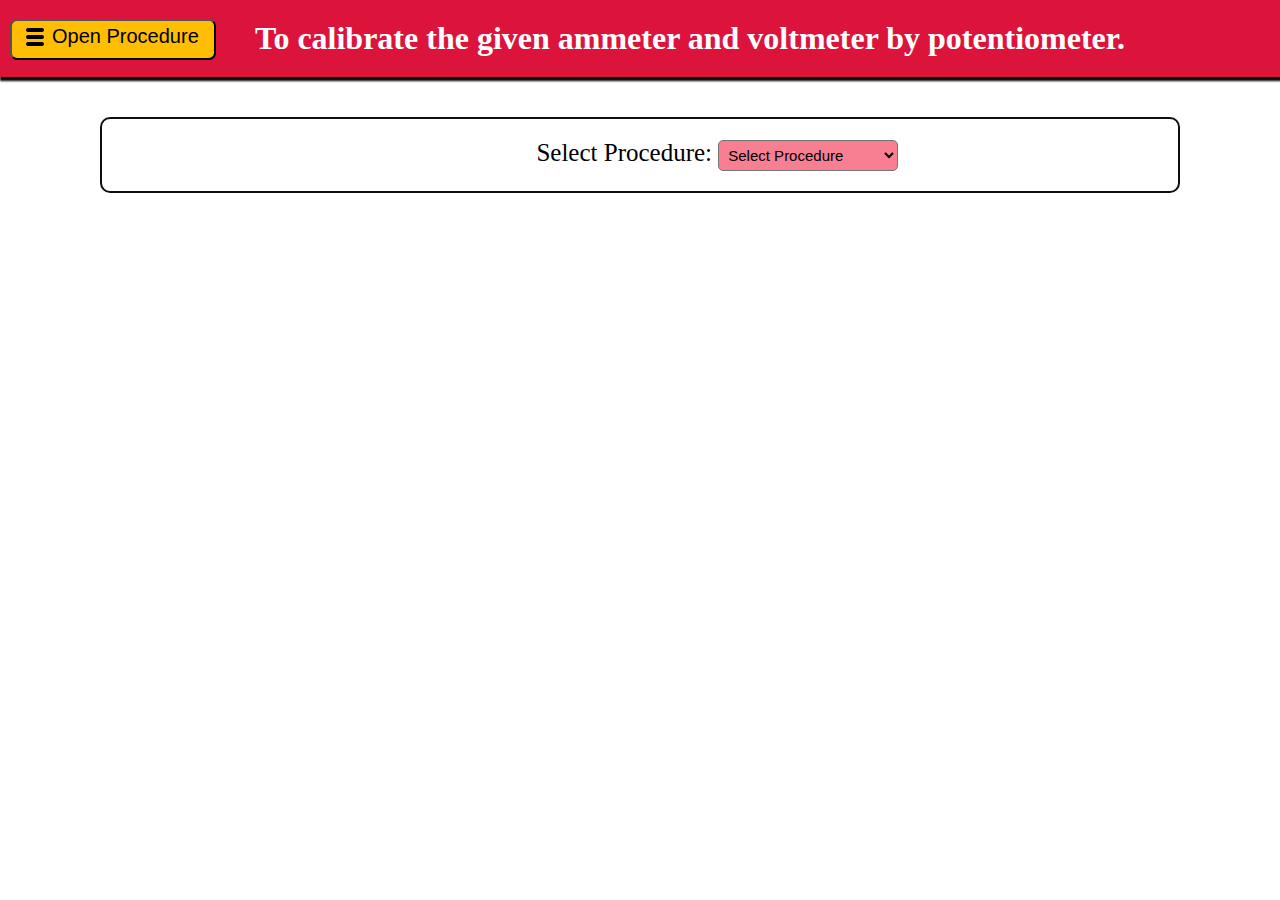
<file: simulation/index.html>
<!DOCTYPE html>
<html>
<head>
	<!-- Add CSS at the head of HTML file -->
	<link rel="stylesheet" href="./css/main.css">
</head>
<body> 
	<!-- code of svg file and button for all step for calibrating-->
	<div class="procedure-button">
		<button onmouseover="showPanel()" onmouseout="hidePanel()" onclick="togglePanel()">
			<svg xmlns="http://www.w3.org/2000/svg" viewBox="0 0 24 24" width="24px" height="24px"
				style="position: absolute; left: 10%;">
				<path d="M5,7h2h12c1.1,0,2-0.9,2-2s-0.9-2-2-2H7H5C3.9,3,3,3.9,3,5S3.9,7,5,7z" />
				<path d="M19,10h-3H5c-1.1,0-2,0.9-2,2s0.9,2,2,2h11h3c1.1,0,2-0.9,2-2S20.1,10,19,10z" />
				<path d="M19,17h-6H5c-1.1,0-2,0.9-2,2s0.9,2,2,2h8h6c1.1,0,2-0.9,2-2S20.1,17,19,17z" />
			</svg>
			Open Procedure
		</button>
	</div>
	<!--code for creating a side panel which will open when you hover over it -->
	<div class="side-panel" id="side-panel">
		<p id="procedure-content"></p>
		<ul id="lists">
			<h2 class="voltmeter">Calibrating a Voltmeter using a Potentiometer is as follows:</h2>
			<ul>
				<li>Connect the potentiometer to a power source and adjust its resistance to produce a known voltage.
				</li>
				<li>Connect the voltmeter in parallel with the potentiometer, so that it measures the voltage across the
					potentiometer.</li>
				<li>Compare the reading of the voltmeter with the known voltage, and if necessary, adjust the
					voltmeter's sensitivity until it gives a correct reading. This can be done by adjusting the internal
					resistance of the voltmeter or by using a multiplier resistor.</li>
				<li>Repeat the procedure for different values of voltage to ensure the voltmeter is calibrated over its
					entire range.</li>
			</ul>
			<h2 class="Ammeter">Calibrating an Ammeter using a Potentiometer is as follows:</h2>
			<ul>
				<li>Connect the potentiometer to a power source and adjust its resistance to produce a known voltage.
				</li>
				<li>Connect the ammeter in series with the potentiometer, so that it measures the current flowing
					through the potentiometer.</li>
				<li>Adjust the ammeter's sensitivity until it gives a correct reading of the current. This can be done
					by adjusting the ammeter's internal resistance or by using a shunt resistor.</li>
				<li>Repeat the procedure for different values of current to ensure the ammeter is calibrated over its
					entire range.</li>

			</ul>
	</div>
	<div class="heading">
		<h1>To calibrate the given ammeter and voltmeter by potentiometer.</h1>
	</div>
	<div class="simulation">
		<label id="start">Select Procedure:
			<select id="image-select">
				<option value="a" selected>Select Procedure</option>
				<option value="image1">To Calibrate Ammeter</option>
				<option value="image2">To Calibrate Voltmeter</option>
			</select>
		</label>
		<div class="svg">
			<svg version="1.1" style="display:none" id="Layer_1" xmlns="http://www.w3.org/2000/svg"
				xmlns:xlink="http://www.w3.org/1999/xlink" x="0px" y="0px" viewBox="0 0 900 650"
				style="enable-background:new 0 0 842.4 597.6;" xml:space="preserve">
				<style type="text/css">
					.rec5 {
						fill: #191718;
					}

					.ban {
						fill: #5A4A42;
						stroke: #230300;
						stroke-width: 2;
						stroke-miterlimit: 10;
					}

					.hod {
						fill-rule: evenodd;
						clip-rule: evenodd;
						fill: #6D2203;
					}

					.mera {
						fill-rule: evenodd;
						clip-rule: evenodd;
						fill: #8D5C25;
					}

					.mnn {
						fill-rule: evenodd;
						clip-rule: evenodd;
						fill: #B0722E;
					}

					.yrr {
						fill-rule: evenodd;
						clip-rule: evenodd;
						fill: #1D0E82;
					}

					.bolo {
						fill-rule: evenodd;
						clip-rule: evenodd;
						fill: #FB0F0C;
					}

					.noway {
						fill-rule: evenodd;
						clip-rule: evenodd;
						fill: #F0A04A;
					}

					.introvert {
						stroke: #000000;
						stroke-width: 2;
						stroke-miterlimit: 10;
					}

					.extrovert {
						stroke: #000000;
						stroke-width: 4;
						stroke-miterlimit: 10;
					}

					.rec {
						fill: none;
						stroke: #000000;
						stroke-width: 2;
						stroke-miterlimit: 10;
					}

					.ban18 {
						fill: none;
						stroke: #000000;
						stroke-width: 3;
						stroke-miterlimit: 10;
					}

					.ban19 {
						font-family: 'MyriadPro-Regular';
					}

					.ban20 {
						font-size: 12px;
					}

					.ban21 {
						fill: #FFFFFF;
						stroke: #000000;
						stroke-miterlimit: 10;
					}

					.ban22 {
						fill: #191818;
					}

					.ban23 {
						fill: #C1272D;
						stroke: #000000;
						stroke-miterlimit: 10;
					}

					.ban24 {
						font-size: 12.4711px;
					}

					.ban25 {
						font-size: 15.6321px;
					}

					.ban26 {
						stroke: #000000;
						stroke-miterlimit: 10;
					}

					.at127 {
						fill: none;
						stroke: #000000;
						stroke-width: 3;
						stroke-linejoin: round;
					}

					.ban28 {
						font-size: 4.4567px;
					}

					.ban29 {
						font-size: 11.075px;
					}

					.ban209 {
						stroke: #000000;
						stroke-width: 3;
						stroke-miterlimit: 10;
					}

					.ban210 {
						fill: #F2EDDA;
					}

					.hod40 {
						fill: #AAB1BA;
					}

					.hod56 {
						fill: #FFD0A1;
					}

					.hod57 {
						fill: #51565F;
					}

					.hod00 {
						fill: #FFFFFF;
						stroke: #000000;
						stroke-width: 3;
						stroke-miterlimit: 10;
					}

					.club9 {
						font-size: 12.4808px;
					}

					.club7 {
						fill: #FFFFFF;
					}

					.coc7 {
						fill: #C6C6C6;
					}

					.noway12 {
						fill: #C2C2C2;
					}

					.extrovert23 {
						fill: url(#SVGID_1_);
					}

					.adar90 {
						fill: url(#SVGID_2_);
					}

					.noway77 {
						fill: url(#SVGID_3_);
					}

					.iic8 {
						filter: url(#Adobe_OpacityMaskFilter);
					}

					.sne {
						filter: url(#Adobe_OpacityMaskFilter_1_);
					}

					.aka {
						mask: url(#SVGID_4_);
						fill: url(#SVGID_5_);
					}

					.shr {
						opacity: 0.4;
						fill: url(#SVGID_6_);
					}

					.shre {
						fill: #FFFFFF;
						stroke: #FFFFFF;
						stroke-width: 0.5;
						stroke-miterlimit: 10;
					}

					.man {
						font-size: 13.0846px;
					}

					.san {
						font-size: 14.9585px;
					}

					.adar {
						fill: url(#SVGID_7_);
					}

					.saur {
						fill: url(#SVGID_8_);
					}

					.shiv {
						fill: url(#SVGID_9_);
					}

					.kaj {
						filter: url(#Adobe_OpacityMaskFilter_2_);
					}

					.nish {
						filter: url(#Adobe_OpacityMaskFilter_3_);
					}

					.kris {
						mask: url(#SVGID_10_);
						fill: url(#SVGID_11_);
					}

					.rahu {
						opacity: 0.4;
						fill: url(#SVGID_12_);
					}

					.samy {
						fill: url(#SVGID_13_);
					}

					.tan {
						fill: url(#SVGID_14_);
					}

					.khi {
						fill: url(#SVGID_15_);
					}

					.iihk {
						filter: url(#Adobe_OpacityMaskFilter_4_);
					}

					.liye {
						filter: url(#Adobe_OpacityMaskFilter_5_);
					}

					.hmm {
						mask: url(#SVGID_16_);
						fill: url(#SVGID_17_);
					}

					.ann {
						opacity: 0.4;
						fill: url(#SVGID_18_);
					}

					.sdc {
						stroke: #000000;
						stroke-width: 0.5;
					}

					.club {
						fill: #B7B0B0;
						stroke: #000000;
						stroke-linejoin: round;
					}

					.iic {
						fill: #FFFF80;
						stroke: #000000;
						stroke-linejoin: bevel;
					}

					.lfc {
						fill: #FFFF80;
						stroke: #000000;
					}

					.coc {
						fill: none;
						stroke: #000000;
						stroke-width: 3;
					}

					.tpc {
						opacity: 0.7;
					}

					.iic82 {
						font-size: 8.1385px;
					}

					.kaj2 {
						font-size: 8.6831px;
					}

					.ann2 {
						font-size: 8.8054px;
					}

					.introvert911 {
						font-size: 8.7861px;
					}

					.noway62 {
						font-size: 7.5207px;
					}

					.introvert20 {
						font-size: 8.4473px;
					}

					.introvert21 {
						fill: none;
						stroke: #000000;
						stroke-linejoin: round;
					}

					.introvert32 {
						font-size: 8.4232px;
					}
				</style>
				<g>
					<path class="rec5" d="M344.13,65.86h-17.99c-0.81,0-1.46-0.66-1.46-1.46v-8.01c0-0.81,0.66-1.46,1.46-1.46h17.99
				   c0.81,0,1.46,0.66,1.46,1.46v8.01C345.59,65.21,344.94,65.86,344.13,65.86z" />
					<path class="rec5" d="M394.41,61.79h-28.43c-2.53,0-4.59-2.05-4.59-4.59v0c0-2.53,11.06,1.48,4.59-4.59h28.43
				   c2.53,0,4.59,2.05,4.59,4.59v0C399,59.74,396.95,61.79,394.41,61.79z" />
					<path class="rec5" id="switch11" d="M354.53,41.74l-14.76,13.02c-1.9,1.68-2.08,4.57-0.41,6.47v0c1.68,1.9,4.57,2.08,6.47,0.41l14.76-13.02
				   c1.19-2.58-10.87-1.43,0.41-6.47v0C359.33,40.25,356.43,40.06,354.53,41.74z" />
					<circle class="ban" cx="340.99" cy="58.69" r="4.94" />
				</g>
				<g>
					<path class="hod" d="M249.48,346.12c-0.61,0-1.14,0.09-1.66,0.18c-0.48,0.14-0.82,0.27-1.39,0.5c-0.55,0.36-1.12,0.87-1.89,1.14
				   c-0.75,0.27-1.55,0.46-2.48,0.36c-0.89-0.11-2.03-0.23-2.89-0.87c-0.77-0.52-1.55-1.66-2.07-2.53c-0.48-0.89-0.48-1.66-0.96-2.57
				   c-0.41-0.87-0.75-1.89-1.55-2.55c-0.75-0.59-1.73-0.96-3.03-1.09v-1.09c1.3-0.11,2.28-0.48,3.03-1.09c0.8-0.59,1.14-1.62,1.55-2.55
				   c0.48-0.89,0.48-1.66,0.96-2.57c0.52-0.82,1.3-1.89,2.07-2.5c0.87-0.55,2-0.75,2.89-0.89c0.93-0.02,1.73,0.14,2.48,0.39
				   c0.77,0.32,1.34,0.87,1.89,1.12c0.57,0.27,0.91,0.41,1.39,0.5c0.52,0.11,1.05,0.2,1.66,0.18h20.6c0.59,0.02,1.14-0.07,1.64-0.18
				   c0.52-0.09,0.91-0.23,1.41-0.5c0.55-0.25,1.21-0.8,1.89-1.12c0.73-0.25,1.64-0.41,2.48-0.39c0.93,0.14,2.07,0.34,2.89,0.89
				   c0.87,0.61,1.55,1.68,2.05,2.5c0.55,0.91,0.55,1.68,0.96,2.57c0.43,0.93,0.87,1.96,1.57,2.55c0.77,0.61,1.75,0.98,3.03,1.09v1.09
				   c-1.27,0.14-2.25,0.5-3.03,1.09c-0.71,0.66-1.14,1.68-1.57,2.55c-0.41,0.91-0.41,1.68-0.96,2.57c-0.5,0.87-1.18,2-2.05,2.53
				   c-0.82,0.64-1.96,0.75-2.89,0.87c-0.84,0.09-1.75-0.09-2.48-0.36c-0.68-0.27-1.34-0.77-1.89-1.14c-0.5-0.23-0.89-0.36-1.41-0.5
				   c-0.5-0.09-1.05-0.18-1.64-0.18H249.48z" />
					<path class="mera" d="M236.57,343.41h46.51c-0.05,0.32-0.23,0.66-0.36,0.93c-0.05,0.34-0.3,0.64-0.57,0.89
				   c-0.32,0.3-0.84,0.73-1.39,0.77c-0.48,0.07-1.02-0.07-1.55-0.32c-0.48-0.16-0.57-0.68-1.59-0.96c-0.98-0.25-2.82-0.32-4.39-0.46
				   c-1.53-0.05-1-0.07-4.94-0.07c-3.96,0-14.25,0.02-18.58,0.07c-4.26,0.05-5.14,0.18-6.88,0.32c-1.57,0.2-2.16,0.66-2.91,0.75
				   c-0.71,0.23-1.05,0.3-1.55,0.2c-0.41-0.07-0.89-0.32-1.18-0.66c-0.25-0.25-0.32-0.57-0.46-0.87
				   C236.62,343.8,236.6,343.6,236.57,343.41z" />
					<path class="mnn" d="M283.2,342.91h-46.83l-0.57-1.34h47.99L283.2,342.91z" />
					<path class="yrr" d="M269.01,346.15c0.14-2.32,0.16-4.83,0.16-7.51c0.02-2.69-0.05-5.49-0.2-8.49h-2.25
				   c0.11,3.01,0.2,5.81,0.18,8.49c0,2.69-0.02,5.19-0.16,7.51H269.01z" />
					<path class="bolo" d="M265.51,346.15c0.14-2.32,0.16-4.83,0.16-7.51c0.02-2.69-0.05-5.49-0.2-8.49h-2.25
				   c0.11,3.01,0.2,5.81,0.18,8.49c0,2.69-0.02,5.19-0.16,7.51H265.51z" />
					<path class="bolo" d="M262.3,346.15c0.14-2.32,0.16-4.83,0.16-7.51c0.02-2.69-0.05-5.49-0.2-8.49H260c0.11,3.01,0.2,5.81,0.18,8.49
				   c0,2.69-0.02,5.19-0.16,7.51H262.3z" />
					<path class="bolo" d="M250.35,346.15c-0.11-2.32-0.14-4.83-0.16-7.51c0.02-2.69,0.09-5.49,0.2-8.49h2.25
				   c-0.09,3.01-0.18,5.81-0.18,8.49c0.02,2.69,0.05,5.19,0.16,7.51H250.35z" />
					<path class="noway" d="M253.74,346.15c-0.11-2.32-0.14-4.83-0.16-7.51c0.02-2.69,0.09-5.49,0.2-8.49h2.25
				   c-0.09,3.01-0.18,5.81-0.18,8.49c0.02,2.69,0.05,5.19,0.16,7.51H253.74z" />
				</g>
				<path d="M222.24,187h-44.17c-0.42,0-0.76,0.56-0.76,1.24v14.92c0,0.68,0.34,1.24,0.76,1.24h44.17c0.42,0,0.76-0.56,0.76-1.24v-14.92
			   C223,187.56,222.66,187,222.24,187z M221.48,201.92h-42.65v-12.43h2.28v2.49c0,0.68,0.34,1.24,0.76,1.24s0.76-0.56,0.76-1.24v-2.49
			   h3.05v4.97c0,0.68,0.34,1.24,0.76,1.24s0.76-0.56,0.76-1.24v-4.97h3.05v2.49c0,0.68,0.34,1.24,0.76,1.24s0.76-0.56,0.76-1.24v-2.49
			   h3.05v4.97c0,0.68,0.34,1.24,0.76,1.24c0.42,0,0.76-0.56,0.76-1.24v-4.97h3.05v2.49c0,0.68,0.34,1.24,0.76,1.24
			   c0.42,0,0.76-0.56,0.76-1.24v-2.49h3.05v4.97c0,0.68,0.34,1.24,0.76,1.24c0.42,0,0.76-0.56,0.76-1.24v-4.97h3.05v2.49
			   c0,0.68,0.34,1.24,0.76,1.24s0.76-0.56,0.76-1.24v-2.49h3.05v4.97c0,0.68,0.34,1.24,0.76,1.24s0.76-0.56,0.76-1.24v-4.97h3.05v2.49
			   c0,0.68,0.34,1.24,0.76,1.24s0.76-0.56,0.76-1.24v-2.49h2.28L221.48,201.92L221.48,201.92z" />
				<g>
					<g id="XMLID_21_">
						<path id="XMLID_904_" d="M508.7,72.32c-0.87,0-1.65-0.52-2-1.32l-7.31-17.05l-5.87,16.91c-0.3,0.87-1.12,1.45-2.03,1.46
					   c-0.01,0-0.01,0-0.02,0c-0.91,0-1.73-0.57-2.04-1.42l-6.08-16.57l-5.91,16.55c-0.3,0.85-1.1,1.42-2,1.44
					   c-0.9,0.02-1.72-0.52-2.06-1.36l-4.56-11.33h-10.87v-4.35h12.34c0.89,0,1.68,0.54,2.02,1.36l2.97,7.38l6.01-16.82
					   c0.31-0.86,1.12-1.44,2.04-1.44c0,0,0.01,0,0.01,0c0.91,0,1.73,0.57,2.04,1.42l6.05,16.49l5.71-16.46
					   c0.29-0.85,1.08-1.43,1.98-1.46c0.9-0.03,1.72,0.49,2.07,1.32l7.2,16.8l2.21-7.07c0.28-0.91,1.12-1.53,2.07-1.53H525v4.35h-10.74
					   l-3.49,11.16c-0.27,0.87-1.06,1.48-1.96,1.52C508.77,72.32,508.73,72.32,508.7,72.32z" />
					</g>
					<line class="introvert" x1="470.45" y1="80.71" x2="512.18" y2="37.33" />
					<path class="introvert"
						d="M513.83,37v8.87c-1.48-1.48-2.96-2.96-4.44-4.44c-1.48-1.48-2.96-2.96-4.44-4.44H513.83z" />
				</g>
				<path class="extrovert" d="M229,480" />
				<polyline class="rec" points="224.5,62.5 174,62 175,62 177.5,538.5 " />
				<line class="ban18" x1="398.5" y1="57.5" x2="458.5" y2="57.5" />
				<path d="M399.21,187.32h-44.17c-0.42,0-0.76,0.56-0.76,1.24v14.92c0,0.68,0.34,1.24,0.76,1.24h44.17c0.42,0,0.76-0.56,0.76-1.24
			   v-14.92C399.97,187.88,399.63,187.32,399.21,187.32z M398.45,202.24H355.8v-12.43h2.28v2.49c0,0.68,0.34,1.24,0.76,1.24
			   c0.42,0,0.76-0.56,0.76-1.24v-2.49h3.05v4.97c0,0.68,0.34,1.24,0.76,1.24c0.42,0,0.76-0.56,0.76-1.24v-4.97h3.05v2.49
			   c0,0.68,0.34,1.24,0.76,1.24c0.42,0,0.76-0.56,0.76-1.24v-2.49h3.05v4.97c0,0.68,0.34,1.24,0.76,1.24c0.42,0,0.76-0.56,0.76-1.24
			   v-4.97h3.05v2.49c0,0.68,0.34,1.24,0.76,1.24c0.42,0,0.76-0.56,0.76-1.24v-2.49h3.05v4.97c0,0.68,0.34,1.24,0.76,1.24
			   c0.42,0,0.76-0.56,0.76-1.24v-4.97h3.05v2.49c0,0.68,0.34,1.24,0.76,1.24c0.42,0,0.76-0.56,0.76-1.24v-2.49h3.05v4.97
			   c0,0.68,0.34,1.24,0.76,1.24s0.76-0.56,0.76-1.24v-4.97h3.05v2.49c0,0.68,0.34,1.24,0.76,1.24c0.42,0,0.76-0.56,0.76-1.24v-2.49
			   h2.28L398.45,202.24L398.45,202.24z" />
				<path d="M355.21,187.32h-44.17c-0.42,0-0.76,0.56-0.76,1.24v14.92c0,0.68,0.34,1.24,0.76,1.24h44.17c0.42,0,0.76-0.56,0.76-1.24
			   v-14.92C355.97,187.88,355.63,187.32,355.21,187.32z M354.45,202.24H311.8v-12.43h2.28v2.49c0,0.68,0.34,1.24,0.76,1.24
			   c0.42,0,0.76-0.56,0.76-1.24v-2.49h3.05v4.97c0,0.68,0.34,1.24,0.76,1.24c0.42,0,0.76-0.56,0.76-1.24v-4.97h3.05v2.49
			   c0,0.68,0.34,1.24,0.76,1.24c0.42,0,0.76-0.56,0.76-1.24v-2.49h3.05v4.97c0,0.68,0.34,1.24,0.76,1.24c0.42,0,0.76-0.56,0.76-1.24
			   v-4.97h3.05v2.49c0,0.68,0.34,1.24,0.76,1.24c0.42,0,0.76-0.56,0.76-1.24v-2.49h3.05v4.97c0,0.68,0.34,1.24,0.76,1.24
			   c0.42,0,0.76-0.56,0.76-1.24v-4.97h3.05v2.49c0,0.68,0.34,1.24,0.76,1.24c0.42,0,0.76-0.56,0.76-1.24v-2.49h3.05v4.97
			   c0,0.68,0.34,1.24,0.76,1.24s0.76-0.56,0.76-1.24v-4.97h3.05v2.49c0,0.68,0.34,1.24,0.76,1.24c0.42,0,0.76-0.56,0.76-1.24v-2.49
			   h2.28L354.45,202.24L354.45,202.24z" />
				<path d="M312.21,187.32h-44.17c-0.42,0-0.76,0.56-0.76,1.24v14.92c0,0.68,0.34,1.24,0.76,1.24h44.17c0.42,0,0.76-0.56,0.76-1.24
			   v-14.92C312.97,187.88,312.63,187.32,312.21,187.32z M311.45,202.24H268.8v-12.43h2.28v2.49c0,0.68,0.34,1.24,0.76,1.24
			   c0.42,0,0.76-0.56,0.76-1.24v-2.49h3.05v4.97c0,0.68,0.34,1.24,0.76,1.24c0.42,0,0.76-0.56,0.76-1.24v-4.97h3.05v2.49
			   c0,0.68,0.34,1.24,0.76,1.24c0.42,0,0.76-0.56,0.76-1.24v-2.49h3.05v4.97c0,0.68,0.34,1.24,0.76,1.24c0.42,0,0.76-0.56,0.76-1.24
			   v-4.97h3.05v2.49c0,0.68,0.34,1.24,0.76,1.24c0.42,0,0.76-0.56,0.76-1.24v-2.49h3.05v4.97c0,0.68,0.34,1.24,0.76,1.24
			   c0.42,0,0.76-0.56,0.76-1.24v-4.97h3.05v2.49c0,0.68,0.34,1.24,0.76,1.24c0.42,0,0.76-0.56,0.76-1.24v-2.49h3.05v4.97
			   c0,0.68,0.34,1.24,0.76,1.24s0.76-0.56,0.76-1.24v-4.97h3.05v2.49c0,0.68,0.34,1.24,0.76,1.24c0.42,0,0.76-0.56,0.76-1.24v-2.49
			   h2.28L311.45,202.24L311.45,202.24z" />
				<path d="M266.21,187.32h-44.17c-0.42,0-0.76,0.56-0.76,1.24v14.92c0,0.68,0.34,1.24,0.76,1.24h44.17c0.42,0,0.76-0.56,0.76-1.24
			   v-14.92C266.97,187.88,266.63,187.32,266.21,187.32z M265.45,202.24H222.8v-12.43h2.28v2.49c0,0.68,0.34,1.24,0.76,1.24
			   s0.76-0.56,0.76-1.24v-2.49h3.05v4.97c0,0.68,0.34,1.24,0.76,1.24s0.76-0.56,0.76-1.24v-4.97h3.05v2.49c0,0.68,0.34,1.24,0.76,1.24
			   s0.76-0.56,0.76-1.24v-2.49h3.05v4.97c0,0.68,0.34,1.24,0.76,1.24s0.76-0.56,0.76-1.24v-4.97h3.05v2.49c0,0.68,0.34,1.24,0.76,1.24
			   c0.42,0,0.76-0.56,0.76-1.24v-2.49h3.05v4.97c0,0.68,0.34,1.24,0.76,1.24c0.42,0,0.76-0.56,0.76-1.24v-4.97h3.05v2.49
			   c0,0.68,0.34,1.24,0.76,1.24s0.76-0.56,0.76-1.24v-2.49h3.05v4.97c0,0.68,0.34,1.24,0.76,1.24s0.76-0.56,0.76-1.24v-4.97h3.05v2.49
			   c0,0.68,0.34,1.24,0.76,1.24c0.42,0,0.76-0.56,0.76-1.24v-2.49h2.28L265.45,202.24L265.45,202.24z" />
				<path d="M618.21,187.32h-44.17c-0.42,0-0.76,0.56-0.76,1.24v14.92c0,0.68,0.34,1.24,0.76,1.24h44.17c0.42,0,0.76-0.56,0.76-1.24
			   v-14.92C618.97,187.88,618.63,187.32,618.21,187.32z M617.45,202.24H574.8v-12.43h2.28v2.49c0,0.68,0.34,1.24,0.76,1.24
			   s0.76-0.56,0.76-1.24v-2.49h3.05v4.97c0,0.68,0.34,1.24,0.76,1.24c0.42,0,0.76-0.56,0.76-1.24v-4.97h3.05v2.49
			   c0,0.68,0.34,1.24,0.76,1.24s0.76-0.56,0.76-1.24v-2.49h3.05v4.97c0,0.68,0.34,1.24,0.76,1.24c0.42,0,0.76-0.56,0.76-1.24v-4.97
			   h3.05v2.49c0,0.68,0.34,1.24,0.76,1.24s0.76-0.56,0.76-1.24v-2.49h3.05v4.97c0,0.68,0.34,1.24,0.76,1.24c0.42,0,0.76-0.56,0.76-1.24
			   v-4.97h3.05v2.49c0,0.68,0.34,1.24,0.76,1.24s0.76-0.56,0.76-1.24v-2.49h3.05v4.97c0,0.68,0.34,1.24,0.76,1.24
			   c0.42,0,0.76-0.56,0.76-1.24v-4.97h3.05v2.49c0,0.68,0.34,1.24,0.76,1.24s0.76-0.56,0.76-1.24v-2.49h2.28L617.45,202.24
			   L617.45,202.24z" />
				<path d="M573.21,187.32h-44.17c-0.42,0-0.76,0.56-0.76,1.24v14.92c0,0.68,0.34,1.24,0.76,1.24h44.17c0.42,0,0.76-0.56,0.76-1.24
			   v-14.92C573.97,187.88,573.63,187.32,573.21,187.32z M572.45,202.24H529.8v-12.43h2.28v2.49c0,0.68,0.34,1.24,0.76,1.24
			   s0.76-0.56,0.76-1.24v-2.49h3.05v4.97c0,0.68,0.34,1.24,0.76,1.24c0.42,0,0.76-0.56,0.76-1.24v-4.97h3.05v2.49
			   c0,0.68,0.34,1.24,0.76,1.24s0.76-0.56,0.76-1.24v-2.49h3.05v4.97c0,0.68,0.34,1.24,0.76,1.24c0.42,0,0.76-0.56,0.76-1.24v-4.97
			   h3.05v2.49c0,0.68,0.34,1.24,0.76,1.24s0.76-0.56,0.76-1.24v-2.49h3.05v4.97c0,0.68,0.34,1.24,0.76,1.24c0.42,0,0.76-0.56,0.76-1.24
			   v-4.97h3.05v2.49c0,0.68,0.34,1.24,0.76,1.24s0.76-0.56,0.76-1.24v-2.49h3.05v4.97c0,0.68,0.34,1.24,0.76,1.24
			   c0.42,0,0.76-0.56,0.76-1.24v-4.97h3.05v2.49c0,0.68,0.34,1.24,0.76,1.24s0.76-0.56,0.76-1.24v-2.49h2.28L572.45,202.24
			   L572.45,202.24z" />
				<path d="M531.21,187.32h-44.17c-0.42,0-0.76,0.56-0.76,1.24v14.92c0,0.68,0.34,1.24,0.76,1.24h44.17c0.42,0,0.76-0.56,0.76-1.24
			   v-14.92C531.97,187.88,531.63,187.32,531.21,187.32z M530.45,202.24H487.8v-12.43h2.28v2.49c0,0.68,0.34,1.24,0.76,1.24
			   c0.42,0,0.76-0.56,0.76-1.24v-2.49h3.05v4.97c0,0.68,0.34,1.24,0.76,1.24c0.42,0,0.76-0.56,0.76-1.24v-4.97h3.05v2.49
			   c0,0.68,0.34,1.24,0.76,1.24c0.42,0,0.76-0.56,0.76-1.24v-2.49h3.05v4.97c0,0.68,0.34,1.24,0.76,1.24c0.42,0,0.76-0.56,0.76-1.24
			   v-4.97h3.05v2.49c0,0.68,0.34,1.24,0.76,1.24c0.42,0,0.76-0.56,0.76-1.24v-2.49h3.05v4.97c0,0.68,0.34,1.24,0.76,1.24
			   c0.42,0,0.76-0.56,0.76-1.24v-4.97h3.05v2.49c0,0.68,0.34,1.24,0.76,1.24s0.76-0.56,0.76-1.24v-2.49h3.05v4.97
			   c0,0.68,0.34,1.24,0.76,1.24c0.42,0,0.76-0.56,0.76-1.24v-4.97h3.05v2.49c0,0.68,0.34,1.24,0.76,1.24s0.76-0.56,0.76-1.24v-2.49
			   h2.28L530.45,202.24L530.45,202.24z" />
				<path d="M488.21,187.32h-44.17c-0.42,0-0.76,0.56-0.76,1.24v14.92c0,0.68,0.34,1.24,0.76,1.24h44.17c0.42,0,0.76-0.56,0.76-1.24
			   v-14.92C488.97,187.88,488.63,187.32,488.21,187.32z M487.45,202.24H444.8v-12.43h2.28v2.49c0,0.68,0.34,1.24,0.76,1.24
			   c0.42,0,0.76-0.56,0.76-1.24v-2.49h3.05v4.97c0,0.68,0.34,1.24,0.76,1.24c0.42,0,0.76-0.56,0.76-1.24v-4.97h3.05v2.49
			   c0,0.68,0.34,1.24,0.76,1.24c0.42,0,0.76-0.56,0.76-1.24v-2.49h3.05v4.97c0,0.68,0.34,1.24,0.76,1.24c0.42,0,0.76-0.56,0.76-1.24
			   v-4.97h3.05v2.49c0,0.68,0.34,1.24,0.76,1.24c0.42,0,0.76-0.56,0.76-1.24v-2.49h3.05v4.97c0,0.68,0.34,1.24,0.76,1.24
			   c0.42,0,0.76-0.56,0.76-1.24v-4.97h3.05v2.49c0,0.68,0.34,1.24,0.76,1.24c0.42,0,0.76-0.56,0.76-1.24v-2.49h3.05v4.97
			   c0,0.68,0.34,1.24,0.76,1.24s0.76-0.56,0.76-1.24v-4.97h3.05v2.49c0,0.68,0.34,1.24,0.76,1.24c0.42,0,0.76-0.56,0.76-1.24v-2.49
			   h2.28L487.45,202.24L487.45,202.24z" />
				<path d="M444.21,187.32h-44.17c-0.42,0-0.76,0.56-0.76,1.24v14.92c0,0.68,0.34,1.24,0.76,1.24h44.17c0.42,0,0.76-0.56,0.76-1.24
			   v-14.92C444.97,187.88,444.63,187.32,444.21,187.32z M443.45,202.24H400.8v-12.43h2.28v2.49c0,0.68,0.34,1.24,0.76,1.24
			   c0.42,0,0.76-0.56,0.76-1.24v-2.49h3.05v4.97c0,0.68,0.34,1.24,0.76,1.24c0.42,0,0.76-0.56,0.76-1.24v-4.97h3.05v2.49
			   c0,0.68,0.34,1.24,0.76,1.24c0.42,0,0.76-0.56,0.76-1.24v-2.49h3.05v4.97c0,0.68,0.34,1.24,0.76,1.24c0.42,0,0.76-0.56,0.76-1.24
			   v-4.97h3.05v2.49c0,0.68,0.34,1.24,0.76,1.24c0.42,0,0.76-0.56,0.76-1.24v-2.49h3.05v4.97c0,0.68,0.34,1.24,0.76,1.24
			   c0.42,0,0.76-0.56,0.76-1.24v-4.97h3.05v2.49c0,0.68,0.34,1.24,0.76,1.24c0.42,0,0.76-0.56,0.76-1.24v-2.49h3.05v4.97
			   c0,0.68,0.34,1.24,0.76,1.24s0.76-0.56,0.76-1.24v-4.97h3.05v2.49c0,0.68,0.34,1.24,0.76,1.24c0.42,0,0.76-0.56,0.76-1.24v-2.49
			   h2.28L443.45,202.24L443.45,202.24z" />
				<text transform="matrix(1 0 0 1 179.7915 182)" class="ban19 ban20">0 </text>
				<text transform="matrix(1 0 0 1 218.3867 181.5428)" class="ban19 ban20">10 </text>
				<text transform="matrix(1 0 0 1 481.3088 181.5426)" class="ban19 ban20">70 </text>
				<text transform="matrix(1 0 0 1 434.3088 180.5426)" class="ban19 ban20">60 </text>
				<text transform="matrix(1 0 0 1 390.3088 180.5426)" class="ban19 ban20">50 </text>
				<text transform="matrix(1 0 0 1 354.3088 180.5426)" class="ban19 ban20">40 </text>
				<text transform="matrix(1 0 0 1 307.3088 181.5426)" class="ban19 ban20">30 </text>
				<text transform="matrix(1 0 0 1 265.3088 180.5426)" class="ban19 ban20">20 </text>
				<text transform="matrix(1 0 0 1 598.3088 182.5426)" class="ban19 ban20">100 </text>
				<text transform="matrix(1 0 0 1 525.3088 181.5426)" class="ban19 ban20">80 </text>
				<text transform="matrix(1 0 0 1 564.3088 182.5426)" class="ban19 ban20">90 </text>
				<polyline class="rec" points="619,205.5 619,55 525,57 " />
				<line class="introvert" x1="234.5" y1="264" x2="299.5" y2="264" />
				<line class="rec" x1="235.5" y1="264.5" x2="176.5" y2="205.5" />
				<line class="ban18" x1="175.5" y1="384.5" x2="202.5" y2="384.5" />
				<rect x="233.51" y="358.22" class="ban21" width="47.99" height="19.28" />
				<circle class="ban18" cx="291.5" cy="337.5" r="5" />
				<circle class="ban18" cx="228.5" cy="337.5" r="5" />
				<line class="ban18" x1="297.5" y1="337.5" x2="326.5" y2="337.5" />
				<line class="rec" x1="325.5" y1="338" x2="325.5" y2="411.5" />
				<line class="rec" x1="326.5" y1="481.5" x2="406.5" y2="482.5" />
				<path class="ban18"
					d="M445.5,261.5c0,2.76-2.24,6-5,6s-5-2.24-5-5s2.24-5,5-5S445.5,258.74,445.5,261.5z" />
				<circle class="ban18" cx="440.5" cy="326.5" r="5" />
				<circle class="ban18" cx="441.5" cy="379.5" r="5" />
				<g>
					<g id="XMLID_1_">
						<path id="XMLID_2_" d="M516.35,497.79c-0.87,0-1.65-0.52-2-1.32l-7.31-17.05l-5.87,16.91c-0.3,0.87-1.12,1.45-2.03,1.46
					   c-0.01,0-0.01,0-0.02,0c-0.91,0-1.73-0.57-2.04-1.42L491,479.8l-5.91,16.55c-0.3,0.85-1.1,1.42-2,1.44
					   c-0.9,0.02-1.72-0.52-2.06-1.36l-4.56-11.33h-10.87v-4.35h12.34c0.89,0,1.68,0.54,2.02,1.36l2.97,7.38l6.01-16.82
					   c0.31-0.86,1.12-1.44,2.04-1.44c0,0,0.01,0,0.01,0c0.91,0,1.73,0.57,2.04,1.42l6.05,16.49l5.71-16.46
					   c0.29-0.85,1.08-1.43,1.98-1.46c0.9-0.03,1.72,0.49,2.07,1.32l7.2,16.8l2.21-7.07c0.28-0.91,1.12-1.53,2.07-1.53h12.34v4.35
					   h-10.74l-3.49,11.16c-0.27,0.87-1.06,1.48-1.96,1.52C516.43,497.79,516.39,497.79,516.35,497.79z" />
					</g>
					<line class="extrovert" x1="478.1" y1="506.18" x2="519.84" y2="462.8" />
					<path class="extrovert"
						d="M521.48,462.47v8.87c-1.48-1.48-2.96-2.96-4.44-4.44c-1.48-1.48-2.96-2.96-4.44-4.44H521.48z" />
				</g>
				<line class="rec" x1="202.12" y1="386.5" x2="202.5" y2="335.5" />
				<line class="rec" x1="395" y1="482.5" x2="466.5" y2="482.5" />
				<g>
					<path class="rec5" d="M345.42,543.54h-17.99c-0.81,0-1.46-0.66-1.46-1.46v-8.01c0-0.81,0.66-1.46,1.46-1.46h17.99
				   c0.81,0,1.46,0.66,1.46,1.46v8.01C346.88,542.88,346.23,543.54,345.42,543.54z" />
					<path class="rec5" d="M395.7,541.47h-28.43c-2.53,0-4.59-2.05-4.59-4.59l0,0c0-2.53,11.06,1.48,4.59-4.59h28.43
				   c2.53,0,4.59,2.05,4.59,4.59l0,0C400.29,539.41,398.24,541.47,395.7,541.47z" />
					<path class="ban22" id="switch22" d="M355.83,519.42l-14.76,13.02c-1.9,1.68-2.08,4.57-0.41,6.47l0,0c1.68,1.9,4.57,2.08,6.47,0.41l14.76-13.02
				   c1.19-2.58-10.87-1.43,0.41-6.47l0,0C360.62,517.92,357.72,517.74,355.83,519.42z" />
					<circle class="ban" cx="342.28" cy="538.36" r="4.94" />
				</g>
				<line class="introvert" x1="177.12" y1="539.52" x2="219.12" y2="538.52" />
				<line class="rec" x1="399" y1="537.5" x2="617.5" y2="537.5" />
				<line class="rec" x1="530" y1="482.5" x2="618.5" y2="482.5" />
				<line class="rec" x1="617.5" y1="483" x2="617.5" y2="537.5" />
				<rect x="468.13" y="88.38" class="ban21" width="47.99" height="19.28" />
				<rect x="478.13" y="508.38" class="ban21" width="47.99" height="19.28" />
				<g>
					<line class="rec" x1="649.5" y1="423" x2="649.5" y2="409.5" />
					<line x1="649.5" y1="423" x2="649.5" y2="409.5" />
				</g>
				<line class="rec" x1="506" y1="243" x2="505.5" y2="412.5" />
				<line class="rec" x1="441.5" y1="384.5" x2="441.5" y2="482.5" />
				<g>
					<path class="rec5" d="M444.99,364.57v9.27c0,0.81-0.66,1.46-1.46,1.46h-3.45c-0.81,0-1.46-0.66-1.46-1.46v-9.27
				   c0-0.81,0.66-1.46,1.46-1.46h3.45C444.33,363.1,444.99,363.76,444.99,364.57z" />
					<path class="rec5" d="M443.78,334.64v16.57c0,1.48-1.2,2.67-2.67,2.67h0c-1.48,0,0.86-6.45-2.67-2.67v-16.57
				   c0-1.48,1.2-2.67,2.67-2.67h0C442.59,331.97,443.78,333.17,443.78,334.64z" />
					<path id="switch2A" class="rec5" d="M430.93,357.89l7.59,8.6c0.98,1.11,2.67,1.21,3.77,0.24l0,0c1.11-0.98,1.21-2.67,0.24-3.77l-7.59-8.6
				   c-1.5-0.69-0.83,6.33-3.77-0.24h0C430.06,355.09,429.95,356.78,430.93,357.89z" />
					<circle class="ban" cx="441.97" cy="365.79" r="2.88" />
				</g>
				<g>
					<path class="rec5" d="M445.79,308.7v12.83c0,0.81-0.66,1.46-1.46,1.46h-3.69c-0.81,0-1.46-0.66-1.46-1.46V308.7
				   c0-0.81,0.66-1.46,1.46-1.46h3.69C445.13,307.24,445.79,307.89,445.79,308.7z" />
					<path class="rec5" d="M444.53,270.45v21.42c0,1.91-1.24,3.45-2.78,3.45l0,0c-1.53,0,0.9-8.33-2.78-3.45v-21.42
				   c0-1.91,1.24-3.45,2.78-3.45l0,0C443.29,267,444.53,268.55,444.53,270.45z" />
					<path id="switch1A" class="rec5" d="M431.18,300.5l7.88,11.12c1.01,1.43,2.77,1.57,3.92,0.31l0,0c1.15-1.26,1.26-3.45,0.25-4.88l-7.88-11.12
				   c-1.56-0.9-0.86,8.19-3.92-0.31h0C430.28,296.89,430.17,299.07,431.18,300.5z" />
					<ellipse class="ban" cx="442.65" cy="310.71" rx="2.99" ry="3.72" />
				</g>
				<text transform="matrix(1 0 0 1 474.5 101.5713)" class="ban19 ban20" id="resistance-1a-display-svg">0 Ohm</text>
				<text transform="matrix(1 0 0 1 241.5439 371.1113)" class="ban19 ban20">0 Ohm</text>
				<text transform="matrix(0.846 0 0 1 487.5439 523.1113)" class="ban19 ban20"id="resistance-2a-display-svg">0 Ohm</text>

				<rect id="switch22btn" x="327.5" y="553.5" class="ban23" width="54" height="26"
					onclick="switchonoff22()" />
				<rect id="switch11btn" x="345.5" y="9.5" class="ban23" width="54" height="26"
					onclick="switchonoff11()" />

				<rect onclick="switchonoff1A()" id="switch1btnA" x="383.5" y="290.5" class="ban23" width="41"
					height="18" />
				<rect onclick="switchonoff2A()" id="switch2btnA" x="380.5" y="342.5" class="ban23" width="44"
					height="15" />
				<text transform="matrix(1 0 0 1 363.1426 27.8228)" id="switch11btntext" class="ban19 ban24">ON</text>
				<text transform="matrix(1 0 0 1 394.5298 355.022)" class="ban19 ban20" id="switch2btntextA">ON</text>
				<text transform="matrix(1 0 0 1 396.5298 304.022)" class="ban19 ban20" id="switch1btntextA">ON</text>
				<text transform="matrix(1 0 0 1 344.8213 571.3691)" id="switch22btntext" class="ban19 ban25">ON</text>
				<line class="ban18" id="extent1" x1="484.67" y1="212.39" x2="484.67" y2="246" />
				<path class="ban26" id="arrow1" d="M495.42,214.9c-3.25,0.06-6.5,0.12-9.75,0.19c-3.79,0.07-7.59,0.14-11.39,0.22
			   c3.46-3.59,6.91-7.18,10.37-10.77C488.24,207.98,491.83,211.44,495.42,214.9z" />
				<line class="ban18" x1="203" y1="337.5" x2="223.5" y2="337.5" />
				<circle class="at127" cx="650.26" cy="406.06" r="2.28" />
				<circle class="at127" cx="678.81" cy="406.06" r="2.28" />
				<text transform="matrix(1 0 0 1 648.8262 407.0586)" class="ban19 ban28">+</text>
				<text transform="matrix(1 0 0 1 677.1152 408.668)" class="ban19 ban29">-</text>
				<polyline class="rec" points="479,424 480,328 479,327.5 445.5,326.5 " />
				<g>
					<line class="rec" x1="650.5" y1="423.5" x2="479" y2="423.5" />
					<line x1="650.5" y1="423.5" x2="479" y2="423.5" />
				</g>
				<path class="rec" d="M505,413c10.96,1.14,19.09,6.43,19.63,12.58c0.57,6.61-7.79,12.67-19.63,13.92" />
				<g>
					<line class="rec" x1="678.5" y1="451.5" x2="507.25" y2="451.5" />
					<line x1="678.5" y1="451.5" x2="507.25" y2="451.5" />
				</g>
				<g>
					<line class="rec" x1="677.5" y1="452.5" x2="677.5" y2="406.5" />
					<line x1="677.5" y1="452.5" x2="677.5" y2="406.5" />
				</g>
				<line class="ban209" x1="483.5" y1="244.5" x2="505.5" y2="244.5" />
				<g>
					<g>
						<g>
							<path class="ban210" d="M341.13,415.11v45.22c0,1.99-1.63,3.62-3.62,3.62h-30.75c-1.99,0-3.62-1.63-3.62-3.62v-45.22
						   c0-1.99,1.63-3.62,3.62-3.62h30.75C339.51,411.49,341.13,413.12,341.13,415.11L341.13,415.11z M318.07,455.62
						   c1.18,0.72,2.62,1.09,4.07,1.09c1.45,0,2.89-0.36,4.07-1.09c1.27-0.72,2.26-1.72,2.98-2.98c0.72-1.18,1.09-2.62,1.09-4.07
						   c0-1.45-0.36-2.89-1.09-4.07c-0.72-1.27-1.72-2.26-2.98-2.98c-1.18-0.72-2.62-1.09-4.07-1.09c-1.45,0-2.89,0.36-4.07,1.09
						   c-1.27,0.72-2.26,1.72-2.98,2.98c-0.72,1.18-1.09,2.62-1.09,4.07c0,1.45,0.36,2.89,1.09,4.07
						   C315.81,453.9,316.81,454.9,318.07,455.62L318.07,455.62z" />
							<path class="hod40" d="M329.2,444.5c0.72,1.18,1.09,2.62,1.09,4.07c0,1.45-0.36,2.89-1.09,4.07c-0.72,1.27-1.72,2.26-2.98,2.98
						   c-1.18,0.72-2.62,1.09-4.07,1.09c-1.45,0-2.89-0.36-4.07-1.09c-1.27-0.72-2.26-1.72-2.98-2.98c-0.72-1.18-1.09-2.62-1.09-4.07
						   c0-1.45,0.36-2.89,1.09-4.07c0.72-1.27,1.72-2.26,2.98-2.98c1.18-0.72,2.62-1.09,4.07-1.09c1.45,0,2.89,0.36,4.07,1.09
						   C327.48,442.24,328.47,443.23,329.2,444.5" />
							<g>
								<path class="hod56" d="M330.28,431.38c0.99,0,1.81,0.81,1.81,1.81s-0.81,1.81-1.81,1.81c-0.99,0-1.81-0.81-1.81-1.81
							   S329.29,431.38,330.28,431.38z M322.14,431.38c0.99,0,1.81,0.81,1.81,1.81s-0.81,1.81-1.81,1.81c-0.99,0-1.81-0.81-1.81-1.81
							   S321.15,431.38,322.14,431.38z M314,431.38c0.99,0,1.81,0.81,1.81,1.81S315,435,314,435c-0.99,0-1.81-0.81-1.81-1.81
							   S313.01,431.38,314,431.38z" />
								<polygon class="hod56"
									points="322.14,427.77 312.2,427.77 312.2,416.92 332.09,416.92 332.09,427.77 				" />
							</g>
						</g>
						<path class="hod57"
							d="M337.52,464.39c-0.27,0-0.45-0.18-0.45-0.45c0-0.27,0.18-0.45,0.45-0.45c1.72,0,3.17-1.45,3.17-3.17v-45.21
					   c0-1.72-1.45-3.17-3.17-3.17h-30.75c-1.72,0-3.17,1.45-3.17,3.17v45.22c0,1.72,1.45,3.17,3.17,3.17h27.13
					   c0.27,0,0.45,0.18,0.45,0.45c0,0.27-0.18,0.45-0.45,0.45h-27.13c-2.26,0-4.07-1.81-4.07-4.07v-45.22c0-2.26,1.81-4.07,4.07-4.07
					   h30.75c2.26,0,4.07,1.81,4.07,4.07v45.22C341.59,462.58,339.78,464.39,337.52,464.39z M322.14,458.97c-0.27,0-0.45-0.18-0.45-0.45
					   v-1.36c-1.27-0.09-2.44-0.36-3.44-0.9l-0.72,1.18c-0.09,0.18-0.36,0.27-0.63,0.18c-0.18-0.09-0.27-0.27-0.27-0.36
					   c0-0.09,0-0.18,0.09-0.18l0.72-1.18c-0.99-0.63-1.9-1.54-2.53-2.53l-1.18,0.72c-0.18,0.09-0.45,0.09-0.63-0.18
					   c0-0.09-0.09-0.18-0.09-0.27c0-0.18,0.09-0.27,0.27-0.36l1.18-0.72c-0.54-1.09-0.9-2.17-0.9-3.44h-1.36
					   c-0.27,0-0.45-0.18-0.45-0.45c0-0.27,0.18-0.45,0.45-0.45h1.36c0.09-1.27,0.36-2.44,0.9-3.44l-1.18-0.72
					   c-0.18-0.09-0.27-0.27-0.27-0.36s0-0.18,0.09-0.27c0.09-0.18,0.36-0.27,0.63-0.18l1.18,0.72c0.63-0.99,1.54-1.9,2.53-2.53
					   l-0.72-1.18c0-0.09-0.09-0.18-0.09-0.27c0-0.18,0.09-0.27,0.27-0.36c0.18-0.09,0.45-0.09,0.63,0.18l0.72,1.18
					   c1.09-0.54,2.17-0.9,3.44-0.9v-1.45c0-0.27,0.18-0.45,0.45-0.45c0.27,0,0.45,0.18,0.45,0.45v1.36c1.27,0.09,2.44,0.36,3.44,0.9
					   l0.72-1.18c0.09-0.18,0.36-0.27,0.63-0.18c0.18,0.09,0.27,0.27,0.27,0.36c0,0.09,0,0.18-0.09,0.27l-0.72,1.18
					   c0.99,0.63,1.9,1.54,2.53,2.53l1.18-0.72c0.18-0.09,0.45-0.09,0.63,0.18c0,0.09,0.09,0.18,0.09,0.27c0,0.18-0.09,0.27-0.27,0.36
					   l-1.18,0.72c0.63,1.18,0.9,2.53,0.9,3.89c0,0.45,0,0.9-0.09,1.36h1.45c0.27,0,0.45,0.18,0.45,0.45c0,0.27-0.18,0.45-0.45,0.45
					   h-1.63c-0.18,0.54-0.36,1.09-0.63,1.63l1.18,0.72c0.18,0.09,0.27,0.27,0.27,0.36s0,0.18-0.09,0.27c-0.09,0.18-0.36,0.27-0.63,0.18
					   l-1.18-0.72c-0.63,0.99-1.54,1.9-2.53,2.53l0.72,1.18c0,0.09,0.09,0.18,0.09,0.18c0,0.18-0.09,0.27-0.27,0.36
					   s-0.45,0.09-0.63-0.18l-0.72-1.18c-1.09,0.54-2.17,0.9-3.44,0.9v1.36C322.6,458.78,322.41,458.97,322.14,458.97z M314.46,448.57
					   c0,4.25,3.44,7.69,7.69,7.69c4.25,0,7.69-3.44,7.69-7.69c0-4.25-3.44-7.69-7.69-7.69S314.46,444.32,314.46,448.57L314.46,448.57
					   L314.46,448.57z M330.28,435.45c-1.27,0-2.26-0.99-2.26-2.26c0-1.27,0.99-2.26,2.26-2.26c1.27,0,2.26,0.99,2.26,2.26
					   C332.54,434.46,331.55,435.45,330.28,435.45z M330.28,431.84c-0.72,0-1.36,0.63-1.36,1.36s0.63,1.36,1.36,1.36
					   c0.72,0,1.36-0.63,1.36-1.36S331,431.84,330.28,431.84z M322.14,435.45c-1.27,0-2.26-0.99-2.26-2.26c0-1.27,0.99-2.26,2.26-2.26
					   c1.27,0,2.26,0.99,2.26,2.26C324.4,434.46,323.41,435.45,322.14,435.45z M322.14,431.84c-0.72,0-1.36,0.63-1.36,1.36
					   s0.63,1.36,1.36,1.36c0.72,0,1.36-0.63,1.36-1.36S322.87,431.84,322.14,431.84z M314,435.45c-1.27,0-2.26-0.99-2.26-2.26
					   c0-1.27,0.99-2.26,2.26-2.26c1.27,0,2.26,0.99,2.26,2.26C316.26,434.46,315.27,435.45,314,435.45z M314,431.84
					   c-0.72,0-1.36,0.63-1.36,1.36s0.63,1.36,1.36,1.36c0.72,0,1.36-0.63,1.36-1.36S314.73,431.84,314,431.84z M332.09,428.22h-6.33
					   c-0.27,0-0.45-0.18-0.45-0.45c0-0.27,0.18-0.45,0.45-0.45h5.88v-9.95h-18.99v9.95h8.68l-4.07-6.51c-0.09-0.18-0.09-0.45,0.18-0.63
					   c0.18-0.09,0.45-0.09,0.63,0.18l4.52,7.23c0.09,0.18,0.09,0.27,0,0.45s-0.27,0.27-0.36,0.27h-9.95c-0.27,0-0.45-0.18-0.45-0.45
					   v-10.85c0-0.27,0.18-0.45,0.45-0.45h19.89c0.27,0,0.45,0.18,0.45,0.45v10.85C332.54,428.04,332.36,428.22,332.09,428.22z" />
					</g>
					<rect x="305.59" y="417.27" class="hod00" width="31.08" height="17.05" />
					<text transform="matrix(1 0 0 1 312.6489 429.3181)" id="voltmeter" class="ban19 club9">0 A</text>
				</g>
				<line class="ban18" x1="326.5" y1="481.5" x2="326.5" y2="463.5" />
				<line class="ban18" x1="507.32" y1="438.48" x2="506.28" y2="452.52" />
				<rect x="211.27" y="60.5" class="club7" width="4.62" height="1.93" />
				<g>
					<line class="ban209" x1="283.12" y1="61.52" x2="325.12" y2="60.52" />
					<g>
						<path class="coc7" d="M295.87,66.35c0.29-5.5,0-8.98,0-8.98s-0.12-1.98-1.05-1.98h-6h-17.84h-6c-0.93,0-1.05,1.98-1.05,1.98
					   s-0.29,3.48,0,8.98c0,0,0.12,1.98,1.05,1.98h6h17.84h6C295.75,68.34,295.87,66.35,295.87,66.35z" />
						<g>
							<path class="noway12" d="M294.83,55.39c-0.01,0-0.01,0-0.01,0h-6h-17.84h-6c-0.93,0-1.05,1.98-1.05,1.98s-0.29,3.48,0,8.98
						   c0,0,0.12,1.98,1.05,1.98h6h17.84h6c0,0,0,0,0.01,0C295.04,61.73,294.91,57.21,294.83,55.39z" />
						</g>
						<path class="noway12" d="M295.08,55.81c0,0,0.46,0.23,0.68,2.28c0.22,2.04-0.02,7.21,0,8.46C295.77,66.55,295.86,57.67,295.08,55.81z
					   " />
					</g>
					<path class="coc7" d="M294.23,73.49c0.8-14.24,0-23.25,0-23.25s-0.32-5.14-2.87-5.14h-16.41h-48.77h-16.41
				   c-2.55,0-2.87,5.14-2.87,5.14s-0.8,9.01,0,23.25c0,0,0.32,5.14,2.87,5.14h16.41h48.77h16.41
				   C293.92,78.62,294.23,73.49,294.23,73.49z" />

					<linearGradient id="SVGID_1_" gradientUnits="userSpaceOnUse" x1="584.927" y1="580.3568"
						x2="531.0681" y2="580.3568" gradientTransform="matrix(0 1 -1 0 829.7694 -501.3734)">
						<stop offset="6.355399e-04" style="stop-color:#E68342" />
						<stop offset="0.1687" style="stop-color:#D27C4A" />
						<stop offset="0.3784" style="stop-color:#C07551" />
						<stop offset="0.5266" style="stop-color:#B97254" />
						<stop offset="0.941" style="stop-color:#E6CEAD" />
						<stop offset="1" style="stop-color:#EDDBBA" />
					</linearGradient>
					<path class="extrovert23" d="M293.47,74.25c0.8-15.17,0-24.77,0-24.77S293.15,44,290.57,44h-16.56h-49.21h-16.56
				   c-2.57,0-2.89,5.47-2.89,5.47s-0.81,9.6,0,24.77c0,0,0.32,5.47,2.89,5.47h16.56h49.21h16.56
				   C293.15,79.72,293.47,74.25,293.47,74.25z" />

					<linearGradient id="SVGID_2_" gradientUnits="userSpaceOnUse" x1="579.3259" y1="580.3568"
						x2="545.3837" y2="580.3568" gradientTransform="matrix(0 1 -1 0 829.7694 -501.3734)">
						<stop offset="0" style="stop-color:#6A3E21" />
						<stop offset="0.238" style="stop-color:#B97254" />
						<stop offset="0.642" style="stop-color:#E6CEAD" />
						<stop offset="0.6996" style="stop-color:#EDDBBA" />
						<stop offset="1" style="stop-color:#E18144" />
					</linearGradient>
					<path class="adar90" d="M293.47,74.25c0.8-15.17,0-24.77,0-24.77S293.15,44,290.57,44h-16.56h-49.21h-16.56
				   c-2.57,0-2.89,5.47-2.89,5.47s-0.81,9.6,0,24.77c0,0,0.32,5.47,2.89,5.47h16.56h49.21h16.56
				   C293.15,79.72,293.47,74.25,293.47,74.25z" />
					<polygon class="club7" points="276.59,62.02 278.81,62.02 278.81,65.48 280.22,65.48 280.22,62.02 282.44,62.02 282.44,59.81 
				   280.22,59.81 280.22,56.36 278.81,56.36 278.81,59.81 276.59,59.81 	" />
					<g>

						<linearGradient id="SVGID_3_" gradientUnits="userSpaceOnUse" x1="547.1452" y1="596.3605"
							x2="583.3042" y2="596.3605" gradientTransform="matrix(0 1 -1 0 829.7694 -501.3734)">
							<stop offset="0" style="stop-color:#30302F" />
							<stop offset="0.026" style="stop-color:#4A4A49" />
							<stop offset="0.0656" style="stop-color:#6B6B6A" />
							<stop offset="0.1063" style="stop-color:#858484" />
							<stop offset="0.1482" style="stop-color:#979796" />
							<stop offset="0.1918" style="stop-color:#A2A1A1" />
							<stop offset="0.24" style="stop-color:#A6A5A5" />
							<stop offset="0.2444" style="stop-color:#A3A2A2" />
							<stop offset="0.2985" style="stop-color:#807F7F" />
							<stop offset="0.356" style="stop-color:#636262" />
							<stop offset="0.417" style="stop-color:#4C4C4B" />
							<stop offset="0.483" style="stop-color:#3C3C3B" />
							<stop offset="0.5578" style="stop-color:#333332" />
							<stop offset="0.6602" style="stop-color:#30302F" />
							<stop offset="0.7161" style="stop-color:#1E1E1D" />
							<stop offset="0.7848" style="stop-color:#0F0F0F" />
							<stop offset="0.8675" style="stop-color:#070707" />
							<stop offset="1" style="stop-color:#040404" />
						</linearGradient>
						<path class="noway77" d="M261.77,44h-36.96h-16.56c-2.57,0-2.89,5.47-2.89,5.47s-0.81,9.6,0,24.77c0,0,0.32,5.47,2.89,5.47h16.56
					   h37.01c-0.47-7.12-0.63-13.5-0.63-18.91C261.19,53,261.53,47.18,261.77,44z" />
						<path class="club7" d="M262.65,44h-0.88c-0.24,3.18-0.58,9-0.58,16.81c0,5.42,0.16,11.79,0.63,18.91h0.88
					   C261.54,62.19,262.25,49.21,262.65,44z" />
					</g>
					<defs>
						<filter id="Adobe_OpacityMaskFilter" filterUnits="userSpaceOnUse" x="206.18" y="43.1"
							width="85.04" height="12.72">
							<feFlood style="flood-color:white;flood-opacity:1" result="back" />
							<feBlend in="SourceGraphic" in2="back" mode="normal" />
						</filter>
					</defs>
					<mask maskUnits="userSpaceOnUse" x="206.18" y="43.1" width="85.04" height="12.72" id="SVGID_4_">
						<g class="iic8">
							<defs>
								<filter id="Adobe_OpacityMaskFilter_1_" filterUnits="userSpaceOnUse" x="206.18" y="43.1"
									width="85.04" height="12.72">
									<feFlood style="flood-color:white;flood-opacity:1" result="back" />
									<feBlend in="SourceGraphic" in2="back" mode="normal" />
								</filter>
							</defs>
							<mask maskUnits="userSpaceOnUse" x="206.18" y="43.1" width="85.04" height="12.72"
								id="SVGID_4_">
								<g class="sne">
								</g>
							</mask>

							<linearGradient id="SVGID_5_" gradientUnits="userSpaceOnUse" x1="548.0078" y1="581.0741"
								x2="557.2181" y2="581.0741" gradientTransform="matrix(0 1 -1 0 829.7694 -501.3734)">
								<stop offset="0" style="stop-color:#272727" />
								<stop offset="0.1813" style="stop-color:#6D6D6D" />
								<stop offset="0.5412" style="stop-color:#FFFFFF" />
								<stop offset="0.5821" style="stop-color:#F2F2F2" />
								<stop offset="0.6577" style="stop-color:#D0D0D0" />
								<stop offset="0.7597" style="stop-color:#999999" />
								<stop offset="0.8826" style="stop-color:#4D4D4D" />
								<stop offset="0.9985" style="stop-color:#000000" />
							</linearGradient>
							<polygon class="aka" points="291.21,43.1 206.18,45.57 206.18,55.82 291.21,55.82 			" />
						</g>
					</mask>

					<linearGradient id="SVGID_6_" gradientUnits="userSpaceOnUse" x1="548.0078" y1="581.0741"
						x2="557.2181" y2="581.0741" gradientTransform="matrix(0 1 -1 0 829.7694 -501.3734)">
						<stop offset="0" style="stop-color:#646667" />
						<stop offset="0.4653" style="stop-color:#A8A9AA" />
						<stop offset="0.5412" style="stop-color:#B4B4B5" />
						<stop offset="0.6229" style="stop-color:#A7A7A9" />
						<stop offset="0.7739" style="stop-color:#858687" />
						<stop offset="0.9759" style="stop-color:#4F5052" />
						<stop offset="0.9985" style="stop-color:#484A4C" />
					</linearGradient>
					<polygon class="shr" points="291.21,43.1 206.18,45.57 206.18,55.82 291.21,55.82 	" />
					<text transform="matrix(1 0 0 1 228.144 65.729)" class="shre ban19 man">12 V</text>
				</g>
				<text transform="matrix(1 0 0 1 224.7193 544.6082)" class="club7 ban19 man">12 V</text>
				<text transform="matrix(1 0 0 1 296.7188 270.1772)" class="club7 ban19 san">12 V</text>
				<g>
					<line class="ban209" x1="345.88" y1="262.23" x2="434.5" y2="260.5" />
					<g>
						<path class="coc7" d="M358.62,267.07c0.29-5.5,0-8.98,0-8.98s-0.12-1.98-1.05-1.98h-6h-17.84h-6c-0.93,0-1.05,1.98-1.05,1.98
					   s-0.29,3.48,0,8.98c0,0,0.12,1.98,1.05,1.98h6h17.84h6C358.51,269.05,358.62,267.07,358.62,267.07z" />
						<g>
							<path class="noway12" d="M357.58,256.1c-0.01,0-0.01,0-0.01,0h-6h-17.84h-6c-0.93,0-1.05,1.98-1.05,1.98s-0.29,3.48,0,8.98
						   c0,0,0.12,1.98,1.05,1.98h6h17.84h6c0,0,0,0,0.01,0C357.79,262.44,357.66,257.92,357.58,256.1z" />
						</g>
						<path class="noway12" d="M357.83,256.53c0,0,0.46,0.23,0.68,2.28c0.22,2.04-0.02,7.21,0,8.46
					   C358.52,267.27,358.61,258.39,357.83,256.53z" />
					</g>
					<path class="coc7" d="M356.98,274.2c0.8-14.24,0-23.25,0-23.25s-0.32-5.14-2.87-5.14h-16.41h-48.77h-16.41
				   c-2.55,0-2.87,5.14-2.87,5.14s-0.8,9.01,0,23.25c0,0,0.32,5.14,2.87,5.14h16.41h48.77h16.41
				   C356.67,279.33,356.98,274.2,356.98,274.2z" />

					<linearGradient id="SVGID_7_" gradientUnits="userSpaceOnUse" x1="785.6395" y1="517.6062"
						x2="731.7805" y2="517.6062" gradientTransform="matrix(0 1 -1 0 829.7694 -501.3734)">
						<stop offset="6.355399e-04" style="stop-color:#E68342" />
						<stop offset="0.1687" style="stop-color:#D27C4A" />
						<stop offset="0.3784" style="stop-color:#C07551" />
						<stop offset="0.5266" style="stop-color:#B97254" />
						<stop offset="0.941" style="stop-color:#E6CEAD" />
						<stop offset="1" style="stop-color:#EDDBBA" />
					</linearGradient>
					<path class="adar" d="M356.22,274.96c0.8-15.17,0-24.77,0-24.77s-0.32-5.47-2.89-5.47h-16.56h-49.21H271
				   c-2.57,0-2.89,5.47-2.89,5.47s-0.81,9.6,0,24.77c0,0,0.32,5.47,2.89,5.47h16.56h49.21h16.56
				   C355.9,280.44,356.22,274.96,356.22,274.96z" />

					<linearGradient id="SVGID_8_" gradientUnits="userSpaceOnUse" x1="780.0383" y1="517.6062"
						x2="746.0961" y2="517.6062" gradientTransform="matrix(0 1 -1 0 829.7694 -501.3734)">
						<stop offset="0" style="stop-color:#6A3E21" />
						<stop offset="0.238" style="stop-color:#B97254" />
						<stop offset="0.642" style="stop-color:#E6CEAD" />
						<stop offset="0.6996" style="stop-color:#EDDBBA" />
						<stop offset="1" style="stop-color:#E18144" />
					</linearGradient>
					<path class="saur" d="M356.22,274.96c0.8-15.17,0-24.77,0-24.77s-0.32-5.47-2.89-5.47h-16.56h-49.21H271
				   c-2.57,0-2.89,5.47-2.89,5.47s-0.81,9.6,0,24.77c0,0,0.32,5.47,2.89,5.47h16.56h49.21h16.56
				   C355.9,280.44,356.22,274.96,356.22,274.96z" />
					<polygon class="club7" points="339.34,262.73 341.56,262.73 341.56,266.19 342.97,266.19 342.97,262.73 345.19,262.73 
				   345.19,260.53 342.97,260.53 342.97,257.07 341.56,257.07 341.56,260.53 339.34,260.53 	" />
					<g>

						<linearGradient id="SVGID_9_" gradientUnits="userSpaceOnUse" x1="747.8576" y1="533.61"
							x2="784.0166" y2="533.61" gradientTransform="matrix(0 1 -1 0 829.7694 -501.3734)">
							<stop offset="0" style="stop-color:#30302F" />
							<stop offset="0.026" style="stop-color:#4A4A49" />
							<stop offset="0.0656" style="stop-color:#6B6B6A" />
							<stop offset="0.1063" style="stop-color:#858484" />
							<stop offset="0.1482" style="stop-color:#979796" />
							<stop offset="0.1918" style="stop-color:#A2A1A1" />
							<stop offset="0.24" style="stop-color:#A6A5A5" />
							<stop offset="0.2444" style="stop-color:#A3A2A2" />
							<stop offset="0.2985" style="stop-color:#807F7F" />
							<stop offset="0.356" style="stop-color:#636262" />
							<stop offset="0.417" style="stop-color:#4C4C4B" />
							<stop offset="0.483" style="stop-color:#3C3C3B" />
							<stop offset="0.5578" style="stop-color:#333332" />
							<stop offset="0.6602" style="stop-color:#30302F" />
							<stop offset="0.7161" style="stop-color:#1E1E1D" />
							<stop offset="0.7848" style="stop-color:#0F0F0F" />
							<stop offset="0.8675" style="stop-color:#070707" />
							<stop offset="1" style="stop-color:#040404" />
						</linearGradient>
						<path class="shiv" d="M324.52,244.71h-36.96H271c-2.57,0-2.89,5.47-2.89,5.47s-0.81,9.6,0,24.77c0,0,0.32,5.47,2.89,5.47h16.56
					   h37.01c-0.47-7.12-0.63-13.5-0.63-18.91C323.94,253.71,324.28,247.89,324.52,244.71z" />
						<path class="club7" d="M325.4,244.71h-0.88c-0.24,3.18-0.58,9-0.58,16.81c0,5.42,0.16,11.79,0.63,18.91h0.88
					   C324.29,262.9,325,249.92,325.4,244.71z" />
					</g>
					<defs>
						<filter id="Adobe_OpacityMaskFilter_2_" filterUnits="userSpaceOnUse" x="268.93" y="244.81"
							width="85.04" height="11.72">
							<feFlood style="flood-color:white;flood-opacity:1" result="back" />
							<feBlend in="SourceGraphic" in2="back" mode="normal" />
						</filter>
					</defs>
					<mask maskUnits="userSpaceOnUse" x="268.93" y="244.81" width="85.04" height="11.72" id="SVGID_10_">
						<g class="kaj">
							<defs>
								<filter id="Adobe_OpacityMaskFilter_3_" filterUnits="userSpaceOnUse" x="268.93"
									y="243.81" width="85.04" height="12.72">
									<feFlood style="flood-color:white;flood-opacity:1" result="back" />
									<feBlend in="SourceGraphic" in2="back" mode="normal" />
								</filter>
							</defs>
							<mask maskUnits="userSpaceOnUse" x="268.93" y="243.81" width="85.04" height="12.72"
								id="SVGID_10_">
								<g class="nish">
								</g>
							</mask>

							<linearGradient id="SVGID_11_" gradientUnits="userSpaceOnUse" x1="748.7202" y1="518.3235"
								x2="757.9305" y2="518.3235" gradientTransform="matrix(0 1 -1 0 829.7694 -501.3734)">
								<stop offset="0" style="stop-color:#272727" />
								<stop offset="0.1813" style="stop-color:#6D6D6D" />
								<stop offset="0.5412" style="stop-color:#FFFFFF" />
								<stop offset="0.5821" style="stop-color:#F2F2F2" />
								<stop offset="0.6577" style="stop-color:#D0D0D0" />
								<stop offset="0.7597" style="stop-color:#999999" />
								<stop offset="0.8826" style="stop-color:#4D4D4D" />
								<stop offset="0.9985" style="stop-color:#000000" />
							</linearGradient>
							<polygon class="kris"
								points="353.97,243.81 268.93,246.29 268.93,256.53 353.97,256.53 			" />
						</g>
					</mask>

					<linearGradient id="SVGID_12_" gradientUnits="userSpaceOnUse" x1="749.4424" y1="518.3235"
						x2="757.9284" y2="518.3235" gradientTransform="matrix(0 1 -1 0 829.7694 -501.3734)">
						<stop offset="0" style="stop-color:#646667" />
						<stop offset="0.4653" style="stop-color:#A8A9AA" />
						<stop offset="0.5412" style="stop-color:#B4B4B5" />
						<stop offset="0.6229" style="stop-color:#A7A7A9" />
						<stop offset="0.7739" style="stop-color:#858687" />
						<stop offset="0.9759" style="stop-color:#4F5052" />
						<stop offset="0.9985" style="stop-color:#484A4C" />
					</linearGradient>
					<polygon class="rahu" points="353.97,244.81 268.93,247.29 268.93,256.53 353.97,256.53 	" />
					<text transform="matrix(1 0 0 1 290.8946 266.4414)" class="shre ban19 man">12 V</text>
				</g>
				<g>
					<line class="ban209" x1="289.57" y1="538.5" x2="329" y2="538.5" />
					<g>
						<path class="coc7" d="M310.31,542.9c0.29-5.5,0-8.98,0-8.98s-0.12-1.98-1.05-1.98h-6h-17.84h-6c-0.93,0-1.05,1.98-1.05,1.98
					   s-0.29,3.48,0,8.98c0,0,0.12,1.98,1.05,1.98h6h17.84h6C310.2,544.89,310.31,542.9,310.31,542.9z" />
						<g>
							<path class="noway12" d="M309.28,531.94c-0.01,0-0.01,0-0.01,0h-6h-17.84h-6c-0.93,0-1.05,1.98-1.05,1.98s-0.29,3.48,0,8.98
						   c0,0,0.12,1.98,1.05,1.98h6h17.84h6c0,0,0,0,0.01,0C309.48,538.28,309.35,533.76,309.28,531.94z" />
						</g>
						<path class="noway12" d="M309.52,532.36c0,0,0.46,0.23,0.68,2.28c0.22,2.04-0.02,7.21,0,8.46
					   C310.21,543.1,310.3,534.22,309.52,532.36z" />
					</g>
					<path class="coc7" d="M308.68,550.04c0.8-14.24,0-23.25,0-23.25s-0.32-5.14-2.87-5.14H289.4h-48.77h-16.41
				   c-2.55,0-2.87,5.14-2.87,5.14s-0.8,9.01,0,23.25c0,0,0.32,5.14,2.87,5.14h16.41h48.77h16.41
				   C308.36,555.17,308.68,550.04,308.68,550.04z" />

					<linearGradient id="SVGID_13_" gradientUnits="userSpaceOnUse" x1="1061.4763" y1="565.9152"
						x2="1007.6173" y2="565.9152" gradientTransform="matrix(0 1 -1 0 829.7694 -501.3734)">
						<stop offset="6.355399e-04" style="stop-color:#E68342" />
						<stop offset="0.1687" style="stop-color:#D27C4A" />
						<stop offset="0.3784" style="stop-color:#C07551" />
						<stop offset="0.5266" style="stop-color:#B97254" />
						<stop offset="0.941" style="stop-color:#E6CEAD" />
						<stop offset="1" style="stop-color:#EDDBBA" />
					</linearGradient>
					<path class="samy" d="M307.91,550.8c0.8-15.17,0-24.77,0-24.77s-0.32-5.47-2.89-5.47h-16.56h-49.21h-16.56
				   c-2.57,0-2.89,5.47-2.89,5.47s-0.81,9.6,0,24.77c0,0,0.32,5.47,2.89,5.47h16.56h49.21h16.56
				   C307.59,556.27,307.91,550.8,307.91,550.8z" />

					<linearGradient id="SVGID_14_" gradientUnits="userSpaceOnUse" x1="1055.8752" y1="565.9152"
						x2="1021.9329" y2="565.9152" gradientTransform="matrix(0 1 -1 0 829.7694 -501.3734)">
						<stop offset="0" style="stop-color:#6A3E21" />
						<stop offset="0.238" style="stop-color:#B97254" />
						<stop offset="0.642" style="stop-color:#E6CEAD" />
						<stop offset="0.6996" style="stop-color:#EDDBBA" />
						<stop offset="1" style="stop-color:#E18144" />
					</linearGradient>
					<path class="tan" d="M307.91,550.8c0.8-15.17,0-24.77,0-24.77s-0.32-5.47-2.89-5.47h-16.56h-49.21h-16.56
				   c-2.57,0-2.89,5.47-2.89,5.47s-0.81,9.6,0,24.77c0,0,0.32,5.47,2.89,5.47h16.56h49.21h16.56
				   C307.59,556.27,307.91,550.8,307.91,550.8z" />
					<polygon class="club7" points="291.03,538.57 293.25,538.57 293.25,542.03 294.66,542.03 294.66,538.57 296.88,538.57 
				   296.88,536.36 294.66,536.36 294.66,532.91 293.25,532.91 293.25,536.36 291.03,536.36 	" />
					<g>

						<linearGradient id="SVGID_15_" gradientUnits="userSpaceOnUse" x1="1023.6945" y1="581.9191"
							x2="1059.8535" y2="581.9191" gradientTransform="matrix(0 1 -1 0 829.7694 -501.3734)">
							<stop offset="0" style="stop-color:#30302F" />
							<stop offset="0.026" style="stop-color:#4A4A49" />
							<stop offset="0.0656" style="stop-color:#6B6B6A" />
							<stop offset="0.1063" style="stop-color:#858484" />
							<stop offset="0.1482" style="stop-color:#979796" />
							<stop offset="0.1918" style="stop-color:#A2A1A1" />
							<stop offset="0.24" style="stop-color:#A6A5A5" />
							<stop offset="0.2444" style="stop-color:#A3A2A2" />
							<stop offset="0.2985" style="stop-color:#807F7F" />
							<stop offset="0.356" style="stop-color:#636262" />
							<stop offset="0.417" style="stop-color:#4C4C4B" />
							<stop offset="0.483" style="stop-color:#3C3C3B" />
							<stop offset="0.5578" style="stop-color:#333332" />
							<stop offset="0.6602" style="stop-color:#30302F" />
							<stop offset="0.7161" style="stop-color:#1E1E1D" />
							<stop offset="0.7848" style="stop-color:#0F0F0F" />
							<stop offset="0.8675" style="stop-color:#070707" />
							<stop offset="1" style="stop-color:#040404" />
						</linearGradient>
						<path class="khi" d="M276.21,520.55h-36.96h-16.56c-2.57,0-2.89,5.47-2.89,5.47s-0.81,9.6,0,24.77c0,0,0.32,5.47,2.89,5.47h16.56
					   h37.01c-0.47-7.12-0.63-13.5-0.63-18.91C275.63,529.55,275.97,523.73,276.21,520.55z" />
						<path class="club7" d="M277.09,520.55h-0.88c-0.24,3.18-0.58,9-0.58,16.81c0,5.42,0.16,11.79,0.63,18.91h0.88
					   C275.98,538.74,276.69,525.76,277.09,520.55z" />
					</g>
					<defs>
						<filter id="Adobe_OpacityMaskFilter_4_" filterUnits="userSpaceOnUse" x="220.62" y="520.65"
							width="85.04" height="11.72">
							<feFlood style="flood-color:white;flood-opacity:1" result="back" />
							<feBlend in="SourceGraphic" in2="back" mode="normal" />
						</filter>
					</defs>
					<mask maskUnits="userSpaceOnUse" x="220.62" y="520.65" width="85.04" height="11.72" id="SVGID_16_">
						<g class="iihk">
							<defs>
								<filter id="Adobe_OpacityMaskFilter_5_" filterUnits="userSpaceOnUse" x="220.62"
									y="519.65" width="85.04" height="12.72">
									<feFlood style="flood-color:white;flood-opacity:1" result="back" />
									<feBlend in="SourceGraphic" in2="back" mode="normal" />
								</filter>
							</defs>
							<mask maskUnits="userSpaceOnUse" x="220.62" y="519.65" width="85.04" height="12.72"
								id="SVGID_16_">
								<g class="liye">
								</g>
							</mask>

							<linearGradient id="SVGID_17_" gradientUnits="userSpaceOnUse" x1="1024.5571" y1="566.6326"
								x2="1033.7675" y2="566.6326" gradientTransform="matrix(0 1 -1 0 829.7694 -501.3734)">
								<stop offset="0" style="stop-color:#272727" />
								<stop offset="0.1813" style="stop-color:#6D6D6D" />
								<stop offset="0.5412" style="stop-color:#FFFFFF" />
								<stop offset="0.5821" style="stop-color:#F2F2F2" />
								<stop offset="0.6577" style="stop-color:#D0D0D0" />
								<stop offset="0.7597" style="stop-color:#999999" />
								<stop offset="0.8826" style="stop-color:#4D4D4D" />
								<stop offset="0.9985" style="stop-color:#000000" />
							</linearGradient>
							<polygon class="hmm" points="305.66,519.65 220.62,522.12 220.62,532.37 305.66,532.37 			" />
						</g>
					</mask>

					<linearGradient id="SVGID_18_" gradientUnits="userSpaceOnUse" x1="1025.2793" y1="566.6326"
						x2="1033.7653" y2="566.6326" gradientTransform="matrix(0 1 -1 0 829.7694 -501.3734)">
						<stop offset="0" style="stop-color:#646667" />
						<stop offset="0.4653" style="stop-color:#A8A9AA" />
						<stop offset="0.5412" style="stop-color:#B4B4B5" />
						<stop offset="0.6229" style="stop-color:#A7A7A9" />
						<stop offset="0.7739" style="stop-color:#858687" />
						<stop offset="0.9759" style="stop-color:#4F5052" />
						<stop offset="0.9985" style="stop-color:#484A4C" />
					</linearGradient>
					<polygon class="ann" points="305.66,520.65 220.62,523.12 220.62,532.37 305.66,532.37 	" />
					<text transform="matrix(1 0 0 1 242.5856 542.2783)" class="shre ban19 man">12 V</text>
				</g>
				<path class="sdc" d="M532.5,292.96" />
				<g>
					<g id="gauge_1_">
						<rect x="576.2" y="285.57" class="club" width="185.48" height="115.77" />
						<path class="iic" d="M758.63,323.69l-0.09-1.72c-1.86-1.86-34.29-31.08-86.19-31.08c-51.9,0-80.46,21.99-89.98,31.51l0.09,1.72
					   l0.82-0.81c5.41,5.35,8.17,7.51,8.17,7.51c6.46-4.71,33.73-26.81,80.82-26.81c47.09,0,68.76,21.01,77.73,26.81
					   c2.89-2.89,5.26-5.52,7.68-8L758.63,323.69z" />
						<path class="lfc"
							d="M590.54,330.55c6.46-4.71,33.73-26.81,80.82-26.81s68.76,21.01,77.73,26.81c3.23-3.23,5.8-6.13,8.53-8.86
					   c-1.86-1.86-34.29-31.08-86.19-31.08c-51.9,0-80.46,21.99-89.98,31.51C587.48,328.14,590.54,330.55,590.54,330.55z" />
						<line class="coc" x1="606.52" y1="319.34" x2="604.02" y2="316.1" />
						<line class="coc" x1="626.07" y1="311.13" x2="624.19" y2="307.7" />
						<line class="coc" x1="648.73" y1="305.03" x2="647.79" y2="301.68" />
						<line class="coc" x1="671.01" y1="303.16" x2="670.81" y2="299.38" />
						<line class="coc" x1="691.04" y1="305.28" x2="691.3" y2="301.84" />
						<line class="coc" x1="711.66" y1="309.17" x2="712.44" y2="305.96" />
						<line class="coc" x1="729" y1="317.17" x2="730.5" y2="314.2" />
					</g>
					<g>
						<g class="tpc">
							<path d="M638.28,346.76c-0.89,0.11-0.94,0.2-0.94,1.02v1.17c0,0.49,0.01,0.95,0.09,1.32c-0.89,0.2-2.04,0.5-3.25,0.5
						   c-3.25,0-5.22-1.96-5.22-4.76c0-2.94,2.46-4.69,5.32-4.69c1.46,0,2.53,0.28,2.97,0.35c0.03,0.52,0.1,1.37,0.21,2.24l-0.43,0.08
						   c-0.34-1.18-0.76-1.69-1.66-1.98c-0.33-0.11-0.92-0.18-1.33-0.18c-2.19,0-3.6,1.46-3.6,4.01c0,2.21,1.17,4.42,3.95,4.42
						   c0.49,0,0.93-0.1,1.21-0.24c0.3-0.17,0.49-0.32,0.49-0.89v-1.14c0-1.02-0.11-1.13-1.49-1.23v-0.4h3.67V346.76z" />
							<path d="M643.87,350.73c-0.21,0-0.53-0.11-0.67-0.26c-0.19-0.18-0.27-0.38-0.34-0.63c-0.57,0.38-1.27,0.89-1.72,0.89
						   c-1.01,0-1.74-0.82-1.74-1.71c0-0.68,0.39-1.13,1.17-1.39c0.87-0.29,1.94-0.66,2.26-0.91v-0.28c0-0.99-0.51-1.56-1.26-1.56
						   c-0.33,0-0.53,0.15-0.67,0.32c-0.16,0.19-0.26,0.5-0.39,0.91c-0.07,0.22-0.2,0.32-0.41,0.32c-0.27,0-0.63-0.28-0.63-0.61
						   c0-0.19,0.19-0.36,0.47-0.56c0.41-0.29,1.24-0.81,2.06-0.98c0.43,0,0.87,0.13,1.2,0.38c0.5,0.42,0.73,0.89,0.73,1.62v2.69
						   c0,0.64,0.24,0.84,0.5,0.84c0.17,0,0.36-0.07,0.51-0.15l0.14,0.39L643.87,350.73z M642.83,347.21c-0.31,0.15-1,0.45-1.33,0.58
						   c-0.54,0.24-0.87,0.5-0.87,1.02c0,0.74,0.57,1.07,1.03,1.07c0.37,0,0.89-0.22,1.17-0.5
						   C642.83,348.72,642.83,347.86,642.83,347.21z" />
							<path d="M645.48,350.56v-0.39c0.92-0.08,1.03-0.15,1.03-1.07v-6.67c0-0.85-0.07-0.93-0.99-1.04v-0.36
						   c0.77-0.08,1.66-0.31,2.12-0.47c0,0.65,0,1.32,0,1.98v6.58c0,0.92,0.09,0.99,1.02,1.07v0.39H645.48z" />
							<path d="M655.68,344.82c-0.77,0.1-0.87,0.21-1.24,1.04c-0.47,1.12-1.29,2.97-2.03,4.85H652c-0.6-1.6-1.3-3.26-1.97-4.89
						   c-0.33-0.81-0.44-0.89-1.19-1v-0.38h2.92v0.38c-0.79,0.1-0.81,0.19-0.59,0.79c0.36,0.96,0.96,2.44,1.36,3.41
						   c0.51-1.24,0.99-2.38,1.3-3.27c0.24-0.68,0.2-0.84-0.74-0.93v-0.38h2.6V344.82z" />
							<path d="M660.46,350.73c-0.21,0-0.53-0.11-0.67-0.26c-0.19-0.18-0.27-0.38-0.34-0.63c-0.57,0.38-1.27,0.89-1.72,0.89
						   c-1.01,0-1.74-0.82-1.74-1.71c0-0.68,0.39-1.13,1.17-1.39c0.87-0.29,1.94-0.66,2.26-0.91v-0.28c0-0.99-0.51-1.56-1.26-1.56
						   c-0.33,0-0.53,0.15-0.67,0.32c-0.16,0.19-0.26,0.5-0.39,0.91c-0.07,0.22-0.2,0.32-0.41,0.32c-0.27,0-0.63-0.28-0.63-0.61
						   c0-0.19,0.19-0.36,0.47-0.56c0.41-0.29,1.24-0.81,2.06-0.98c0.43,0,0.87,0.13,1.2,0.38c0.5,0.42,0.73,0.89,0.73,1.62v2.69
						   c0,0.64,0.24,0.84,0.5,0.84c0.17,0,0.36-0.07,0.51-0.15l0.14,0.39L660.46,350.73z M659.42,347.21c-0.31,0.15-1,0.45-1.33,0.58
						   c-0.54,0.24-0.87,0.5-0.87,1.02c0,0.74,0.57,1.07,1.03,1.07c0.37,0,0.89-0.22,1.17-0.5
						   C659.42,348.72,659.42,347.86,659.42,347.21z" />
							<path d="M666.39,350.56v-0.39c0.83-0.08,0.92-0.18,0.92-1.13v-2.3c0-0.97-0.36-1.63-1.3-1.63c-0.59,0-1.14,0.33-1.59,0.72v3.26
						   c0,0.96,0.08,0.99,0.93,1.07v0.39h-3.09v-0.39c0.94-0.1,1.03-0.15,1.03-1.07v-2.87c0-0.91-0.1-0.95-0.87-1.07v-0.36
						   c0.7-0.11,1.4-0.29,2-0.56c0,0.32,0,0.77,0,1.1c0.29-0.19,0.6-0.4,0.97-0.64c0.4-0.25,0.77-0.42,1.19-0.42
						   c1.14,0,1.86,0.82,1.86,2.17v2.65c0,0.95,0.08,0.99,0.92,1.07v0.39H666.39z" />
							<path d="M673.44,344.28c1.79,0,3.12,1.32,3.12,3.12c0,2.26-1.72,3.33-3.12,3.33c-1.97,0-3.17-1.55-3.17-3.11
						   C670.26,345.35,672.08,344.28,673.44,344.28z M673.27,344.75c-0.87,0-1.66,0.82-1.66,2.44c0,1.77,0.8,3.05,1.97,3.05
						   c0.89,0,1.63-0.63,1.63-2.54C675.21,346.08,674.52,344.75,673.27,344.75z" />
							<path d="M685.42,350.56v-0.39c0.84-0.08,0.94-0.14,0.94-1.12v-2.33c0-0.99-0.34-1.62-1.23-1.62c-0.54,0-1.04,0.29-1.59,0.72
						   c0.01,0.17,0.04,0.33,0.04,0.6v2.7c0,0.88,0.13,0.95,0.92,1.03v0.39h-3.06v-0.39c0.89-0.08,1.01-0.14,1.01-1.06v-2.4
						   c0-1.03-0.33-1.6-1.2-1.6c-0.57,0-1.13,0.38-1.57,0.72v3.27c0,0.92,0.1,0.98,0.92,1.06v0.39h-3.07v-0.39
						   c0.94-0.08,1.03-0.14,1.03-1.06v-2.88c0-0.89-0.06-0.95-0.86-1.09v-0.35c0.67-0.1,1.34-0.28,1.99-0.56c0,0.33,0,0.79,0,1.13
						   c0.3-0.22,0.6-0.46,1.06-0.72c0.36-0.22,0.67-0.36,1.13-0.36c0.69,0,1.27,0.42,1.56,1.14c0.4-0.31,0.77-0.54,1.13-0.78
						   c0.31-0.2,0.71-0.36,1.13-0.36c1.12,0,1.8,0.78,1.8,2.15v2.69c0,0.93,0.09,0.98,0.9,1.06v0.39H685.42z" />
							<path d="M694.51,349.38c-0.92,1.12-1.92,1.35-2.37,1.35c-1.74,0-2.8-1.39-2.8-3c0-0.95,0.34-1.83,0.93-2.44
						   c0.6-0.66,1.39-1.02,2.13-1.02c1.24,0,2.19,1.04,2.19,2.16c-0.01,0.28-0.06,0.4-0.29,0.46c-0.29,0.06-2.12,0.18-3.82,0.24
						   c-0.04,1.87,1.13,2.63,2.14,2.63c0.59,0,1.13-0.24,1.66-0.71L694.51,349.38z M692.05,344.81c-0.66,0-1.3,0.6-1.5,1.73
						   c0.8,0,1.6,0,2.44-0.04c0.26,0,0.34-0.07,0.34-0.28C693.35,345.48,692.85,344.81,692.05,344.81z" />
							<path d="M698.24,350.55c-0.24,0.12-0.47,0.18-0.62,0.18c-0.92,0-1.4-0.54-1.4-1.66v-4.05h-0.99l-0.06-0.17l0.39-0.4h0.66v-1.17
						   c0.27-0.28,0.69-0.64,0.96-0.92l0.21,0.03c-0.03,0.58-0.04,1.39-0.04,2.06h1.63c0.13,0.14,0.09,0.45-0.09,0.57h-1.54v3.57
						   c0,1.13,0.46,1.34,0.83,1.34c0.34,0,0.67-0.13,0.87-0.22l0.13,0.36L698.24,350.55z" />
							<path d="M705.03,349.38c-0.92,1.12-1.92,1.35-2.37,1.35c-1.74,0-2.8-1.39-2.8-3c0-0.95,0.34-1.83,0.93-2.44
						   c0.6-0.66,1.39-1.02,2.13-1.02c1.24,0,2.19,1.04,2.19,2.16c-0.01,0.28-0.06,0.4-0.29,0.46c-0.29,0.06-2.12,0.18-3.82,0.24
						   c-0.04,1.87,1.13,2.63,2.14,2.63c0.59,0,1.13-0.24,1.66-0.71L705.03,349.38z M702.58,344.81c-0.66,0-1.3,0.6-1.5,1.73
						   c0.8,0,1.6,0,2.44-0.04c0.26,0,0.34-0.07,0.34-0.28C703.88,345.48,703.38,344.81,702.58,344.81z" />
							<path
								d="M706.54,345.92c0-0.79-0.01-1.48-0.06-2.1h1.1l0.04,1.32h0.06c0.31-0.91,1.07-1.48,1.92-1.48c0.14,0,0.24,0.01,0.36,0.04
						   v1.16c-0.13-0.03-0.26-0.04-0.43-0.04c-0.89,0-1.52,0.65-1.69,1.57c-0.03,0.17-0.06,0.36-0.06,0.57v3.59h-1.24V345.92z" />
						</g>
					</g>
					<circle class="at127" cx="670.49" cy="387.41" r="4.06" />
					<text transform="matrix(0.6722 -0.3796 0.4917 0.8707 619.3499 308.9319)"
						class="ban19 iic82">-20</text>
					<text transform="matrix(0.8902 0.4556 -0.4556 0.8902 727.6828 311.2189)"
						class="ban19 kaj2">30</text>
					<text transform="matrix(0.9167 0.1635 -0.1756 0.9845 686.7056 299.2564)"
						class="ban19 ann2">10</text>
					<text transform="matrix(0.9234 0.384 -0.384 0.9234 709.6939 303.4503)"
						class="ban19 introvert911">20</text>
					<text transform="matrix(0.743 -0.4196 0.4917 0.8707 599.0962 317.4821)"
						class="ban19 noway62">-30</text>
					<text transform="matrix(1.0162 -0.2049 0.1976 0.9803 641.1406 302.2381)"
						class="ban19 introvert20">-10</text>
					<path id="needle1" class="sdc" d="M685.38,319.33c-4.69,0.21-9.39,0.43-14.07,0.64l0,64.07h-1.5v-64c-0.06,0-0.12,0.01-0.18,0.01
				   c-3.85-0.2-7.71-0.39-11.55-0.59L671.26,305L685.38,319.33z" />
				</g>
				<line class="introvert21" x1="576.48" y1="396.34" x2="762" y2="396.34" />
				<text transform="matrix(1 0 0 1 669.6787 297.6445)" class="ban19 introvert32">0</text>
			</svg>














			<svg version="1.1" style="display:none" id="Layer_2" xmlns="http://www.w3.org/2000/svg"
				xmlns:xlink="http://www.w3.org/1999/xlink" x="0px" y="0px" viewBox="0 0 900 650"
				style="enable-background:new 0 0 842.4 597.6;" xml:space="preserve">
				<style type="text/css">
					.st0 {
						fill: #191718;
					}

					.st1 {
						fill: #5A4A42;
						stroke: #230300;
						stroke-width: 2;
						stroke-miterlimit: 10;
					}

					.st2 {
						fill-rule: evenodd;
						clip-rule: evenodd;
						fill: #6D2203;
					}

					.st3 {
						fill-rule: evenodd;
						clip-rule: evenodd;
						fill: #8D5C25;
					}

					.st4 {
						fill-rule: evenodd;
						clip-rule: evenodd;
						fill: #B0722E;
					}

					.st5 {
						fill-rule: evenodd;
						clip-rule: evenodd;
						fill: #1D0E82;
					}

					.st6 {
						fill-rule: evenodd;
						clip-rule: evenodd;
						fill: #FB0F0C;
					}

					.st7 {
						fill-rule: evenodd;
						clip-rule: evenodd;
						fill: #F0A04A;
					}

					.st8 {
						stroke: #000000;
						stroke-width: 2;
						stroke-miterlimit: 10;
					}

					.st9 {
						stroke: #000000;
						stroke-width: 4;
						stroke-miterlimit: 10;
					}

					.st10 {
						fill: none;
						stroke: #000000;
						stroke-width: 2;
						stroke-miterlimit: 10;
					}

					.st11 {
						fill: none;
						stroke: #000000;
						stroke-width: 3;
						stroke-miterlimit: 10;
					}

					.st12 {
						font-family: 'MyriadPro-Regular';
					}

					.st13 {
						font-size: 12px;
					}

					.st14 {
						fill: #FFFFFF;
						stroke: #000000;
						stroke-miterlimit: 10;
					}

					.st15 {
						fill: #191818;
					}

					.st16 {
						stroke: #000000;
						stroke-miterlimit: 10;
					}

					.st17 {
						font-size: 12.4711px;
					}

					.st18 {
						font-size: 15.6321px;
					}

					.st19 {
						stroke: #000000;
						stroke-miterlimit: 10;
					}

					.st20 {
						fill: none;
						stroke: #000000;
						stroke-width: 3;
						stroke-linejoin: round;
					}

					.st21 {
						font-size: 4.4567px;
					}

					.st22 {
						font-size: 11.075px;
					}

					.st23 {
						stroke: #000000;
						stroke-width: 3;
						stroke-miterlimit: 10;
					}

					.st24 {
						fill: #FFFFFF;
					}

					.st25 {
						fill: #1e2022;
					}

					.st26 {
						fill: #C2C2C2;
					}

					.st27 {
						fill: url(#SVGID_1_);
					}

					.st28 {
						fill: url(#SVGID_2_);
					}

					.st29 {
						fill: url(#SVGID_3_);
					}

					.st30 {
						filter: url(#Adobe_OpacityMaskFilter);
					}

					.st31 {
						filter: url(#Adobe_OpacityMaskFilter_1_);
					}

					.st32 {
						mask: url(#SVGID_4_);
						fill: url(#SVGID_5_);
					}

					.st33 {
						opacity: 0.4;
						fill: url(#SVGID_6_);
					}

					.st34 {
						fill: #FFFFFF;
						stroke: #FFFFFF;
						stroke-width: 0.5;
						stroke-miterlimit: 10;
					}

					.st35 {
						font-size: 13.0845px;
					}

					.st36 {
						font-size: 14.9585px;
					}

					.st37 {
						fill: url(#SVGID_7_);
					}

					.st38 {
						fill: url(#SVGID_8_);
					}

					.st39 {
						fill: url(#SVGID_9_);
					}

					.st40 {
						filter: url(#Adobe_OpacityMaskFilter_2_);
					}

					.st41 {
						filter: url(#Adobe_OpacityMaskFilter_3_);
					}

					.st42 {
						mask: url(#SVGID_10_);
						fill: url(#SVGID_11_);
					}

					.st43 {
						opacity: 0.4;
						fill: url(#SVGID_12_);
					}

					.st44 {
						fill: url(#SVGID_13_);
					}

					.st45 {
						fill: url(#SVGID_14_);
					}

					.st46 {
						fill: url(#SVGID_15_);
					}

					.st47 {
						filter: url(#Adobe_OpacityMaskFilter_4_);
					}

					.st48 {
						filter: url(#Adobe_OpacityMaskFilter_5_);
					}

					.st49 {
						mask: url(#SVGID_16_);
						fill: url(#SVGID_17_);
					}

					.st50 {
						opacity: 0.4;
						fill: url(#SVGID_18_);
					}

					.st51 {
						stroke: #000000;
						stroke-width: 0.5;
					}

					.st52 {
						fill: #B7B0B0;
						stroke: #000000;
						stroke-linejoin: round;
					}

					.st53 {
						fill: #FFFF80;
						stroke: #000000;
						stroke-linejoin: bevel;
					}

					.st54 {
						fill: #FFFF80;
						stroke: #000000;
					}

					.st55 {
						fill: none;
						stroke: #000000;
						stroke-width: 3;
					}

					.st56 {
						opacity: 0.7;
					}

					.st57 {
						font-size: 8.1384px;
					}

					.st58 {
						font-size: 8.6832px;
					}

					.st59 {
						font-size: 8.8054px;
					}

					.st60 {
						font-size: 8.7861px;
					}

					.st61 {
						font-size: 7.5206px;
					}

					.st62 {
						font-size: 8.4473px;
					}

					.st63 {
						fill: none;
						stroke: #000000;
						stroke-linejoin: round;
					}

					.st64 {
						font-size: 8.4232px;
					}

					.st65 {
						fill: #F2EDDA;
					}

					.st66 {
						fill: #AAB1BA;
					}

					.st67 {
						fill: #FFD0A1;
					}

					.st68 {
						fill: #51565F;
					}

					.st69 {
						fill: #FFFFFF;
						stroke: #000000;
						stroke-width: 3;
						stroke-miterlimit: 10;
					}

					.st70 {
						font-size: 14.7453px;
					}
				</style>
				<g>
					<path class="st0" d="M344.13,65.86h-17.99c-0.81,0-1.46-0.66-1.46-1.46v-8.01c0-0.81,0.66-1.46,1.46-1.46h17.99
		c0.81,0,1.46,0.66,1.46,1.46v8.01C345.59,65.21,344.94,65.86,344.13,65.86z" />
					<path class="st0" d="M394.41,61.79h-28.43c-2.53,0-4.59-2.05-4.59-4.59v0c0-2.53,11.06,1.48,4.59-4.59h28.43
		c2.53,0,4.59,2.05,4.59,4.59v0C399,59.74,396.95,61.79,394.41,61.79z" />
					<path class="st0" id="switch1_1" d="M354.53,41.74l-14.76,13.02c-1.9,1.68-2.08,4.57-0.41,6.47v0c1.68,1.9,4.57,2.08,6.47,0.41l14.76-13.02
		c1.19-2.58-10.87-1.43,0.41-6.47v0C359.33,40.25,356.43,40.06,354.53,41.74z" />
					<circle class="st1" cx="340.99" cy="58.69" r="4.94" />
				</g>
				<g>
					<path class="st2" d="M249.48,346.12c-0.61,0-1.14,0.09-1.66,0.18c-0.48,0.14-0.82,0.27-1.39,0.5c-0.55,0.36-1.12,0.87-1.89,1.14
		c-0.75,0.27-1.55,0.46-2.48,0.36c-0.89-0.11-2.03-0.23-2.89-0.87c-0.77-0.52-1.55-1.66-2.07-2.53c-0.48-0.89-0.48-1.66-0.96-2.57
		c-0.41-0.87-0.75-1.89-1.55-2.55c-0.75-0.59-1.73-0.96-3.03-1.09v-1.09c1.3-0.11,2.28-0.48,3.03-1.09c0.8-0.59,1.14-1.62,1.55-2.55
		c0.48-0.89,0.48-1.66,0.96-2.57c0.52-0.82,1.3-1.89,2.07-2.5c0.87-0.55,2-0.75,2.89-0.89c0.93-0.02,1.73,0.14,2.48,0.39
		c0.77,0.32,1.34,0.87,1.89,1.12c0.57,0.27,0.91,0.41,1.39,0.5c0.52,0.11,1.05,0.2,1.66,0.18h20.6c0.59,0.02,1.14-0.07,1.64-0.18
		c0.52-0.09,0.91-0.23,1.41-0.5c0.55-0.25,1.21-0.8,1.89-1.12c0.73-0.25,1.64-0.41,2.48-0.39c0.93,0.14,2.07,0.34,2.89,0.89
		c0.87,0.61,1.55,1.68,2.05,2.5c0.55,0.91,0.55,1.68,0.96,2.57c0.43,0.93,0.87,1.96,1.57,2.55c0.77,0.61,1.75,0.98,3.03,1.09v1.09
		c-1.27,0.14-2.25,0.5-3.03,1.09c-0.71,0.66-1.14,1.68-1.57,2.55c-0.41,0.91-0.41,1.68-0.96,2.57c-0.5,0.87-1.18,2-2.05,2.53
		c-0.82,0.64-1.96,0.75-2.89,0.87c-0.84,0.09-1.75-0.09-2.48-0.36c-0.68-0.27-1.34-0.77-1.89-1.14c-0.5-0.23-0.89-0.36-1.41-0.5
		c-0.5-0.09-1.05-0.18-1.64-0.18H249.48z" />
					<path class="st3" d="M236.57,343.41h46.51c-0.05,0.32-0.23,0.66-0.36,0.93c-0.05,0.34-0.3,0.64-0.57,0.89
		c-0.32,0.3-0.84,0.73-1.39,0.77c-0.48,0.07-1.02-0.07-1.55-0.32c-0.48-0.16-0.57-0.68-1.59-0.96c-0.98-0.25-2.82-0.32-4.39-0.46
		c-1.53-0.05-1-0.07-4.94-0.07c-3.96,0-14.25,0.02-18.58,0.07c-4.26,0.05-5.14,0.18-6.88,0.32c-1.57,0.2-2.16,0.66-2.91,0.75
		c-0.71,0.23-1.05,0.3-1.55,0.2c-0.41-0.07-0.89-0.32-1.18-0.66c-0.25-0.25-0.32-0.57-0.46-0.87
		C236.62,343.8,236.6,343.6,236.57,343.41z" />
					<path class="st4" d="M283.2,342.91h-46.83l-0.57-1.34h47.99L283.2,342.91z" />
					<path class="st5" d="M269.01,346.15c0.14-2.32,0.16-4.83,0.16-7.51c0.02-2.69-0.05-5.49-0.2-8.49h-2.25
		c0.11,3.01,0.2,5.81,0.18,8.49c0,2.69-0.02,5.19-0.16,7.51H269.01z" />
					<path class="st6" d="M265.51,346.15c0.14-2.32,0.16-4.83,0.16-7.51c0.02-2.69-0.05-5.49-0.2-8.49h-2.25
		c0.11,3.01,0.2,5.81,0.18,8.49c0,2.69-0.02,5.19-0.16,7.51H265.51z" />
					<path class="st6" d="M262.3,346.15c0.14-2.32,0.16-4.83,0.16-7.51c0.02-2.69-0.05-5.49-0.2-8.49H260c0.11,3.01,0.2,5.81,0.18,8.49
		c0,2.69-0.02,5.19-0.16,7.51H262.3z" />
					<path class="st6" d="M250.35,346.15c-0.11-2.32-0.14-4.83-0.16-7.51c0.02-2.69,0.09-5.49,0.2-8.49h2.25
		c-0.09,3.01-0.18,5.81-0.18,8.49c0.02,2.69,0.05,5.19,0.16,7.51H250.35z" />
					<path class="st7" d="M253.74,346.15c-0.11-2.32-0.14-4.83-0.16-7.51c0.02-2.69,0.09-5.49,0.2-8.49h2.25
		c-0.09,3.01-0.18,5.81-0.18,8.49c0.02,2.69,0.05,5.19,0.16,7.51H253.74z" />
				</g>
				<path d="M222.24,187h-44.17c-0.42,0-0.76,0.56-0.76,1.24v14.92c0,0.68,0.34,1.24,0.76,1.24h44.17c0.42,0,0.76-0.56,0.76-1.24v-14.92
	C223,187.56,222.66,187,222.24,187z M221.48,201.92h-42.65v-12.43h2.28v2.49c0,0.68,0.34,1.24,0.76,1.24s0.76-0.56,0.76-1.24v-2.49
	h3.05v4.97c0,0.68,0.34,1.24,0.76,1.24s0.76-0.56,0.76-1.24v-4.97h3.05v2.49c0,0.68,0.34,1.24,0.76,1.24s0.76-0.56,0.76-1.24v-2.49
	h3.05v4.97c0,0.68,0.34,1.24,0.76,1.24c0.42,0,0.76-0.56,0.76-1.24v-4.97h3.05v2.49c0,0.68,0.34,1.24,0.76,1.24
	c0.42,0,0.76-0.56,0.76-1.24v-2.49h3.05v4.97c0,0.68,0.34,1.24,0.76,1.24c0.42,0,0.76-0.56,0.76-1.24v-4.97h3.05v2.49
	c0,0.68,0.34,1.24,0.76,1.24s0.76-0.56,0.76-1.24v-2.49h3.05v4.97c0,0.68,0.34,1.24,0.76,1.24s0.76-0.56,0.76-1.24v-4.97h3.05v2.49
	c0,0.68,0.34,1.24,0.76,1.24s0.76-0.56,0.76-1.24v-2.49h2.28L221.48,201.92L221.48,201.92z" />
				<g>
					<g id="XMLID_21_">
						<path id="XMLID_904_" d="M508.7,72.32c-0.87,0-1.65-0.52-2-1.32l-7.31-17.05l-5.87,16.91c-0.3,0.87-1.12,1.45-2.03,1.46
			c-0.01,0-0.01,0-0.02,0c-0.91,0-1.73-0.57-2.04-1.42l-6.08-16.57l-5.91,16.55c-0.3,0.85-1.1,1.42-2,1.44
			c-0.9,0.02-1.72-0.52-2.06-1.36l-4.56-11.33h-10.87v-4.35h12.34c0.89,0,1.68,0.54,2.02,1.36l2.97,7.38l6.01-16.82
			c0.31-0.86,1.12-1.44,2.04-1.44c0,0,0.01,0,0.01,0c0.91,0,1.73,0.57,2.04,1.42l6.05,16.49l5.71-16.46
			c0.29-0.85,1.08-1.43,1.98-1.46c0.9-0.03,1.72,0.49,2.07,1.32l7.2,16.8l2.21-7.07c0.28-0.91,1.12-1.53,2.07-1.53H525v4.35h-10.74
			l-3.49,11.16c-0.27,0.87-1.06,1.48-1.96,1.52C508.77,72.32,508.73,72.32,508.7,72.32z" />
					</g>
					<line class="st8" x1="470.45" y1="80.71" x2="512.18" y2="37.33" />
					<path class="st8"
						d="M513.83,37v8.87c-1.48-1.48-2.96-2.96-4.44-4.44c-1.48-1.48-2.96-2.96-4.44-4.44H513.83z" />
				</g>
				<path class="st9" d="M229,480" />
				<polyline class="st10" points="224.5,62.5 174,62 175,62 177.5,538.5 " />
				<line class="st11" x1="398.5" y1="57.5" x2="458.5" y2="57.5" />
				<path d="M399.21,187.32h-44.17c-0.42,0-0.76,0.56-0.76,1.24v14.92c0,0.68,0.34,1.24,0.76,1.24h44.17c0.42,0,0.76-0.56,0.76-1.24
	v-14.92C399.97,187.88,399.63,187.32,399.21,187.32z M398.45,202.24H355.8v-12.43h2.28v2.49c0,0.68,0.34,1.24,0.76,1.24
	c0.42,0,0.76-0.56,0.76-1.24v-2.49h3.05v4.97c0,0.68,0.34,1.24,0.76,1.24c0.42,0,0.76-0.56,0.76-1.24v-4.97h3.05v2.49
	c0,0.68,0.34,1.24,0.76,1.24c0.42,0,0.76-0.56,0.76-1.24v-2.49h3.05v4.97c0,0.68,0.34,1.24,0.76,1.24c0.42,0,0.76-0.56,0.76-1.24
	v-4.97h3.05v2.49c0,0.68,0.34,1.24,0.76,1.24c0.42,0,0.76-0.56,0.76-1.24v-2.49h3.05v4.97c0,0.68,0.34,1.24,0.76,1.24
	c0.42,0,0.76-0.56,0.76-1.24v-4.97h3.05v2.49c0,0.68,0.34,1.24,0.76,1.24c0.42,0,0.76-0.56,0.76-1.24v-2.49h3.05v4.97
	c0,0.68,0.34,1.24,0.76,1.24s0.76-0.56,0.76-1.24v-4.97h3.05v2.49c0,0.68,0.34,1.24,0.76,1.24c0.42,0,0.76-0.56,0.76-1.24v-2.49
	h2.28L398.45,202.24L398.45,202.24z" />
				<path d="M355.21,187.32h-44.17c-0.42,0-0.76,0.56-0.76,1.24v14.92c0,0.68,0.34,1.24,0.76,1.24h44.17c0.42,0,0.76-0.56,0.76-1.24
	v-14.92C355.97,187.88,355.63,187.32,355.21,187.32z M354.45,202.24H311.8v-12.43h2.28v2.49c0,0.68,0.34,1.24,0.76,1.24
	c0.42,0,0.76-0.56,0.76-1.24v-2.49h3.05v4.97c0,0.68,0.34,1.24,0.76,1.24c0.42,0,0.76-0.56,0.76-1.24v-4.97h3.05v2.49
	c0,0.68,0.34,1.24,0.76,1.24c0.42,0,0.76-0.56,0.76-1.24v-2.49h3.05v4.97c0,0.68,0.34,1.24,0.76,1.24c0.42,0,0.76-0.56,0.76-1.24
	v-4.97h3.05v2.49c0,0.68,0.34,1.24,0.76,1.24c0.42,0,0.76-0.56,0.76-1.24v-2.49h3.05v4.97c0,0.68,0.34,1.24,0.76,1.24
	c0.42,0,0.76-0.56,0.76-1.24v-4.97h3.05v2.49c0,0.68,0.34,1.24,0.76,1.24c0.42,0,0.76-0.56,0.76-1.24v-2.49h3.05v4.97
	c0,0.68,0.34,1.24,0.76,1.24s0.76-0.56,0.76-1.24v-4.97h3.05v2.49c0,0.68,0.34,1.24,0.76,1.24c0.42,0,0.76-0.56,0.76-1.24v-2.49
	h2.28L354.45,202.24L354.45,202.24z" />
				<path d="M312.21,187.32h-44.17c-0.42,0-0.76,0.56-0.76,1.24v14.92c0,0.68,0.34,1.24,0.76,1.24h44.17c0.42,0,0.76-0.56,0.76-1.24
	v-14.92C312.97,187.88,312.63,187.32,312.21,187.32z M311.45,202.24H268.8v-12.43h2.28v2.49c0,0.68,0.34,1.24,0.76,1.24
	c0.42,0,0.76-0.56,0.76-1.24v-2.49h3.05v4.97c0,0.68,0.34,1.24,0.76,1.24c0.42,0,0.76-0.56,0.76-1.24v-4.97h3.05v2.49
	c0,0.68,0.34,1.24,0.76,1.24c0.42,0,0.76-0.56,0.76-1.24v-2.49h3.05v4.97c0,0.68,0.34,1.24,0.76,1.24c0.42,0,0.76-0.56,0.76-1.24
	v-4.97h3.05v2.49c0,0.68,0.34,1.24,0.76,1.24c0.42,0,0.76-0.56,0.76-1.24v-2.49h3.05v4.97c0,0.68,0.34,1.24,0.76,1.24
	c0.42,0,0.76-0.56,0.76-1.24v-4.97h3.05v2.49c0,0.68,0.34,1.24,0.76,1.24c0.42,0,0.76-0.56,0.76-1.24v-2.49h3.05v4.97
	c0,0.68,0.34,1.24,0.76,1.24s0.76-0.56,0.76-1.24v-4.97h3.05v2.49c0,0.68,0.34,1.24,0.76,1.24c0.42,0,0.76-0.56,0.76-1.24v-2.49
	h2.28L311.45,202.24L311.45,202.24z" />
				<path d="M266.21,187.32h-44.17c-0.42,0-0.76,0.56-0.76,1.24v14.92c0,0.68,0.34,1.24,0.76,1.24h44.17c0.42,0,0.76-0.56,0.76-1.24
	v-14.92C266.97,187.88,266.63,187.32,266.21,187.32z M265.45,202.24H222.8v-12.43h2.28v2.49c0,0.68,0.34,1.24,0.76,1.24
	s0.76-0.56,0.76-1.24v-2.49h3.05v4.97c0,0.68,0.34,1.24,0.76,1.24s0.76-0.56,0.76-1.24v-4.97h3.05v2.49c0,0.68,0.34,1.24,0.76,1.24
	s0.76-0.56,0.76-1.24v-2.49h3.05v4.97c0,0.68,0.34,1.24,0.76,1.24s0.76-0.56,0.76-1.24v-4.97h3.05v2.49c0,0.68,0.34,1.24,0.76,1.24
	c0.42,0,0.76-0.56,0.76-1.24v-2.49h3.05v4.97c0,0.68,0.34,1.24,0.76,1.24c0.42,0,0.76-0.56,0.76-1.24v-4.97h3.05v2.49
	c0,0.68,0.34,1.24,0.76,1.24s0.76-0.56,0.76-1.24v-2.49h3.05v4.97c0,0.68,0.34,1.24,0.76,1.24s0.76-0.56,0.76-1.24v-4.97h3.05v2.49
	c0,0.68,0.34,1.24,0.76,1.24c0.42,0,0.76-0.56,0.76-1.24v-2.49h2.28L265.45,202.24L265.45,202.24z" />
				<path d="M618.21,187.32h-44.17c-0.42,0-0.76,0.56-0.76,1.24v14.92c0,0.68,0.34,1.24,0.76,1.24h44.17c0.42,0,0.76-0.56,0.76-1.24
	v-14.92C618.97,187.88,618.63,187.32,618.21,187.32z M617.45,202.24H574.8v-12.43h2.28v2.49c0,0.68,0.34,1.24,0.76,1.24
	s0.76-0.56,0.76-1.24v-2.49h3.05v4.97c0,0.68,0.34,1.24,0.76,1.24c0.42,0,0.76-0.56,0.76-1.24v-4.97h3.05v2.49
	c0,0.68,0.34,1.24,0.76,1.24s0.76-0.56,0.76-1.24v-2.49h3.05v4.97c0,0.68,0.34,1.24,0.76,1.24c0.42,0,0.76-0.56,0.76-1.24v-4.97
	h3.05v2.49c0,0.68,0.34,1.24,0.76,1.24s0.76-0.56,0.76-1.24v-2.49h3.05v4.97c0,0.68,0.34,1.24,0.76,1.24c0.42,0,0.76-0.56,0.76-1.24
	v-4.97h3.05v2.49c0,0.68,0.34,1.24,0.76,1.24s0.76-0.56,0.76-1.24v-2.49h3.05v4.97c0,0.68,0.34,1.24,0.76,1.24
	c0.42,0,0.76-0.56,0.76-1.24v-4.97h3.05v2.49c0,0.68,0.34,1.24,0.76,1.24s0.76-0.56,0.76-1.24v-2.49h2.28L617.45,202.24
	L617.45,202.24z" />
				<path d="M573.21,187.32h-44.17c-0.42,0-0.76,0.56-0.76,1.24v14.92c0,0.68,0.34,1.24,0.76,1.24h44.17c0.42,0,0.76-0.56,0.76-1.24
	v-14.92C573.97,187.88,573.63,187.32,573.21,187.32z M572.45,202.24H529.8v-12.43h2.28v2.49c0,0.68,0.34,1.24,0.76,1.24
	s0.76-0.56,0.76-1.24v-2.49h3.05v4.97c0,0.68,0.34,1.24,0.76,1.24c0.42,0,0.76-0.56,0.76-1.24v-4.97h3.05v2.49
	c0,0.68,0.34,1.24,0.76,1.24s0.76-0.56,0.76-1.24v-2.49h3.05v4.97c0,0.68,0.34,1.24,0.76,1.24c0.42,0,0.76-0.56,0.76-1.24v-4.97
	h3.05v2.49c0,0.68,0.34,1.24,0.76,1.24s0.76-0.56,0.76-1.24v-2.49h3.05v4.97c0,0.68,0.34,1.24,0.76,1.24c0.42,0,0.76-0.56,0.76-1.24
	v-4.97h3.05v2.49c0,0.68,0.34,1.24,0.76,1.24s0.76-0.56,0.76-1.24v-2.49h3.05v4.97c0,0.68,0.34,1.24,0.76,1.24
	c0.42,0,0.76-0.56,0.76-1.24v-4.97h3.05v2.49c0,0.68,0.34,1.24,0.76,1.24s0.76-0.56,0.76-1.24v-2.49h2.28L572.45,202.24
	L572.45,202.24z" />
				<path d="M531.21,187.32h-44.17c-0.42,0-0.76,0.56-0.76,1.24v14.92c0,0.68,0.34,1.24,0.76,1.24h44.17c0.42,0,0.76-0.56,0.76-1.24
	v-14.92C531.97,187.88,531.63,187.32,531.21,187.32z M530.45,202.24H487.8v-12.43h2.28v2.49c0,0.68,0.34,1.24,0.76,1.24
	c0.42,0,0.76-0.56,0.76-1.24v-2.49h3.05v4.97c0,0.68,0.34,1.24,0.76,1.24c0.42,0,0.76-0.56,0.76-1.24v-4.97h3.05v2.49
	c0,0.68,0.34,1.24,0.76,1.24c0.42,0,0.76-0.56,0.76-1.24v-2.49h3.05v4.97c0,0.68,0.34,1.24,0.76,1.24c0.42,0,0.76-0.56,0.76-1.24
	v-4.97h3.05v2.49c0,0.68,0.34,1.24,0.76,1.24c0.42,0,0.76-0.56,0.76-1.24v-2.49h3.05v4.97c0,0.68,0.34,1.24,0.76,1.24
	c0.42,0,0.76-0.56,0.76-1.24v-4.97h3.05v2.49c0,0.68,0.34,1.24,0.76,1.24s0.76-0.56,0.76-1.24v-2.49h3.05v4.97
	c0,0.68,0.34,1.24,0.76,1.24c0.42,0,0.76-0.56,0.76-1.24v-4.97h3.05v2.49c0,0.68,0.34,1.24,0.76,1.24s0.76-0.56,0.76-1.24v-2.49
	h2.28L530.45,202.24L530.45,202.24z" />
				<path d="M488.21,187.32h-44.17c-0.42,0-0.76,0.56-0.76,1.24v14.92c0,0.68,0.34,1.24,0.76,1.24h44.17c0.42,0,0.76-0.56,0.76-1.24
	v-14.92C488.97,187.88,488.63,187.32,488.21,187.32z M487.45,202.24H444.8v-12.43h2.28v2.49c0,0.68,0.34,1.24,0.76,1.24
	c0.42,0,0.76-0.56,0.76-1.24v-2.49h3.05v4.97c0,0.68,0.34,1.24,0.76,1.24c0.42,0,0.76-0.56,0.76-1.24v-4.97h3.05v2.49
	c0,0.68,0.34,1.24,0.76,1.24c0.42,0,0.76-0.56,0.76-1.24v-2.49h3.05v4.97c0,0.68,0.34,1.24,0.76,1.24c0.42,0,0.76-0.56,0.76-1.24
	v-4.97h3.05v2.49c0,0.68,0.34,1.24,0.76,1.24c0.42,0,0.76-0.56,0.76-1.24v-2.49h3.05v4.97c0,0.68,0.34,1.24,0.76,1.24
	c0.42,0,0.76-0.56,0.76-1.24v-4.97h3.05v2.49c0,0.68,0.34,1.24,0.76,1.24c0.42,0,0.76-0.56,0.76-1.24v-2.49h3.05v4.97
	c0,0.68,0.34,1.24,0.76,1.24s0.76-0.56,0.76-1.24v-4.97h3.05v2.49c0,0.68,0.34,1.24,0.76,1.24c0.42,0,0.76-0.56,0.76-1.24v-2.49
	h2.28L487.45,202.24L487.45,202.24z" />
				<path d="M444.21,187.32h-44.17c-0.42,0-0.76,0.56-0.76,1.24v14.92c0,0.68,0.34,1.24,0.76,1.24h44.17c0.42,0,0.76-0.56,0.76-1.24
	v-14.92C444.97,187.88,444.63,187.32,444.21,187.32z M443.45,202.24H400.8v-12.43h2.28v2.49c0,0.68,0.34,1.24,0.76,1.24
	c0.42,0,0.76-0.56,0.76-1.24v-2.49h3.05v4.97c0,0.68,0.34,1.24,0.76,1.24c0.42,0,0.76-0.56,0.76-1.24v-4.97h3.05v2.49
	c0,0.68,0.34,1.24,0.76,1.24c0.42,0,0.76-0.56,0.76-1.24v-2.49h3.05v4.97c0,0.68,0.34,1.24,0.76,1.24c0.42,0,0.76-0.56,0.76-1.24
	v-4.97h3.05v2.49c0,0.68,0.34,1.24,0.76,1.24c0.42,0,0.76-0.56,0.76-1.24v-2.49h3.05v4.97c0,0.68,0.34,1.24,0.76,1.24
	c0.42,0,0.76-0.56,0.76-1.24v-4.97h3.05v2.49c0,0.68,0.34,1.24,0.76,1.24c0.42,0,0.76-0.56,0.76-1.24v-2.49h3.05v4.97
	c0,0.68,0.34,1.24,0.76,1.24s0.76-0.56,0.76-1.24v-4.97h3.05v2.49c0,0.68,0.34,1.24,0.76,1.24c0.42,0,0.76-0.56,0.76-1.24v-2.49
	h2.28L443.45,202.24L443.45,202.24z" />
				<text transform="matrix(1 0 0 1 179.7915 182)" class="st12 st13">0 </text>
				<text transform="matrix(1 0 0 1 218.3867 181.5428)" class="st12 st13">10 </text>
				<text transform="matrix(1 0 0 1 481.3088 181.5426)" class="st12 st13">70 </text>
				<text transform="matrix(1 0 0 1 434.3088 180.5426)" class="st12 st13">60 </text>
				<text transform="matrix(1 0 0 1 390.3088 180.5426)" class="st12 st13">50 </text>
				<text transform="matrix(1 0 0 1 354.3088 180.5426)" class="st12 st13">40 </text>
				<text transform="matrix(1 0 0 1 307.3088 181.5426)" class="st12 st13">30 </text>
				<text transform="matrix(1 0 0 1 265.3088 180.5426)" class="st12 st13">20 </text>
				<text transform="matrix(1 0 0 1 598.3088 182.5426)" class="st12 st13">100 </text>
				<text transform="matrix(1 0 0 1 525.3088 181.5426)" class="st12 st13">80 </text>
				<text transform="matrix(1 0 0 1 564.3088 182.5426)" class="st12 st13">90 </text>
				<polyline class="st10" points="619,205.5 619,55 525,57 " />
				<line class="st8" x1="234.5" y1="264" x2="299.5" y2="264" />
				<line class="st10" x1="235.5" y1="264.5" x2="176.5" y2="205.5" />
				<line class="st11" x1="175.5" y1="384.5" x2="202.5" y2="384.5" />
				<rect x="233.51" y="358.22" class="st14" width="47.99" height="19.28" />
				<circle class="st11" cx="291.5" cy="337.5" r="5" />
				<circle class="st11" cx="228.5" cy="337.5" r="5" />
				<line class="st11" x1="297.5" y1="337.5" x2="326.5" y2="337.5" />
				<line class="st10" x1="325.5" y1="338" x2="325.5" y2="411.5" />
				<line class="st10" x1="326.5" y1="481.5" x2="406.5" y2="482.5" />
				<path class="st11"
					d="M445.5,261.5c0,2.76-2.24,6-5,6s-5-2.24-5-5s2.24-5,5-5S445.5,258.74,445.5,261.5z" />
				<circle class="st11" cx="440.5" cy="326.5" r="5" />
				<circle class="st11" cx="441.5" cy="379.5" r="5" />
				<g>
					<g id="XMLID_1_">
						<path id="XMLID_2_" d="M516.35,497.79c-0.87,0-1.65-0.52-2-1.32l-7.31-17.05l-5.87,16.91c-0.3,0.87-1.12,1.45-2.03,1.46
			c-0.01,0-0.01,0-0.02,0c-0.91,0-1.73-0.57-2.04-1.42L491,479.8l-5.91,16.55c-0.3,0.85-1.1,1.42-2,1.44
			c-0.9,0.02-1.72-0.52-2.06-1.36l-4.56-11.33h-10.87v-4.35h12.34c0.89,0,1.68,0.54,2.02,1.36l2.97,7.38l6.01-16.82
			c0.31-0.86,1.12-1.44,2.04-1.44c0,0,0.01,0,0.01,0c0.91,0,1.73,0.57,2.04,1.42l6.05,16.49l5.71-16.46
			c0.29-0.85,1.08-1.43,1.98-1.46c0.9-0.03,1.72,0.49,2.07,1.32l7.2,16.8l2.21-7.07c0.28-0.91,1.12-1.53,2.07-1.53h12.34v4.35
			h-10.74l-3.49,11.16c-0.27,0.87-1.06,1.48-1.96,1.52C516.43,497.79,516.39,497.79,516.35,497.79z" />
					</g>
					<line class="st9" x1="478.1" y1="506.18" x2="519.84" y2="462.8" />
					<path class="st9"
						d="M521.48,462.47v8.87c-1.48-1.48-2.96-2.96-4.44-4.44c-1.48-1.48-2.96-2.96-4.44-4.44H521.48z" />
				</g>
				<line class="st10" x1="202.5" y1="423" x2="202.5" y2="335.5" />
				<line class="st10" x1="395" y1="482.5" x2="466.5" y2="482.5" />
				<g>
					<path class="st0" d="M345.42,543.54h-17.99c-0.81,0-1.46-0.66-1.46-1.46v-8.01c0-0.81,0.66-1.46,1.46-1.46h17.99
		c0.81,0,1.46,0.66,1.46,1.46v8.01C346.88,542.88,346.23,543.54,345.42,543.54z" />
					<path class="st0" d="M395.7,541.47h-28.43c-2.53,0-4.59-2.05-4.59-4.59l0,0c0-2.53,11.06,1.48,4.59-4.59h28.43
		c2.53,0,4.59,2.05,4.59,4.59l0,0C400.29,539.41,398.24,541.47,395.7,541.47z" />
					<path id="switch2_2" class="st15" d="M355.83,519.42l-14.76,13.02c-1.9,1.68-2.08,4.57-0.41,6.47l0,0c1.68,1.9,4.57,2.08,6.47,0.41l14.76-13.02
		c1.19-2.58-10.87-1.43,0.41-6.47l0,0C360.62,517.92,357.72,517.74,355.83,519.42z" />
					<circle class="st1" cx="342.28" cy="538.36" r="4.94" />
				</g>
				<line class="st8" x1="177.12" y1="539.52" x2="219.12" y2="538.52" />
				<line class="st10" x1="399" y1="537.5" x2="617.5" y2="537.5" />
				<line class="st10" x1="530" y1="482.5" x2="618.5" y2="482.5" />
				<line class="st10" x1="617.5" y1="483" x2="617.5" y2="537.5" />
				<rect x="468.13" y="88.38" class="st14" width="47.99" height="19.28" />
				<rect x="478.13" y="508.38" class="st14" width="47.99" height="19.28" />
				<g>
					<line class="st10" x1="649.5" y1="423" x2="649.5" y2="409.5" />
					<line x1="649.5" y1="423" x2="649.5" y2="409.5" />
				</g>
				<line class="st10" x1="506" y1="243" x2="505.5" y2="412.5" />
				<line class="st10" x1="441.5" y1="384.5" x2="441.5" y2="482.5" />
				<g>
					<path class="st0" d="M444.99,364.57v9.27c0,0.81-0.66,1.46-1.46,1.46h-3.45c-0.81,0-1.46-0.66-1.46-1.46v-9.27
		c0-0.81,0.66-1.46,1.46-1.46h3.45C444.33,363.1,444.99,363.76,444.99,364.57z" />
					<path class="st0" d="M443.78,334.64v16.57c0,1.48-1.2,2.67-2.67,2.67h0c-1.48,0,0.86-6.45-2.67-2.67v-16.57
		c0-1.48,1.2-2.67,2.67-2.67h0C442.59,331.97,443.78,333.17,443.78,334.64z" />
					<path id="switch2" class="st0" d="M430.93,357.89l7.59,8.6c0.98,1.11,2.67,1.21,3.77,0.24l0,0c1.11-0.98,1.21-2.67,0.24-3.77l-7.59-8.6
		c-1.5-0.69-0.83,6.33-3.77-0.24h0C430.06,355.09,429.95,356.78,430.93,357.89z" />
					<circle class="st1" cx="441.97" cy="365.79" r="2.88" />
				</g>
				<g>
					<path class="st0" d="M445.79,308.7v12.83c0,0.81-0.66,1.46-1.46,1.46h-3.69c-0.81,0-1.46-0.66-1.46-1.46V308.7
		c0-0.81,0.66-1.46,1.46-1.46h3.69C445.13,307.24,445.79,307.89,445.79,308.7z" />
					<path class="st0" d="M444.53,270.45v21.42c0,1.91-1.24,3.45-2.78,3.45l0,0c-1.53,0,0.9-8.33-2.78-3.45v-21.42
		c0-1.91,1.24-3.45,2.78-3.45l0,0C443.29,267,444.53,268.55,444.53,270.45z" />
					<path id="switch1" class="st0" d="M431.18,300.5l7.88,11.12c1.01,1.43,2.77,1.57,3.92,0.31l0,0c1.15-1.26,1.26-3.45,0.25-4.88l-7.88-11.12
		c-1.56-0.9-0.86,8.19-3.92-0.31h0C430.28,296.89,430.17,299.07,431.18,300.5z" />
					<ellipse class="st1" cx="442.65" cy="310.71" rx="2.99" ry="3.72" />
				</g>
				<text transform="matrix(1 0 0 1 474.5 101.5713)" id="resistance-1-display-svg" class="st12 st13">0
					Ohm</text>
				<text transform="matrix(1 0 0 1 241.5439 371.1113)" class="st12 st13">4 Ohm</text>
				<text transform="matrix(0.846 0 0 1 487.5439 523.1113)" id="resistance-2-display-svg"
					class="st12 st13">0 Ohm</text>
				<rect style="fill:red; cursor:pointer" id="switch2_2btn" onclick="switchonoff2_2()" x="327.5" y="553.5"
					class="st16" width="54" height="26" />

				<rect x="345.5" id="switch1_1btn" onclick="switchonoff1_1()" style="fill:red; cursor:pointer" y="9.5"
					class="st16" width="54" height="26" />
				<rect id="switch1btn" onclick='return switchonoff1()' style="fill:red; cursor:pointer" x="383.5"
					y="290.5" class="st16" width="41" height="18" />
				<rect id="switch2btn" onclick='return switchonoff2()' style="fill:red; cursor:pointer" x="380.5"
					y="342.5" class="st16" width="44" height="15" />
				<text transform="matrix(1 0 0 1 363.1426 27.8228)" id="switch1_1text" class="st12 st17">ON</text>
				<text transform="matrix(1 0 0 1 394.5298 355.022)" id="switch2text" class="st12 st13">ON</text>
				<text id="switch1text" transform="matrix(1 0 0 1 396.5298 304.022)" class="st12 st13">ON</text>
				<text transform="matrix(1 0 0 1 344.8213 571.3691)" id="switch2_2text" class="st12 st18">ON</text>
				<line class="st11" id="extent" x1="484.67" y1="212.39" x2="484.67" y2="246" />
				<path class="st19" id="arrow" d="M495.42,214.9c-3.25,0.06-6.5,0.12-9.75,0.19c-3.79,0.07-7.59,0.14-11.39,0.22
	c3.46-3.59,6.91-7.18,10.37-10.77C488.24,207.98,491.83,211.44,495.42,214.9z" />
				<line class="st11" x1="203" y1="337.5" x2="223.5" y2="337.5" />
				<circle class="st20" cx="650.26" cy="406.06" r="2.28" />
				<circle class="st20" cx="678.81" cy="406.06" r="2.28" />
				<text transform="matrix(1 0 0 1 648.8262 407.0586)" class="st12 st21">+</text>
				<text transform="matrix(1 0 0 1 677.1152 408.668)" class="st12 st22">-</text>
				<polyline class="st10" points="479,424 480,328 479,327.5 445.5,326.5 " />
				<g>
					<line class="st10" x1="650.5" y1="423.5" x2="479" y2="423.5" />
					<line x1="650.5" y1="423.5" x2="479" y2="423.5" />
				</g>
				<path class="st10" d="M505,413c10.96,1.14,19.09,6.43,19.63,12.58c0.57,6.61-7.79,12.67-19.63,13.92" />
				<g>
					<line class="st10" x1="678.5" y1="451.5" x2="507.25" y2="451.5" />
					<line x1="678.5" y1="451.5" x2="507.25" y2="451.5" />
				</g>
				<g>
					<line class="st10" x1="677.5" y1="452.5" x2="677.5" y2="406.5" />
					<line x1="677.5" y1="452.5" x2="677.5" y2="406.5" />
				</g>
				<line class="st23" x1="483.5" y1="244.5" x2="505.5" y2="244.5" />
				<line class="st11" x1="326.5" y1="481.5" x2="325.5" y2="411.5" />
				<line class="st11" x1="507.32" y1="438.48" x2="506.28" y2="452.52" />
				<rect x="211.27" y="60.5" class="st24" width="4.62" height="1.93" />
				<g>
					<line class="st23" x1="283.12" y1="61.52" x2="325.12" y2="60.52" />
					<g>
						<path class="st25" d="M295.87,66.35c0.29-5.5,0-8.98,0-8.98s-0.12-1.98-1.05-1.98h-6h-17.84h-6c-0.93,0-1.05,1.98-1.05,1.98
			s-0.29,3.48,0,8.98c0,0,0.12,1.98,1.05,1.98h6h17.84h6C295.75,68.34,295.87,66.35,295.87,66.35z" />
						<g>
							<path class="st26" d="M294.83,55.39c-0.01,0-0.01,0-0.01,0h-6h-17.84h-6c-0.93,0-1.05,1.98-1.05,1.98s-0.29,3.48,0,8.98
				c0,0,0.12,1.98,1.05,1.98h6h17.84h6c0,0,0,0,0.01,0C295.04,61.73,294.91,57.21,294.83,55.39z" />
						</g>
						<path class="st26" d="M295.08,55.81c0,0,0.46,0.23,0.68,2.28c0.22,2.04-0.02,7.21,0,8.46C295.77,66.55,295.86,57.67,295.08,55.81z
			" />
					</g>
					<path class="st25" d="M294.23,73.49c0.8-14.24,0-23.25,0-23.25s-0.32-5.14-2.87-5.14h-16.41h-48.77h-16.41
		c-2.55,0-2.87,5.14-2.87,5.14s-0.8,9.01,0,23.25c0,0,0.32,5.14,2.87,5.14h16.41h48.77h16.41
		C293.92,78.62,294.23,73.49,294.23,73.49z" />

					<linearGradient id="SVGID_1_" gradientUnits="userSpaceOnUse" x1="584.927" y1="580.3568"
						x2="531.0681" y2="580.3568" gradientTransform="matrix(0 1 -1 0 829.7694 -501.3734)">
						<stop offset="6.355399e-04" style="stop-color:#E68342" />
						<stop offset="0.1687" style="stop-color:#D27C4A" />
						<stop offset="0.3784" style="stop-color:#C07551" />
						<stop offset="0.5266" style="stop-color:#B97254" />
						<stop offset="0.941" style="stop-color:#E6CEAD" />
						<stop offset="1" style="stop-color:#EDDBBA" />
					</linearGradient>
					<path class="st27" d="M293.47,74.25c0.8-15.17,0-24.77,0-24.77S293.15,44,290.57,44h-16.56h-49.21h-16.56
		c-2.57,0-2.89,5.47-2.89,5.47s-0.81,9.6,0,24.77c0,0,0.32,5.47,2.89,5.47h16.56h49.21h16.56
		C293.15,79.72,293.47,74.25,293.47,74.25z" />

					<linearGradient id="SVGID_2_" gradientUnits="userSpaceOnUse" x1="579.3259" y1="580.3568"
						x2="545.3837" y2="580.3568" gradientTransform="matrix(0 1 -1 0 829.7694 -501.3734)">
						<stop offset="0" style="stop-color:#6A3E21" />
						<stop offset="0.238" style="stop-color:#B97254" />
						<stop offset="0.642" style="stop-color:#E6CEAD" />
						<stop offset="0.6996" style="stop-color:#EDDBBA" />
						<stop offset="1" style="stop-color:#E18144" />
					</linearGradient>
					<path class="st28" d="M293.47,74.25c0.8-15.17,0-24.77,0-24.77S293.15,44,290.57,44h-16.56h-49.21h-16.56
		c-2.57,0-2.89,5.47-2.89,5.47s-0.81,9.6,0,24.77c0,0,0.32,5.47,2.89,5.47h16.56h49.21h16.56
		C293.15,79.72,293.47,74.25,293.47,74.25z" />
					<polygon class="st24" points="276.59,62.02 278.81,62.02 278.81,65.48 280.22,65.48 280.22,62.02 282.44,62.02 282.44,59.81 
		280.22,59.81 280.22,56.36 278.81,56.36 278.81,59.81 276.59,59.81 	" />
					<g>

						<linearGradient id="SVGID_3_" gradientUnits="userSpaceOnUse" x1="547.1452" y1="596.3605"
							x2="583.3042" y2="596.3605" gradientTransform="matrix(0 1 -1 0 829.7694 -501.3734)">
							<stop offset="0" style="stop-color:#30302F" />
							<stop offset="0.026" style="stop-color:#4A4A49" />
							<stop offset="0.0656" style="stop-color:#6B6B6A" />
							<stop offset="0.1063" style="stop-color:#858484" />
							<stop offset="0.1482" style="stop-color:#979796" />
							<stop offset="0.1918" style="stop-color:#A2A1A1" />
							<stop offset="0.24" style="stop-color:#A6A5A5" />
							<stop offset="0.2444" style="stop-color:#A3A2A2" />
							<stop offset="0.2985" style="stop-color:#807F7F" />
							<stop offset="0.356" style="stop-color:#636262" />
							<stop offset="0.417" style="stop-color:#4C4C4B" />
							<stop offset="0.483" style="stop-color:#3C3C3B" />
							<stop offset="0.5578" style="stop-color:#333332" />
							<stop offset="0.6602" style="stop-color:#30302F" />
							<stop offset="0.7161" style="stop-color:#1E1E1D" />
							<stop offset="0.7848" style="stop-color:#0F0F0F" />
							<stop offset="0.8675" style="stop-color:#070707" />
							<stop offset="1" style="stop-color:#040404" />
						</linearGradient>
						<path class="st29" d="M261.77,44h-36.96h-16.56c-2.57,0-2.89,5.47-2.89,5.47s-0.81,9.6,0,24.77c0,0,0.32,5.47,2.89,5.47h16.56
			h37.01c-0.47-7.12-0.63-13.5-0.63-18.91C261.19,53,261.53,47.18,261.77,44z" />
						<path class="st24" d="M262.65,44h-0.88c-0.24,3.18-0.58,9-0.58,16.81c0,5.42,0.16,11.79,0.63,18.91h0.88
			C261.54,62.19,262.25,49.21,262.65,44z" />
					</g>
					<defs>
						<filter id="Adobe_OpacityMaskFilter" filterUnits="userSpaceOnUse" x="206.18" y="43.1"
							width="85.04" height="12.72">
							<feFlood style="flood-color:white;flood-opacity:1" result="back" />
							<feBlend in="SourceGraphic" in2="back" mode="normal" />
						</filter>
					</defs>
					<mask maskUnits="userSpaceOnUse" x="206.18" y="43.1" width="85.04" height="12.72" id="SVGID_4_">
						<g class="st30">
							<defs>
								<filter id="Adobe_OpacityMaskFilter_1_" filterUnits="userSpaceOnUse" x="206.18" y="43.1"
									width="85.04" height="12.72">
									<feFlood style="flood-color:white;flood-opacity:1" result="back" />
									<feBlend in="SourceGraphic" in2="back" mode="normal" />
								</filter>
							</defs>
							<mask maskUnits="userSpaceOnUse" x="206.18" y="43.1" width="85.04" height="12.72"
								id="SVGID_4_">
								<g class="st31">
								</g>
							</mask>

							<linearGradient id="SVGID_5_" gradientUnits="userSpaceOnUse" x1="548.0078" y1="581.0741"
								x2="557.2181" y2="581.0741" gradientTransform="matrix(0 1 -1 0 829.7694 -501.3734)">
								<stop offset="0" style="stop-color:#272727" />
								<stop offset="0.1813" style="stop-color:#6D6D6D" />
								<stop offset="0.5412" style="stop-color:#FFFFFF" />
								<stop offset="0.5821" style="stop-color:#F2F2F2" />
								<stop offset="0.6577" style="stop-color:#D0D0D0" />
								<stop offset="0.7597" style="stop-color:#999999" />
								<stop offset="0.8826" style="stop-color:#4D4D4D" />
								<stop offset="0.9985" style="stop-color:#000000" />
							</linearGradient>
							<polygon class="st32" points="291.21,43.1 206.18,45.57 206.18,55.82 291.21,55.82 			" />
						</g>
					</mask>

					<linearGradient id="SVGID_6_" gradientUnits="userSpaceOnUse" x1="548.0078" y1="581.0741"
						x2="557.2181" y2="581.0741" gradientTransform="matrix(0 1 -1 0 829.7694 -501.3734)">
						<stop offset="0" style="stop-color:#646667" />
						<stop offset="0.4653" style="stop-color:#A8A9AA" />
						<stop offset="0.5412" style="stop-color:#B4B4B5" />
						<stop offset="0.6229" style="stop-color:#A7A7A9" />
						<stop offset="0.7739" style="stop-color:#858687" />
						<stop offset="0.9759" style="stop-color:#4F5052" />
						<stop offset="0.9985" style="stop-color:#484A4C" />
					</linearGradient>
					<polygon class="st33" points="291.21,43.1 206.18,45.57 206.18,55.82 291.21,55.82 	" />
					<text transform="matrix(1 0 0 1 228.144 65.729)" class="st34 st12 st35">24 V</text>
				</g>
				<text transform="matrix(1 0 0 1 224.7193 544.6082)" class="st24 st12 st35">12 V</text>
				<text transform="matrix(1 0 0 1 296.7188 270.1772)" class="st24 st12 st36">12 V</text>
				<g>
					<line class="st23" x1="345.88" y1="262.23" x2="434.5" y2="260.5" />
					<g>
						<path class="st25" d="M358.62,267.07c0.29-5.5,0-8.98,0-8.98s-0.12-1.98-1.05-1.98h-6h-17.84h-6c-0.93,0-1.05,1.98-1.05,1.98
			s-0.29,3.48,0,8.98c0,0,0.12,1.98,1.05,1.98h6h17.84h6C358.51,269.05,358.62,267.07,358.62,267.07z" />
						<g>
							<path class="st26" d="M357.58,256.1c-0.01,0-0.01,0-0.01,0h-6h-17.84h-6c-0.93,0-1.05,1.98-1.05,1.98s-0.29,3.48,0,8.98
				c0,0,0.12,1.98,1.05,1.98h6h17.84h6c0,0,0,0,0.01,0C357.79,262.44,357.66,257.92,357.58,256.1z" />
						</g>
						<path class="st26" d="M357.83,256.53c0,0,0.46,0.23,0.68,2.28c0.22,2.04-0.02,7.21,0,8.46
			C358.52,267.27,358.61,258.39,357.83,256.53z" />
					</g>
					<path class="st25" d="M356.98,274.2c0.8-14.24,0-23.25,0-23.25s-0.32-5.14-2.87-5.14h-16.41h-48.77h-16.41
		c-2.55,0-2.87,5.14-2.87,5.14s-0.8,9.01,0,23.25c0,0,0.32,5.14,2.87,5.14h16.41h48.77h16.41
		C356.67,279.33,356.98,274.2,356.98,274.2z" />

					<linearGradient id="SVGID_7_" gradientUnits="userSpaceOnUse" x1="785.6395" y1="517.6062"
						x2="731.7805" y2="517.6062" gradientTransform="matrix(0 1 -1 0 829.7694 -501.3734)">
						<stop offset="6.355399e-04" style="stop-color:#E68342" />
						<stop offset="0.1687" style="stop-color:#D27C4A" />
						<stop offset="0.3784" style="stop-color:#C07551" />
						<stop offset="0.5266" style="stop-color:#B97254" />
						<stop offset="0.941" style="stop-color:#E6CEAD" />
						<stop offset="1" style="stop-color:#EDDBBA" />
					</linearGradient>
					<path class="st37" d="M356.22,274.96c0.8-15.17,0-24.77,0-24.77s-0.32-5.47-2.89-5.47h-16.56h-49.21H271
		c-2.57,0-2.89,5.47-2.89,5.47s-0.81,9.6,0,24.77c0,0,0.32,5.47,2.89,5.47h16.56h49.21h16.56
		C355.9,280.44,356.22,274.96,356.22,274.96z" />

					<linearGradient id="SVGID_8_" gradientUnits="userSpaceOnUse" x1="780.0383" y1="517.6062"
						x2="746.0961" y2="517.6062" gradientTransform="matrix(0 1 -1 0 829.7694 -501.3734)">
						<stop offset="0" style="stop-color:#6A3E21" />
						<stop offset="0.238" style="stop-color:#B97254" />
						<stop offset="0.642" style="stop-color:#E6CEAD" />
						<stop offset="0.6996" style="stop-color:#EDDBBA" />
						<stop offset="1" style="stop-color:#E18144" />
					</linearGradient>
					<path class="st38" d="M356.22,274.96c0.8-15.17,0-24.77,0-24.77s-0.32-5.47-2.89-5.47h-16.56h-49.21H271
		c-2.57,0-2.89,5.47-2.89,5.47s-0.81,9.6,0,24.77c0,0,0.32,5.47,2.89,5.47h16.56h49.21h16.56
		C355.9,280.44,356.22,274.96,356.22,274.96z" />
					<polygon class="st24" points="339.34,262.73 341.56,262.73 341.56,266.19 342.97,266.19 342.97,262.73 345.19,262.73 
		345.19,260.53 342.97,260.53 342.97,257.07 341.56,257.07 341.56,260.53 339.34,260.53 	" />
					<g>

						<linearGradient id="SVGID_9_" gradientUnits="userSpaceOnUse" x1="747.8576" y1="533.61"
							x2="784.0166" y2="533.61" gradientTransform="matrix(0 1 -1 0 829.7694 -501.3734)">
							<stop offset="0" style="stop-color:#30302F" />
							<stop offset="0.026" style="stop-color:#4A4A49" />
							<stop offset="0.0656" style="stop-color:#6B6B6A" />
							<stop offset="0.1063" style="stop-color:#858484" />
							<stop offset="0.1482" style="stop-color:#979796" />
							<stop offset="0.1918" style="stop-color:#A2A1A1" />
							<stop offset="0.24" style="stop-color:#A6A5A5" />
							<stop offset="0.2444" style="stop-color:#A3A2A2" />
							<stop offset="0.2985" style="stop-color:#807F7F" />
							<stop offset="0.356" style="stop-color:#636262" />
							<stop offset="0.417" style="stop-color:#4C4C4B" />
							<stop offset="0.483" style="stop-color:#3C3C3B" />
							<stop offset="0.5578" style="stop-color:#333332" />
							<stop offset="0.6602" style="stop-color:#30302F" />
							<stop offset="0.7161" style="stop-color:#1E1E1D" />
							<stop offset="0.7848" style="stop-color:#0F0F0F" />
							<stop offset="0.8675" style="stop-color:#070707" />
							<stop offset="1" style="stop-color:#040404" />
						</linearGradient>
						<path class="st39" d="M324.52,244.71h-36.96H271c-2.57,0-2.89,5.47-2.89,5.47s-0.81,9.6,0,24.77c0,0,0.32,5.47,2.89,5.47h16.56
			h37.01c-0.47-7.12-0.63-13.5-0.63-18.91C323.94,253.71,324.28,247.89,324.52,244.71z" />
						<path class="st24" d="M325.4,244.71h-0.88c-0.24,3.18-0.58,9-0.58,16.81c0,5.42,0.16,11.79,0.63,18.91h0.88
			C324.29,262.9,325,249.92,325.4,244.71z" />
					</g>
					<defs>
						<filter id="Adobe_OpacityMaskFilter_2_" filterUnits="userSpaceOnUse" x="268.93" y="244.81"
							width="85.04" height="11.72">
							<feFlood style="flood-color:white;flood-opacity:1" result="back" />
							<feBlend in="SourceGraphic" in2="back" mode="normal" />
						</filter>
					</defs>
					<mask maskUnits="userSpaceOnUse" x="268.93" y="244.81" width="85.04" height="11.72" id="SVGID_10_">
						<g class="st40">
							<defs>
								<filter id="Adobe_OpacityMaskFilter_3_" filterUnits="userSpaceOnUse" x="268.93"
									y="243.81" width="85.04" height="12.72">
									<feFlood style="flood-color:white;flood-opacity:1" result="back" />
									<feBlend in="SourceGraphic" in2="back" mode="normal" />
								</filter>
							</defs>
							<mask maskUnits="userSpaceOnUse" x="268.93" y="243.81" width="85.04" height="12.72"
								id="SVGID_10_">
								<g class="st41">
								</g>
							</mask>

							<linearGradient id="SVGID_11_" gradientUnits="userSpaceOnUse" x1="748.7202" y1="518.3235"
								x2="757.9305" y2="518.3235" gradientTransform="matrix(0 1 -1 0 829.7694 -501.3734)">
								<stop offset="0" style="stop-color:#272727" />
								<stop offset="0.1813" style="stop-color:#6D6D6D" />
								<stop offset="0.5412" style="stop-color:#FFFFFF" />
								<stop offset="0.5821" style="stop-color:#F2F2F2" />
								<stop offset="0.6577" style="stop-color:#D0D0D0" />
								<stop offset="0.7597" style="stop-color:#999999" />
								<stop offset="0.8826" style="stop-color:#4D4D4D" />
								<stop offset="0.9985" style="stop-color:#000000" />
							</linearGradient>
							<polygon class="st42"
								points="353.97,243.81 268.93,246.29 268.93,256.53 353.97,256.53 			" />
						</g>
					</mask>

					<linearGradient id="SVGID_12_" gradientUnits="userSpaceOnUse" x1="749.4424" y1="518.3235"
						x2="757.9284" y2="518.3235" gradientTransform="matrix(0 1 -1 0 829.7694 -501.3734)">
						<stop offset="0" style="stop-color:#646667" />
						<stop offset="0.4653" style="stop-color:#A8A9AA" />
						<stop offset="0.5412" style="stop-color:#B4B4B5" />
						<stop offset="0.6229" style="stop-color:#A7A7A9" />
						<stop offset="0.7739" style="stop-color:#858687" />
						<stop offset="0.9759" style="stop-color:#4F5052" />
						<stop offset="0.9985" style="stop-color:#484A4C" />
					</linearGradient>
					<polygon class="st43" points="353.97,244.81 268.93,247.29 268.93,256.53 353.97,256.53 	" />
					<text transform="matrix(1 0 0 1 290.8946 266.4414)" class="st34 st12 st35">6 V</text>
				</g>
				<g>
					<line class="st23" x1="289.57" y1="538.5" x2="329" y2="538.5" />
					<g>
						<path class="st25" d="M310.31,542.9c0.29-5.5,0-8.98,0-8.98s-0.12-1.98-1.05-1.98h-6h-17.84h-6c-0.93,0-1.05,1.98-1.05,1.98
			s-0.29,3.48,0,8.98c0,0,0.12,1.98,1.05,1.98h6h17.84h6C310.2,544.89,310.31,542.9,310.31,542.9z" />
						<g>
							<path class="st26" d="M309.28,531.94c-0.01,0-0.01,0-0.01,0h-6h-17.84h-6c-0.93,0-1.05,1.98-1.05,1.98s-0.29,3.48,0,8.98
				c0,0,0.12,1.98,1.05,1.98h6h17.84h6c0,0,0,0,0.01,0C309.48,538.28,309.35,533.76,309.28,531.94z" />
						</g>
						<path class="st26" d="M309.52,532.36c0,0,0.46,0.23,0.68,2.28c0.22,2.04-0.02,7.21,0,8.46
			C310.21,543.1,310.3,534.22,309.52,532.36z" />
					</g>
					<path class="st25" d="M308.68,550.04c0.8-14.24,0-23.25,0-23.25s-0.32-5.14-2.87-5.14H289.4h-48.77h-16.41
		c-2.55,0-2.87,5.14-2.87,5.14s-0.8,9.01,0,23.25c0,0,0.32,5.14,2.87,5.14h16.41h48.77h16.41
		C308.36,555.17,308.68,550.04,308.68,550.04z" />

					<linearGradient id="SVGID_13_" gradientUnits="userSpaceOnUse" x1="1061.4763" y1="565.9152"
						x2="1007.6173" y2="565.9152" gradientTransform="matrix(0 1 -1 0 829.7694 -501.3734)">
						<stop offset="6.355399e-04" style="stop-color:#E68342" />
						<stop offset="0.1687" style="stop-color:#D27C4A" />
						<stop offset="0.3784" style="stop-color:#C07551" />
						<stop offset="0.5266" style="stop-color:#B97254" />
						<stop offset="0.941" style="stop-color:#E6CEAD" />
						<stop offset="1" style="stop-color:#EDDBBA" />
					</linearGradient>
					<path class="st44" d="M307.91,550.8c0.8-15.17,0-24.77,0-24.77s-0.32-5.47-2.89-5.47h-16.56h-49.21h-16.56
		c-2.57,0-2.89,5.47-2.89,5.47s-0.81,9.6,0,24.77c0,0,0.32,5.47,2.89,5.47h16.56h49.21h16.56
		C307.59,556.27,307.91,550.8,307.91,550.8z" />

					<linearGradient id="SVGID_14_" gradientUnits="userSpaceOnUse" x1="1055.8752" y1="565.9152"
						x2="1021.9329" y2="565.9152" gradientTransform="matrix(0 1 -1 0 829.7694 -501.3734)">
						<stop offset="0" style="stop-color:#6A3E21" />
						<stop offset="0.238" style="stop-color:#B97254" />
						<stop offset="0.642" style="stop-color:#E6CEAD" />
						<stop offset="0.6996" style="stop-color:#EDDBBA" />
						<stop offset="1" style="stop-color:#E18144" />
					</linearGradient>
					<path class="st45" d="M307.91,550.8c0.8-15.17,0-24.77,0-24.77s-0.32-5.47-2.89-5.47h-16.56h-49.21h-16.56
		c-2.57,0-2.89,5.47-2.89,5.47s-0.81,9.6,0,24.77c0,0,0.32,5.47,2.89,5.47h16.56h49.21h16.56
		C307.59,556.27,307.91,550.8,307.91,550.8z" />
					<polygon class="st24" points="291.03,538.57 293.25,538.57 293.25,542.03 294.66,542.03 294.66,538.57 296.88,538.57 
		296.88,536.36 294.66,536.36 294.66,532.91 293.25,532.91 293.25,536.36 291.03,536.36 	" />
					<g>

						<linearGradient id="SVGID_15_" gradientUnits="userSpaceOnUse" x1="1023.6945" y1="581.9191"
							x2="1059.8535" y2="581.9191" gradientTransform="matrix(0 1 -1 0 829.7694 -501.3734)">
							<stop offset="0" style="stop-color:#30302F" />
							<stop offset="0.026" style="stop-color:#4A4A49" />
							<stop offset="0.0656" style="stop-color:#6B6B6A" />
							<stop offset="0.1063" style="stop-color:#858484" />
							<stop offset="0.1482" style="stop-color:#979796" />
							<stop offset="0.1918" style="stop-color:#A2A1A1" />
							<stop offset="0.24" style="stop-color:#A6A5A5" />
							<stop offset="0.2444" style="stop-color:#A3A2A2" />
							<stop offset="0.2985" style="stop-color:#807F7F" />
							<stop offset="0.356" style="stop-color:#636262" />
							<stop offset="0.417" style="stop-color:#4C4C4B" />
							<stop offset="0.483" style="stop-color:#3C3C3B" />
							<stop offset="0.5578" style="stop-color:#333332" />
							<stop offset="0.6602" style="stop-color:#30302F" />
							<stop offset="0.7161" style="stop-color:#1E1E1D" />
							<stop offset="0.7848" style="stop-color:#0F0F0F" />
							<stop offset="0.8675" style="stop-color:#070707" />
							<stop offset="1" style="stop-color:#040404" />
						</linearGradient>
						<path class="st46" d="M276.21,520.55h-36.96h-16.56c-2.57,0-2.89,5.47-2.89,5.47s-0.81,9.6,0,24.77c0,0,0.32,5.47,2.89,5.47h16.56
			h37.01c-0.47-7.12-0.63-13.5-0.63-18.91C275.63,529.55,275.97,523.73,276.21,520.55z" />
						<path class="st24" d="M277.09,520.55h-0.88c-0.24,3.18-0.58,9-0.58,16.81c0,5.42,0.16,11.79,0.63,18.91h0.88
			C275.98,538.74,276.69,525.76,277.09,520.55z" />
					</g>
					<defs>
						<filter id="Adobe_OpacityMaskFilter_4_" filterUnits="userSpaceOnUse" x="220.62" y="520.65"
							width="85.04" height="11.72">
							<feFlood style="flood-color:white;flood-opacity:1" result="back" />
							<feBlend in="SourceGraphic" in2="back" mode="normal" />
						</filter>
					</defs>
					<mask maskUnits="userSpaceOnUse" x="220.62" y="520.65" width="85.04" height="11.72" id="SVGID_16_">
						<g class="st47">
							<defs>
								<filter id="Adobe_OpacityMaskFilter_5_" filterUnits="userSpaceOnUse" x="220.62"
									y="519.65" width="85.04" height="12.72">
									<feFlood style="flood-color:white;flood-opacity:1" result="back" />
									<feBlend in="SourceGraphic" in2="back" mode="normal" />
								</filter>
							</defs>
							<mask maskUnits="userSpaceOnUse" x="220.62" y="519.65" width="85.04" height="12.72"
								id="SVGID_16_">
								<g class="st48">
								</g>
							</mask>

							<linearGradient id="SVGID_17_" gradientUnits="userSpaceOnUse" x1="1024.5571" y1="566.6326"
								x2="1033.7675" y2="566.6326" gradientTransform="matrix(0 1 -1 0 829.7694 -501.3734)">
								<stop offset="0" style="stop-color:#272727" />
								<stop offset="0.1813" style="stop-color:#6D6D6D" />
								<stop offset="0.5412" style="stop-color:#FFFFFF" />
								<stop offset="0.5821" style="stop-color:#F2F2F2" />
								<stop offset="0.6577" style="stop-color:#D0D0D0" />
								<stop offset="0.7597" style="stop-color:#999999" />
								<stop offset="0.8826" style="stop-color:#4D4D4D" />
								<stop offset="0.9985" style="stop-color:#000000" />
							</linearGradient>
							<polygon class="st49"
								points="305.66,519.65 220.62,522.12 220.62,532.37 305.66,532.37 			" />
						</g>
					</mask>

					<linearGradient id="SVGID_18_" gradientUnits="userSpaceOnUse" x1="1025.2793" y1="566.6326"
						x2="1033.7653" y2="566.6326" gradientTransform="matrix(0 1 -1 0 829.7694 -501.3734)">
						<stop offset="0" style="stop-color:#646667" />
						<stop offset="0.4653" style="stop-color:#A8A9AA" />
						<stop offset="0.5412" style="stop-color:#B4B4B5" />
						<stop offset="0.6229" style="stop-color:#A7A7A9" />
						<stop offset="0.7739" style="stop-color:#858687" />
						<stop offset="0.9759" style="stop-color:#4F5052" />
						<stop offset="0.9985" style="stop-color:#484A4C" />
					</linearGradient>
					<polygon class="st50" points="305.66,520.65 220.62,523.12 220.62,532.37 305.66,532.37 	" />
					<text transform="matrix(1 0 0 1 242.5856 542.2783)" class="st34 st12 st35">12 V</text>
				</g>
				<path class="st51" d="M532.5,292.96" />
				<g>
					<g id="gauge_1_">
						<rect x="576.2" y="285.57" class="st52" width="185.48" height="115.77" />
						<path class="st53" d="M758.63,323.69l-0.09-1.72c-1.86-1.86-34.29-31.08-86.19-31.08c-51.9,0-80.46,21.99-89.98,31.51l0.09,1.72
			l0.82-0.81c5.41,5.35,8.17,7.51,8.17,7.51c6.46-4.71,33.73-26.81,80.82-26.81c47.09,0,68.76,21.01,77.73,26.81
			c2.89-2.89,5.26-5.52,7.68-8L758.63,323.69z" />
						<path class="st54" d="M590.54,330.55c6.46-4.71,33.73-26.81,80.82-26.81s68.76,21.01,77.73,26.81c3.23-3.23,5.8-6.13,8.53-8.86
			c-1.86-1.86-34.29-31.08-86.19-31.08c-51.9,0-80.46,21.99-89.98,31.51C587.48,328.14,590.54,330.55,590.54,330.55z" />
						<line class="st55" x1="606.52" y1="319.34" x2="604.02" y2="316.1" />
						<line class="st55" x1="626.07" y1="311.13" x2="624.19" y2="307.7" />
						<line class="st55" x1="648.73" y1="305.03" x2="647.79" y2="301.68" />
						<line class="st55" x1="671.01" y1="303.16" x2="670.81" y2="299.38" />
						<line class="st55" x1="691.04" y1="305.28" x2="691.3" y2="301.84" />
						<line class="st55" x1="711.66" y1="309.17" x2="712.44" y2="305.96" />
						<line class="st55" x1="729" y1="317.17" x2="730.5" y2="314.2" />
					</g>
					<g>
						<g class="st56">
							<path d="M638.28,346.76c-0.89,0.11-0.94,0.2-0.94,1.02v1.17c0,0.49,0.01,0.95,0.09,1.32c-0.89,0.2-2.04,0.5-3.25,0.5
				c-3.25,0-5.22-1.96-5.22-4.76c0-2.94,2.46-4.69,5.32-4.69c1.46,0,2.53,0.28,2.97,0.35c0.03,0.52,0.1,1.37,0.21,2.24l-0.43,0.08
				c-0.34-1.18-0.76-1.69-1.66-1.98c-0.33-0.11-0.92-0.18-1.33-0.18c-2.19,0-3.6,1.46-3.6,4.01c0,2.21,1.17,4.42,3.95,4.42
				c0.49,0,0.93-0.1,1.21-0.24c0.3-0.17,0.49-0.32,0.49-0.89v-1.14c0-1.02-0.11-1.13-1.49-1.23v-0.4h3.67V346.76z" />
							<path d="M643.87,350.73c-0.21,0-0.53-0.11-0.67-0.26c-0.19-0.18-0.27-0.38-0.34-0.63c-0.57,0.38-1.27,0.89-1.72,0.89
				c-1.01,0-1.74-0.82-1.74-1.71c0-0.68,0.39-1.13,1.17-1.39c0.87-0.29,1.94-0.66,2.26-0.91v-0.28c0-0.99-0.51-1.56-1.26-1.56
				c-0.33,0-0.53,0.15-0.67,0.32c-0.16,0.19-0.26,0.5-0.39,0.91c-0.07,0.22-0.2,0.32-0.41,0.32c-0.27,0-0.63-0.28-0.63-0.61
				c0-0.19,0.19-0.36,0.47-0.56c0.41-0.29,1.24-0.81,2.06-0.98c0.43,0,0.87,0.13,1.2,0.38c0.5,0.42,0.73,0.89,0.73,1.62v2.69
				c0,0.64,0.24,0.84,0.5,0.84c0.17,0,0.36-0.07,0.51-0.15l0.14,0.39L643.87,350.73z M642.83,347.21c-0.31,0.15-1,0.45-1.33,0.58
				c-0.54,0.24-0.87,0.5-0.87,1.02c0,0.74,0.57,1.07,1.03,1.07c0.37,0,0.89-0.22,1.17-0.5
				C642.83,348.72,642.83,347.86,642.83,347.21z" />
							<path d="M645.48,350.56v-0.39c0.92-0.08,1.03-0.15,1.03-1.07v-6.67c0-0.85-0.07-0.93-0.99-1.04v-0.36
				c0.77-0.08,1.66-0.31,2.12-0.47c0,0.65,0,1.32,0,1.98v6.58c0,0.92,0.09,0.99,1.02,1.07v0.39H645.48z" />
							<path d="M655.68,344.82c-0.77,0.1-0.87,0.21-1.24,1.04c-0.47,1.12-1.29,2.97-2.03,4.85H652c-0.6-1.6-1.3-3.26-1.97-4.89
				c-0.33-0.81-0.44-0.89-1.19-1v-0.38h2.92v0.38c-0.79,0.1-0.81,0.19-0.59,0.79c0.36,0.96,0.96,2.44,1.36,3.41
				c0.51-1.24,0.99-2.38,1.3-3.27c0.24-0.68,0.2-0.84-0.74-0.93v-0.38h2.6V344.82z" />
							<path d="M660.46,350.73c-0.21,0-0.53-0.11-0.67-0.26c-0.19-0.18-0.27-0.38-0.34-0.63c-0.57,0.38-1.27,0.89-1.72,0.89
				c-1.01,0-1.74-0.82-1.74-1.71c0-0.68,0.39-1.13,1.17-1.39c0.87-0.29,1.94-0.66,2.26-0.91v-0.28c0-0.99-0.51-1.56-1.26-1.56
				c-0.33,0-0.53,0.15-0.67,0.32c-0.16,0.19-0.26,0.5-0.39,0.91c-0.07,0.22-0.2,0.32-0.41,0.32c-0.27,0-0.63-0.28-0.63-0.61
				c0-0.19,0.19-0.36,0.47-0.56c0.41-0.29,1.24-0.81,2.06-0.98c0.43,0,0.87,0.13,1.2,0.38c0.5,0.42,0.73,0.89,0.73,1.62v2.69
				c0,0.64,0.24,0.84,0.5,0.84c0.17,0,0.36-0.07,0.51-0.15l0.14,0.39L660.46,350.73z M659.42,347.21c-0.31,0.15-1,0.45-1.33,0.58
				c-0.54,0.24-0.87,0.5-0.87,1.02c0,0.74,0.57,1.07,1.03,1.07c0.37,0,0.89-0.22,1.17-0.5
				C659.42,348.72,659.42,347.86,659.42,347.21z" />
							<path d="M666.39,350.56v-0.39c0.83-0.08,0.92-0.18,0.92-1.13v-2.3c0-0.97-0.36-1.63-1.3-1.63c-0.59,0-1.14,0.33-1.59,0.72v3.26
				c0,0.96,0.08,0.99,0.93,1.07v0.39h-3.09v-0.39c0.94-0.1,1.03-0.15,1.03-1.07v-2.87c0-0.91-0.1-0.95-0.87-1.07v-0.36
				c0.7-0.11,1.4-0.29,2-0.56c0,0.32,0,0.77,0,1.1c0.29-0.19,0.6-0.4,0.97-0.64c0.4-0.25,0.77-0.42,1.19-0.42
				c1.14,0,1.86,0.82,1.86,2.17v2.65c0,0.95,0.08,0.99,0.92,1.07v0.39H666.39z" />
							<path d="M673.44,344.28c1.79,0,3.12,1.32,3.12,3.12c0,2.26-1.72,3.33-3.12,3.33c-1.97,0-3.17-1.55-3.17-3.11
				C670.26,345.35,672.08,344.28,673.44,344.28z M673.27,344.75c-0.87,0-1.66,0.82-1.66,2.44c0,1.77,0.8,3.05,1.97,3.05
				c0.89,0,1.63-0.63,1.63-2.54C675.21,346.08,674.52,344.75,673.27,344.75z" />
							<path d="M685.42,350.56v-0.39c0.84-0.08,0.94-0.14,0.94-1.12v-2.33c0-0.99-0.34-1.62-1.23-1.62c-0.54,0-1.04,0.29-1.59,0.72
				c0.01,0.17,0.04,0.33,0.04,0.6v2.7c0,0.88,0.13,0.95,0.92,1.03v0.39h-3.06v-0.39c0.89-0.08,1.01-0.14,1.01-1.06v-2.4
				c0-1.03-0.33-1.6-1.2-1.6c-0.57,0-1.13,0.38-1.57,0.72v3.27c0,0.92,0.1,0.98,0.92,1.06v0.39h-3.07v-0.39
				c0.94-0.08,1.03-0.14,1.03-1.06v-2.88c0-0.89-0.06-0.95-0.86-1.09v-0.35c0.67-0.1,1.34-0.28,1.99-0.56c0,0.33,0,0.79,0,1.13
				c0.3-0.22,0.6-0.46,1.06-0.72c0.36-0.22,0.67-0.36,1.13-0.36c0.69,0,1.27,0.42,1.56,1.14c0.4-0.31,0.77-0.54,1.13-0.78
				c0.31-0.2,0.71-0.36,1.13-0.36c1.12,0,1.8,0.78,1.8,2.15v2.69c0,0.93,0.09,0.98,0.9,1.06v0.39H685.42z" />
							<path d="M694.51,349.38c-0.92,1.12-1.92,1.35-2.37,1.35c-1.74,0-2.8-1.39-2.8-3c0-0.95,0.34-1.83,0.93-2.44
				c0.6-0.66,1.39-1.02,2.13-1.02c1.24,0,2.19,1.04,2.19,2.16c-0.01,0.28-0.06,0.4-0.29,0.46c-0.29,0.06-2.12,0.18-3.82,0.24
				c-0.04,1.87,1.13,2.63,2.14,2.63c0.59,0,1.13-0.24,1.66-0.71L694.51,349.38z M692.05,344.81c-0.66,0-1.3,0.6-1.5,1.73
				c0.8,0,1.6,0,2.44-0.04c0.26,0,0.34-0.07,0.34-0.28C693.35,345.48,692.85,344.81,692.05,344.81z" />
							<path d="M698.24,350.55c-0.24,0.12-0.47,0.18-0.62,0.18c-0.92,0-1.4-0.54-1.4-1.66v-4.05h-0.99l-0.06-0.17l0.39-0.4h0.66v-1.17
				c0.27-0.28,0.69-0.64,0.96-0.92l0.21,0.03c-0.03,0.58-0.04,1.39-0.04,2.06h1.63c0.13,0.14,0.09,0.45-0.09,0.57h-1.54v3.57
				c0,1.13,0.46,1.34,0.83,1.34c0.34,0,0.67-0.13,0.87-0.22l0.13,0.36L698.24,350.55z" />
							<path d="M705.03,349.38c-0.92,1.12-1.92,1.35-2.37,1.35c-1.74,0-2.8-1.39-2.8-3c0-0.95,0.34-1.83,0.93-2.44
				c0.6-0.66,1.39-1.02,2.13-1.02c1.24,0,2.19,1.04,2.19,2.16c-0.01,0.28-0.06,0.4-0.29,0.46c-0.29,0.06-2.12,0.18-3.82,0.24
				c-0.04,1.87,1.13,2.63,2.14,2.63c0.59,0,1.13-0.24,1.66-0.71L705.03,349.38z M702.58,344.81c-0.66,0-1.3,0.6-1.5,1.73
				c0.8,0,1.6,0,2.44-0.04c0.26,0,0.34-0.07,0.34-0.28C703.88,345.48,703.38,344.81,702.58,344.81z" />
							<path
								d="M706.54,345.92c0-0.79-0.01-1.48-0.06-2.1h1.1l0.04,1.32h0.06c0.31-0.91,1.07-1.48,1.92-1.48c0.14,0,0.24,0.01,0.36,0.04
				v1.16c-0.13-0.03-0.26-0.04-0.43-0.04c-0.89,0-1.52,0.65-1.69,1.57c-0.03,0.17-0.06,0.36-0.06,0.57v3.59h-1.24V345.92z" />
						</g>
					</g>
					<circle class="st20" cx="670.49" cy="387.41" r="4.06" />
					<text transform="matrix(0.6722 -0.3796 0.4917 0.8708 619.3646 308.9483)"
						class="st12 st57">-20</text>
					<text transform="matrix(0.8902 0.4557 -0.4557 0.8902 727.6909 311.2261)" class="st12 st58">30</text>
					<text transform="matrix(0.9167 0.1635 -0.1756 0.9845 686.7368 299.2867)" class="st12 st59">10</text>
					<text transform="matrix(0.9233 0.3839 -0.3839 0.9233 709.6633 303.4209)" class="st12 st60">20</text>
					<text transform="matrix(0.743 -0.4196 0.4917 0.8708 599.1149 317.4977)" class="st12 st61">-30</text>
					<text transform="matrix(1.0162 -0.2049 0.1976 0.9803 641.1514 302.2479)"
						class="st12 st62">-10</text>
					<path class="st51" id="needle" style="transform: rotate(0deg); transform-origin: 670.49px 387.41px;"
						d="M685.38,319.33c-4.69,0.21-9.39,0.43-14.07,0.64l0,64.07h-1.5v-64c-0.06,0-0.12,0.01-0.18,0.01
		c-3.85-0.2-7.71-0.39-11.55-0.59L671.26,305L685.38,319.33z" />
				</g>
				<line class="st63" x1="576.48" y1="396.34" x2="762" y2="396.34" />
				<text transform="matrix(1 0 0 1 669.6787 297.6445)" class="st12 st64">0</text>
				<g>
					<g>
						<g>
							<path class="st65" d="M280.89,407.77v53.42c0,2.35-1.92,4.27-4.27,4.27h-36.32c-2.35,0-4.27-1.92-4.27-4.27v-53.42
				c0-2.35,1.92-4.27,4.27-4.27h36.32C278.97,403.5,280.89,405.42,280.89,407.77L280.89,407.77z M253.65,455.64
				c1.39,0.85,3.1,1.28,4.81,1.28s3.42-0.43,4.81-1.28c1.5-0.85,2.67-2.03,3.53-3.53c0.85-1.39,1.28-3.1,1.28-4.81
				s-0.43-3.42-1.28-4.81c-0.85-1.5-2.03-2.67-3.53-3.53c-1.39-0.85-3.1-1.28-4.81-1.28s-3.42,0.43-4.81,1.28
				c-1.5,0.85-2.67,2.03-3.53,3.53c-0.85,1.39-1.28,3.1-1.28,4.81s0.43,3.42,1.28,4.81C250.98,453.61,252.15,454.78,253.65,455.64
				L253.65,455.64z" />
							<path class="st66" d="M266.79,442.5c0.85,1.39,1.28,3.1,1.28,4.81s-0.43,3.42-1.28,4.81c-0.85,1.5-2.03,2.67-3.53,3.53
				c-1.39,0.85-3.1,1.28-4.81,1.28s-3.42-0.43-4.81-1.28c-1.5-0.85-2.67-2.03-3.53-3.53c-0.85-1.39-1.28-3.1-1.28-4.81
				s0.43-3.42,1.28-4.81c0.85-1.5,2.03-2.67,3.53-3.53c1.39-0.85,3.1-1.28,4.81-1.28s3.42,0.43,4.81,1.28
				C264.76,439.82,265.93,441,266.79,442.5" />
							<g>
								<path class="st67" d="M268.07,427c1.18,0,2.14,0.96,2.14,2.14c0,1.18-0.96,2.14-2.14,2.14c-1.18,0-2.14-0.96-2.14-2.14
					C265.93,427.97,266.9,427,268.07,427z M258.46,427c1.18,0,2.14,0.96,2.14,2.14c0,1.18-0.96,2.14-2.14,2.14
					c-1.18,0-2.14-0.96-2.14-2.14C256.32,427.97,257.28,427,258.46,427z M248.84,427c1.18,0,2.14,0.96,2.14,2.14
					c0,1.18-0.96,2.14-2.14,2.14c-1.18,0-2.14-0.96-2.14-2.14C246.7,427.97,247.67,427,248.84,427z" />
								<polygon class="st67"
									points="258.46,422.73 246.7,422.73 246.7,409.91 270.21,409.91 270.21,422.73 				" />
							</g>
						</g>
						<path class="st68" d="M276.62,466c-0.32,0-0.53-0.21-0.53-0.53c0-0.32,0.21-0.53,0.53-0.53c2.03,0,3.74-1.71,3.74-3.74v-53.42
			c0-2.03-1.71-3.74-3.74-3.74h-36.32c-2.03,0-3.74,1.71-3.74,3.74v53.42c0,2.03,1.71,3.74,3.74,3.74h32.05
			c0.32,0,0.53,0.21,0.53,0.53c0,0.32-0.21,0.53-0.53,0.53h-32.05c-2.67,0-4.81-2.14-4.81-4.81v-53.42c0-2.67,2.14-4.81,4.81-4.81
			h36.32c2.67,0,4.81,2.14,4.81,4.81v53.42C281.43,463.86,279.29,466,276.62,466z M258.46,459.59c-0.32,0-0.53-0.21-0.53-0.53v-1.6
			c-1.5-0.11-2.88-0.43-4.06-1.07l-0.85,1.39c-0.11,0.21-0.43,0.32-0.75,0.21c-0.21-0.11-0.32-0.32-0.32-0.43
			c0-0.11,0-0.21,0.11-0.21l0.85-1.39c-1.18-0.75-2.24-1.82-2.99-2.99l-1.39,0.85c-0.21,0.11-0.53,0.11-0.75-0.21
			c0-0.11-0.11-0.21-0.11-0.32c0-0.21,0.11-0.32,0.32-0.43l1.39-0.85c-0.64-1.28-1.07-2.56-1.07-4.06h-1.6
			c-0.32,0-0.53-0.21-0.53-0.53c0-0.32,0.21-0.53,0.53-0.53h1.6c0.11-1.5,0.43-2.88,1.07-4.06l-1.39-0.85
			c-0.21-0.11-0.32-0.32-0.32-0.43c0-0.11,0-0.21,0.11-0.32c0.11-0.21,0.43-0.32,0.75-0.21l1.39,0.85c0.75-1.18,1.82-2.24,2.99-2.99
			l-0.85-1.39c0-0.11-0.11-0.21-0.11-0.32c0-0.21,0.11-0.32,0.32-0.43c0.21-0.11,0.53-0.11,0.75,0.21l0.85,1.39
			c1.28-0.64,2.56-1.07,4.06-1.07v-1.71c0-0.32,0.21-0.53,0.53-0.53c0.32,0,0.53,0.21,0.53,0.53v1.6c1.5,0.11,2.88,0.43,4.06,1.07
			l0.85-1.39c0.11-0.21,0.43-0.32,0.75-0.21c0.21,0.11,0.32,0.32,0.32,0.43s0,0.21-0.11,0.32l-0.85,1.39
			c1.18,0.75,2.24,1.82,2.99,2.99l1.39-0.85c0.21-0.11,0.53-0.11,0.75,0.21c0,0.11,0.11,0.21,0.11,0.32c0,0.21-0.11,0.32-0.32,0.43
			l-1.39,0.85c0.75,1.39,1.07,2.99,1.07,4.59c0,0.53,0,1.07-0.11,1.6h1.71c0.32,0,0.53,0.21,0.53,0.53c0,0.32-0.21,0.53-0.53,0.53
			h-1.92c-0.21,0.64-0.43,1.28-0.75,1.92l1.39,0.85c0.21,0.11,0.32,0.32,0.32,0.43c0,0.11,0,0.21-0.11,0.32
			c-0.11,0.21-0.43,0.32-0.75,0.21l-1.39-0.85c-0.75,1.18-1.82,2.24-2.99,2.99l0.85,1.39c0,0.11,0.11,0.21,0.11,0.21
			c0,0.21-0.11,0.32-0.32,0.43c-0.21,0.11-0.53,0.11-0.75-0.21l-0.85-1.39c-1.28,0.64-2.56,1.07-4.06,1.07v1.6
			C258.99,459.38,258.78,459.59,258.46,459.59z M249.37,447.3c0,5.02,4.06,9.08,9.08,9.08c5.02,0,9.08-4.06,9.08-9.08
			c0-5.02-4.06-9.08-9.08-9.08C253.43,438.22,249.37,442.28,249.37,447.3L249.37,447.3L249.37,447.3z M268.07,431.81
			c-1.5,0-2.67-1.18-2.67-2.67c0-1.5,1.18-2.67,2.67-2.67s2.67,1.18,2.67,2.67C270.74,430.64,269.57,431.81,268.07,431.81z
			 M268.07,427.54c-0.85,0-1.6,0.75-1.6,1.6s0.75,1.6,1.6,1.6s1.6-0.75,1.6-1.6S268.93,427.54,268.07,427.54z M258.46,431.81
			c-1.5,0-2.67-1.18-2.67-2.67c0-1.5,1.18-2.67,2.67-2.67c1.5,0,2.67,1.18,2.67,2.67C261.13,430.64,259.95,431.81,258.46,431.81z
			 M258.46,427.54c-0.85,0-1.6,0.75-1.6,1.6s0.75,1.6,1.6,1.6s1.6-0.75,1.6-1.6S259.31,427.54,258.46,427.54z M248.84,431.81
			c-1.5,0-2.67-1.18-2.67-2.67c0-1.5,1.18-2.67,2.67-2.67c1.5,0,2.67,1.18,2.67,2.67C251.51,430.64,250.34,431.81,248.84,431.81z
			 M248.84,427.54c-0.85,0-1.6,0.75-1.6,1.6s0.75,1.6,1.6,1.6c0.85,0,1.6-0.75,1.6-1.6S249.7,427.54,248.84,427.54z M270.21,423.26
			h-7.48c-0.32,0-0.53-0.21-0.53-0.53c0-0.32,0.21-0.53,0.53-0.53h6.94v-11.75h-22.44v11.75h10.26l-4.81-7.69
			c-0.11-0.21-0.11-0.53,0.21-0.75c0.21-0.11,0.53-0.11,0.75,0.21l5.34,8.55c0.11,0.21,0.11,0.32,0,0.53
			c-0.11,0.21-0.32,0.32-0.43,0.32h-11.75c-0.32,0-0.53-0.21-0.53-0.53v-12.82c0-0.32,0.21-0.53,0.53-0.53h23.5
			c0.32,0,0.53,0.21,0.53,0.53v12.82C270.74,423.05,270.53,423.26,270.21,423.26z" />
					</g>
					<rect x="238.91" y="410.33" class="st69" width="36.72" height="20.15" />
					<text transform="matrix(1 0 0 1 243.2397 424.5635)" id="voltmeter1" class="st12 st70">0 V</text>
				</g>
				<line class="st11" x1="202.5" y1="422.5" x2="235.5" y2="422.34" />
				<line class="st11" x1="280.5" y1="422.5" x2="324.5" y2="422.5" />
			</svg>
		</div>
		<div id="bottomid1" style="display:none" class="bottom">
			<button id="left-button1" onclick="leftShift1()"> <-- Left </button>
					<button id="right-button1" onclick="rightShift1()"> Right--> </button>
					<label style="font-size: 1.5em;"> Resistance
						<input type="range" min="0" max="6" step="2" value="0" class="slider" id="resistance1a"
							oninput="getResistance1(this.id)">
						<span id="resistance-1a-display">0 ohm</span>
					</label>
					<label style="font-size: 1.5em;"> Resistance 1
						<input type="range" min="1" max="4" step="1" value="0" class="slider" id="resistance2a"
							oninput="getResistance12a(this.id)">
						<span id="resistance-2a-display">0 ohm</span>
					</label>
		</div>
		<div id="bottomid2" style="display:none" class="bottom">
			<button id="left-button" onclick="leftShift()"> <-- Left </button>
					<button id="right-button" onclick="rightShift()"> Right--> </button>
					<label style="font-size: 1.5em;"> Resistance
						<input type="range" min="0" max="6" step="2" value="0" class="slider" id="resistance1"
							oninput="getResistance(this.id)">
						<span id="resistance-1-display">0 ohm</span>
					</label>
					<label style="font-size: 1.5em;"> Resistance 1
						<input type="range" min="1" max="4" step="1" value="0" class="slider" id="resistance2"
							oninput="getResistance12(this.id)">
						<span id="resistance-2-display">0 ohm</span>
					</label>
		</div>
<!-- all the javascript file-->
		<script src="./js/main.js"></script>
		<script src="./js/ammeter.js"></script>
		<!--JavaScript functions to handle side panel visibility--> 
		<script>
			function showPanel() {
				document.getElementById("side-panel").style.right = "0"; // Show side panel
			}

			function hidePanel() {
				document.getElementById("side-panel").style.right = "-750px"; // Hide side panel
			}

			function togglePanel() {
				const panel = document.getElementById("side-panel");
				panel.style.right = (panel.style.right === "0px") ? "-300px" : "0px"; // Toggle panel visibility
			}	
		</script>
<script src="../assets/js/iframeResize.js"></script>
        
        </body>
</html>
</file>
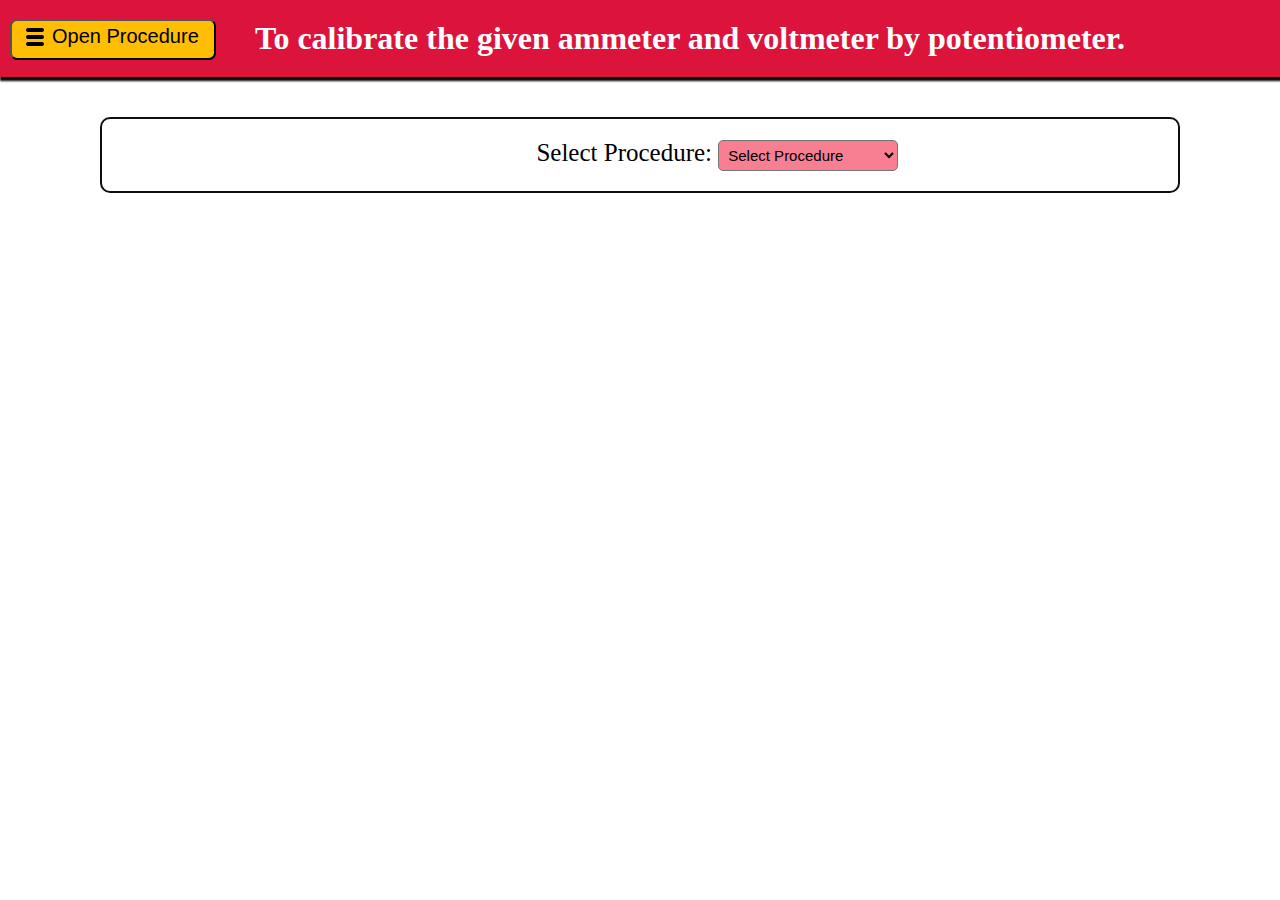
<file: experiment/simulation/index.html>
<!DOCTYPE html>
<html>
<head>
	<!-- Add CSS at the head of HTML file -->
	<link rel="stylesheet" href="./css/main.css">
</head>
<body> 
	<!-- code of svg file and button for all step for calibrating-->
	<div class="procedure-button">
		<button onmouseover="showPanel()" onmouseout="hidePanel()" onclick="togglePanel()">
			<svg xmlns="http://www.w3.org/2000/svg" viewBox="0 0 24 24" width="24px" height="24px"
				style="position: absolute; left: 10%;">
				<path d="M5,7h2h12c1.1,0,2-0.9,2-2s-0.9-2-2-2H7H5C3.9,3,3,3.9,3,5S3.9,7,5,7z" />
				<path d="M19,10h-3H5c-1.1,0-2,0.9-2,2s0.9,2,2,2h11h3c1.1,0,2-0.9,2-2S20.1,10,19,10z" />
				<path d="M19,17h-6H5c-1.1,0-2,0.9-2,2s0.9,2,2,2h8h6c1.1,0,2-0.9,2-2S20.1,17,19,17z" />
			</svg>
			Open Procedure
		</button>
	</div>
	<!--code for creating a side panel which will open when you hover over it -->
	<div class="side-panel" id="side-panel">
		<p id="procedure-content"></p>
		<ul id="lists">
			<h2 class="voltmeter">Calibrating a Voltmeter using a Potentiometer is as follows:</h2>
			<ul>
				<li>Connect the potentiometer to a power source and adjust its resistance to produce a known voltage.
				</li>
				<li>Connect the voltmeter in parallel with the potentiometer, so that it measures the voltage across the
					potentiometer.</li>
				<li>Compare the reading of the voltmeter with the known voltage, and if necessary, adjust the
					voltmeter's sensitivity until it gives a correct reading. This can be done by adjusting the internal
					resistance of the voltmeter or by using a multiplier resistor.</li>
				<li>Repeat the procedure for different values of voltage to ensure the voltmeter is calibrated over its
					entire range.</li>
			</ul>
			<h2 class="Ammeter">Calibrating an Ammeter using a Potentiometer is as follows:</h2>
			<ul>
				<li>Connect the potentiometer to a power source and adjust its resistance to produce a known voltage.
				</li>
				<li>Connect the ammeter in series with the potentiometer, so that it measures the current flowing
					through the potentiometer.</li>
				<li>Adjust the ammeter's sensitivity until it gives a correct reading of the current. This can be done
					by adjusting the ammeter's internal resistance or by using a shunt resistor.</li>
				<li>Repeat the procedure for different values of current to ensure the ammeter is calibrated over its
					entire range.</li>

			</ul>
	</div>
	<div class="heading">
		<h1>To calibrate the given ammeter and voltmeter by potentiometer.</h1>
	</div>
	<div class="simulation">
		<label id="start">Select Procedure:
			<select id="image-select">
				<option value="a" selected>Select Procedure</option>
				<option value="image1">To Calibrate Ammeter</option>
				<option value="image2">To Calibrate Voltmeter</option>
			</select>
		</label>
		<div class="svg">
			<svg version="1.1" style="display:none" id="Layer_1" xmlns="http://www.w3.org/2000/svg"
				xmlns:xlink="http://www.w3.org/1999/xlink" x="0px" y="0px" viewBox="0 0 900 650"
				style="enable-background:new 0 0 842.4 597.6;" xml:space="preserve">
				<style type="text/css">
					.rec5 {
						fill: #191718;
					}

					.ban {
						fill: #5A4A42;
						stroke: #230300;
						stroke-width: 2;
						stroke-miterlimit: 10;
					}

					.hod {
						fill-rule: evenodd;
						clip-rule: evenodd;
						fill: #6D2203;
					}

					.mera {
						fill-rule: evenodd;
						clip-rule: evenodd;
						fill: #8D5C25;
					}

					.mnn {
						fill-rule: evenodd;
						clip-rule: evenodd;
						fill: #B0722E;
					}

					.yrr {
						fill-rule: evenodd;
						clip-rule: evenodd;
						fill: #1D0E82;
					}

					.bolo {
						fill-rule: evenodd;
						clip-rule: evenodd;
						fill: #FB0F0C;
					}

					.noway {
						fill-rule: evenodd;
						clip-rule: evenodd;
						fill: #F0A04A;
					}

					.introvert {
						stroke: #000000;
						stroke-width: 2;
						stroke-miterlimit: 10;
					}

					.extrovert {
						stroke: #000000;
						stroke-width: 4;
						stroke-miterlimit: 10;
					}

					.rec {
						fill: none;
						stroke: #000000;
						stroke-width: 2;
						stroke-miterlimit: 10;
					}

					.ban18 {
						fill: none;
						stroke: #000000;
						stroke-width: 3;
						stroke-miterlimit: 10;
					}

					.ban19 {
						font-family: 'MyriadPro-Regular';
					}

					.ban20 {
						font-size: 12px;
					}

					.ban21 {
						fill: #FFFFFF;
						stroke: #000000;
						stroke-miterlimit: 10;
					}

					.ban22 {
						fill: #191818;
					}

					.ban23 {
						fill: #C1272D;
						stroke: #000000;
						stroke-miterlimit: 10;
					}

					.ban24 {
						font-size: 12.4711px;
					}

					.ban25 {
						font-size: 15.6321px;
					}

					.ban26 {
						stroke: #000000;
						stroke-miterlimit: 10;
					}

					.at127 {
						fill: none;
						stroke: #000000;
						stroke-width: 3;
						stroke-linejoin: round;
					}

					.ban28 {
						font-size: 4.4567px;
					}

					.ban29 {
						font-size: 11.075px;
					}

					.ban209 {
						stroke: #000000;
						stroke-width: 3;
						stroke-miterlimit: 10;
					}

					.ban210 {
						fill: #F2EDDA;
					}

					.hod40 {
						fill: #AAB1BA;
					}

					.hod56 {
						fill: #FFD0A1;
					}

					.hod57 {
						fill: #51565F;
					}

					.hod00 {
						fill: #FFFFFF;
						stroke: #000000;
						stroke-width: 3;
						stroke-miterlimit: 10;
					}

					.club9 {
						font-size: 12.4808px;
					}

					.club7 {
						fill: #FFFFFF;
					}

					.coc7 {
						fill: #C6C6C6;
					}

					.noway12 {
						fill: #C2C2C2;
					}

					.extrovert23 {
						fill: url(#SVGID_1_);
					}

					.adar90 {
						fill: url(#SVGID_2_);
					}

					.noway77 {
						fill: url(#SVGID_3_);
					}

					.iic8 {
						filter: url(#Adobe_OpacityMaskFilter);
					}

					.sne {
						filter: url(#Adobe_OpacityMaskFilter_1_);
					}

					.aka {
						mask: url(#SVGID_4_);
						fill: url(#SVGID_5_);
					}

					.shr {
						opacity: 0.4;
						fill: url(#SVGID_6_);
					}

					.shre {
						fill: #FFFFFF;
						stroke: #FFFFFF;
						stroke-width: 0.5;
						stroke-miterlimit: 10;
					}

					.man {
						font-size: 13.0846px;
					}

					.san {
						font-size: 14.9585px;
					}

					.adar {
						fill: url(#SVGID_7_);
					}

					.saur {
						fill: url(#SVGID_8_);
					}

					.shiv {
						fill: url(#SVGID_9_);
					}

					.kaj {
						filter: url(#Adobe_OpacityMaskFilter_2_);
					}

					.nish {
						filter: url(#Adobe_OpacityMaskFilter_3_);
					}

					.kris {
						mask: url(#SVGID_10_);
						fill: url(#SVGID_11_);
					}

					.rahu {
						opacity: 0.4;
						fill: url(#SVGID_12_);
					}

					.samy {
						fill: url(#SVGID_13_);
					}

					.tan {
						fill: url(#SVGID_14_);
					}

					.khi {
						fill: url(#SVGID_15_);
					}

					.iihk {
						filter: url(#Adobe_OpacityMaskFilter_4_);
					}

					.liye {
						filter: url(#Adobe_OpacityMaskFilter_5_);
					}

					.hmm {
						mask: url(#SVGID_16_);
						fill: url(#SVGID_17_);
					}

					.ann {
						opacity: 0.4;
						fill: url(#SVGID_18_);
					}

					.sdc {
						stroke: #000000;
						stroke-width: 0.5;
					}

					.club {
						fill: #B7B0B0;
						stroke: #000000;
						stroke-linejoin: round;
					}

					.iic {
						fill: #FFFF80;
						stroke: #000000;
						stroke-linejoin: bevel;
					}

					.lfc {
						fill: #FFFF80;
						stroke: #000000;
					}

					.coc {
						fill: none;
						stroke: #000000;
						stroke-width: 3;
					}

					.tpc {
						opacity: 0.7;
					}

					.iic82 {
						font-size: 8.1385px;
					}

					.kaj2 {
						font-size: 8.6831px;
					}

					.ann2 {
						font-size: 8.8054px;
					}

					.introvert911 {
						font-size: 8.7861px;
					}

					.noway62 {
						font-size: 7.5207px;
					}

					.introvert20 {
						font-size: 8.4473px;
					}

					.introvert21 {
						fill: none;
						stroke: #000000;
						stroke-linejoin: round;
					}

					.introvert32 {
						font-size: 8.4232px;
					}
				</style>
				<g>
					<path class="rec5" d="M344.13,65.86h-17.99c-0.81,0-1.46-0.66-1.46-1.46v-8.01c0-0.81,0.66-1.46,1.46-1.46h17.99
				   c0.81,0,1.46,0.66,1.46,1.46v8.01C345.59,65.21,344.94,65.86,344.13,65.86z" />
					<path class="rec5" d="M394.41,61.79h-28.43c-2.53,0-4.59-2.05-4.59-4.59v0c0-2.53,11.06,1.48,4.59-4.59h28.43
				   c2.53,0,4.59,2.05,4.59,4.59v0C399,59.74,396.95,61.79,394.41,61.79z" />
					<path class="rec5" id="switch11" d="M354.53,41.74l-14.76,13.02c-1.9,1.68-2.08,4.57-0.41,6.47v0c1.68,1.9,4.57,2.08,6.47,0.41l14.76-13.02
				   c1.19-2.58-10.87-1.43,0.41-6.47v0C359.33,40.25,356.43,40.06,354.53,41.74z" />
					<circle class="ban" cx="340.99" cy="58.69" r="4.94" />
				</g>
				<g>
					<path class="hod" d="M249.48,346.12c-0.61,0-1.14,0.09-1.66,0.18c-0.48,0.14-0.82,0.27-1.39,0.5c-0.55,0.36-1.12,0.87-1.89,1.14
				   c-0.75,0.27-1.55,0.46-2.48,0.36c-0.89-0.11-2.03-0.23-2.89-0.87c-0.77-0.52-1.55-1.66-2.07-2.53c-0.48-0.89-0.48-1.66-0.96-2.57
				   c-0.41-0.87-0.75-1.89-1.55-2.55c-0.75-0.59-1.73-0.96-3.03-1.09v-1.09c1.3-0.11,2.28-0.48,3.03-1.09c0.8-0.59,1.14-1.62,1.55-2.55
				   c0.48-0.89,0.48-1.66,0.96-2.57c0.52-0.82,1.3-1.89,2.07-2.5c0.87-0.55,2-0.75,2.89-0.89c0.93-0.02,1.73,0.14,2.48,0.39
				   c0.77,0.32,1.34,0.87,1.89,1.12c0.57,0.27,0.91,0.41,1.39,0.5c0.52,0.11,1.05,0.2,1.66,0.18h20.6c0.59,0.02,1.14-0.07,1.64-0.18
				   c0.52-0.09,0.91-0.23,1.41-0.5c0.55-0.25,1.21-0.8,1.89-1.12c0.73-0.25,1.64-0.41,2.48-0.39c0.93,0.14,2.07,0.34,2.89,0.89
				   c0.87,0.61,1.55,1.68,2.05,2.5c0.55,0.91,0.55,1.68,0.96,2.57c0.43,0.93,0.87,1.96,1.57,2.55c0.77,0.61,1.75,0.98,3.03,1.09v1.09
				   c-1.27,0.14-2.25,0.5-3.03,1.09c-0.71,0.66-1.14,1.68-1.57,2.55c-0.41,0.91-0.41,1.68-0.96,2.57c-0.5,0.87-1.18,2-2.05,2.53
				   c-0.82,0.64-1.96,0.75-2.89,0.87c-0.84,0.09-1.75-0.09-2.48-0.36c-0.68-0.27-1.34-0.77-1.89-1.14c-0.5-0.23-0.89-0.36-1.41-0.5
				   c-0.5-0.09-1.05-0.18-1.64-0.18H249.48z" />
					<path class="mera" d="M236.57,343.41h46.51c-0.05,0.32-0.23,0.66-0.36,0.93c-0.05,0.34-0.3,0.64-0.57,0.89
				   c-0.32,0.3-0.84,0.73-1.39,0.77c-0.48,0.07-1.02-0.07-1.55-0.32c-0.48-0.16-0.57-0.68-1.59-0.96c-0.98-0.25-2.82-0.32-4.39-0.46
				   c-1.53-0.05-1-0.07-4.94-0.07c-3.96,0-14.25,0.02-18.58,0.07c-4.26,0.05-5.14,0.18-6.88,0.32c-1.57,0.2-2.16,0.66-2.91,0.75
				   c-0.71,0.23-1.05,0.3-1.55,0.2c-0.41-0.07-0.89-0.32-1.18-0.66c-0.25-0.25-0.32-0.57-0.46-0.87
				   C236.62,343.8,236.6,343.6,236.57,343.41z" />
					<path class="mnn" d="M283.2,342.91h-46.83l-0.57-1.34h47.99L283.2,342.91z" />
					<path class="yrr" d="M269.01,346.15c0.14-2.32,0.16-4.83,0.16-7.51c0.02-2.69-0.05-5.49-0.2-8.49h-2.25
				   c0.11,3.01,0.2,5.81,0.18,8.49c0,2.69-0.02,5.19-0.16,7.51H269.01z" />
					<path class="bolo" d="M265.51,346.15c0.14-2.32,0.16-4.83,0.16-7.51c0.02-2.69-0.05-5.49-0.2-8.49h-2.25
				   c0.11,3.01,0.2,5.81,0.18,8.49c0,2.69-0.02,5.19-0.16,7.51H265.51z" />
					<path class="bolo" d="M262.3,346.15c0.14-2.32,0.16-4.83,0.16-7.51c0.02-2.69-0.05-5.49-0.2-8.49H260c0.11,3.01,0.2,5.81,0.18,8.49
				   c0,2.69-0.02,5.19-0.16,7.51H262.3z" />
					<path class="bolo" d="M250.35,346.15c-0.11-2.32-0.14-4.83-0.16-7.51c0.02-2.69,0.09-5.49,0.2-8.49h2.25
				   c-0.09,3.01-0.18,5.81-0.18,8.49c0.02,2.69,0.05,5.19,0.16,7.51H250.35z" />
					<path class="noway" d="M253.74,346.15c-0.11-2.32-0.14-4.83-0.16-7.51c0.02-2.69,0.09-5.49,0.2-8.49h2.25
				   c-0.09,3.01-0.18,5.81-0.18,8.49c0.02,2.69,0.05,5.19,0.16,7.51H253.74z" />
				</g>
				<path d="M222.24,187h-44.17c-0.42,0-0.76,0.56-0.76,1.24v14.92c0,0.68,0.34,1.24,0.76,1.24h44.17c0.42,0,0.76-0.56,0.76-1.24v-14.92
			   C223,187.56,222.66,187,222.24,187z M221.48,201.92h-42.65v-12.43h2.28v2.49c0,0.68,0.34,1.24,0.76,1.24s0.76-0.56,0.76-1.24v-2.49
			   h3.05v4.97c0,0.68,0.34,1.24,0.76,1.24s0.76-0.56,0.76-1.24v-4.97h3.05v2.49c0,0.68,0.34,1.24,0.76,1.24s0.76-0.56,0.76-1.24v-2.49
			   h3.05v4.97c0,0.68,0.34,1.24,0.76,1.24c0.42,0,0.76-0.56,0.76-1.24v-4.97h3.05v2.49c0,0.68,0.34,1.24,0.76,1.24
			   c0.42,0,0.76-0.56,0.76-1.24v-2.49h3.05v4.97c0,0.68,0.34,1.24,0.76,1.24c0.42,0,0.76-0.56,0.76-1.24v-4.97h3.05v2.49
			   c0,0.68,0.34,1.24,0.76,1.24s0.76-0.56,0.76-1.24v-2.49h3.05v4.97c0,0.68,0.34,1.24,0.76,1.24s0.76-0.56,0.76-1.24v-4.97h3.05v2.49
			   c0,0.68,0.34,1.24,0.76,1.24s0.76-0.56,0.76-1.24v-2.49h2.28L221.48,201.92L221.48,201.92z" />
				<g>
					<g id="XMLID_21_">
						<path id="XMLID_904_" d="M508.7,72.32c-0.87,0-1.65-0.52-2-1.32l-7.31-17.05l-5.87,16.91c-0.3,0.87-1.12,1.45-2.03,1.46
					   c-0.01,0-0.01,0-0.02,0c-0.91,0-1.73-0.57-2.04-1.42l-6.08-16.57l-5.91,16.55c-0.3,0.85-1.1,1.42-2,1.44
					   c-0.9,0.02-1.72-0.52-2.06-1.36l-4.56-11.33h-10.87v-4.35h12.34c0.89,0,1.68,0.54,2.02,1.36l2.97,7.38l6.01-16.82
					   c0.31-0.86,1.12-1.44,2.04-1.44c0,0,0.01,0,0.01,0c0.91,0,1.73,0.57,2.04,1.42l6.05,16.49l5.71-16.46
					   c0.29-0.85,1.08-1.43,1.98-1.46c0.9-0.03,1.72,0.49,2.07,1.32l7.2,16.8l2.21-7.07c0.28-0.91,1.12-1.53,2.07-1.53H525v4.35h-10.74
					   l-3.49,11.16c-0.27,0.87-1.06,1.48-1.96,1.52C508.77,72.32,508.73,72.32,508.7,72.32z" />
					</g>
					<line class="introvert" x1="470.45" y1="80.71" x2="512.18" y2="37.33" />
					<path class="introvert"
						d="M513.83,37v8.87c-1.48-1.48-2.96-2.96-4.44-4.44c-1.48-1.48-2.96-2.96-4.44-4.44H513.83z" />
				</g>
				<path class="extrovert" d="M229,480" />
				<polyline class="rec" points="224.5,62.5 174,62 175,62 177.5,538.5 " />
				<line class="ban18" x1="398.5" y1="57.5" x2="458.5" y2="57.5" />
				<path d="M399.21,187.32h-44.17c-0.42,0-0.76,0.56-0.76,1.24v14.92c0,0.68,0.34,1.24,0.76,1.24h44.17c0.42,0,0.76-0.56,0.76-1.24
			   v-14.92C399.97,187.88,399.63,187.32,399.21,187.32z M398.45,202.24H355.8v-12.43h2.28v2.49c0,0.68,0.34,1.24,0.76,1.24
			   c0.42,0,0.76-0.56,0.76-1.24v-2.49h3.05v4.97c0,0.68,0.34,1.24,0.76,1.24c0.42,0,0.76-0.56,0.76-1.24v-4.97h3.05v2.49
			   c0,0.68,0.34,1.24,0.76,1.24c0.42,0,0.76-0.56,0.76-1.24v-2.49h3.05v4.97c0,0.68,0.34,1.24,0.76,1.24c0.42,0,0.76-0.56,0.76-1.24
			   v-4.97h3.05v2.49c0,0.68,0.34,1.24,0.76,1.24c0.42,0,0.76-0.56,0.76-1.24v-2.49h3.05v4.97c0,0.68,0.34,1.24,0.76,1.24
			   c0.42,0,0.76-0.56,0.76-1.24v-4.97h3.05v2.49c0,0.68,0.34,1.24,0.76,1.24c0.42,0,0.76-0.56,0.76-1.24v-2.49h3.05v4.97
			   c0,0.68,0.34,1.24,0.76,1.24s0.76-0.56,0.76-1.24v-4.97h3.05v2.49c0,0.68,0.34,1.24,0.76,1.24c0.42,0,0.76-0.56,0.76-1.24v-2.49
			   h2.28L398.45,202.24L398.45,202.24z" />
				<path d="M355.21,187.32h-44.17c-0.42,0-0.76,0.56-0.76,1.24v14.92c0,0.68,0.34,1.24,0.76,1.24h44.17c0.42,0,0.76-0.56,0.76-1.24
			   v-14.92C355.97,187.88,355.63,187.32,355.21,187.32z M354.45,202.24H311.8v-12.43h2.28v2.49c0,0.68,0.34,1.24,0.76,1.24
			   c0.42,0,0.76-0.56,0.76-1.24v-2.49h3.05v4.97c0,0.68,0.34,1.24,0.76,1.24c0.42,0,0.76-0.56,0.76-1.24v-4.97h3.05v2.49
			   c0,0.68,0.34,1.24,0.76,1.24c0.42,0,0.76-0.56,0.76-1.24v-2.49h3.05v4.97c0,0.68,0.34,1.24,0.76,1.24c0.42,0,0.76-0.56,0.76-1.24
			   v-4.97h3.05v2.49c0,0.68,0.34,1.24,0.76,1.24c0.42,0,0.76-0.56,0.76-1.24v-2.49h3.05v4.97c0,0.68,0.34,1.24,0.76,1.24
			   c0.42,0,0.76-0.56,0.76-1.24v-4.97h3.05v2.49c0,0.68,0.34,1.24,0.76,1.24c0.42,0,0.76-0.56,0.76-1.24v-2.49h3.05v4.97
			   c0,0.68,0.34,1.24,0.76,1.24s0.76-0.56,0.76-1.24v-4.97h3.05v2.49c0,0.68,0.34,1.24,0.76,1.24c0.42,0,0.76-0.56,0.76-1.24v-2.49
			   h2.28L354.45,202.24L354.45,202.24z" />
				<path d="M312.21,187.32h-44.17c-0.42,0-0.76,0.56-0.76,1.24v14.92c0,0.68,0.34,1.24,0.76,1.24h44.17c0.42,0,0.76-0.56,0.76-1.24
			   v-14.92C312.97,187.88,312.63,187.32,312.21,187.32z M311.45,202.24H268.8v-12.43h2.28v2.49c0,0.68,0.34,1.24,0.76,1.24
			   c0.42,0,0.76-0.56,0.76-1.24v-2.49h3.05v4.97c0,0.68,0.34,1.24,0.76,1.24c0.42,0,0.76-0.56,0.76-1.24v-4.97h3.05v2.49
			   c0,0.68,0.34,1.24,0.76,1.24c0.42,0,0.76-0.56,0.76-1.24v-2.49h3.05v4.97c0,0.68,0.34,1.24,0.76,1.24c0.42,0,0.76-0.56,0.76-1.24
			   v-4.97h3.05v2.49c0,0.68,0.34,1.24,0.76,1.24c0.42,0,0.76-0.56,0.76-1.24v-2.49h3.05v4.97c0,0.68,0.34,1.24,0.76,1.24
			   c0.42,0,0.76-0.56,0.76-1.24v-4.97h3.05v2.49c0,0.68,0.34,1.24,0.76,1.24c0.42,0,0.76-0.56,0.76-1.24v-2.49h3.05v4.97
			   c0,0.68,0.34,1.24,0.76,1.24s0.76-0.56,0.76-1.24v-4.97h3.05v2.49c0,0.68,0.34,1.24,0.76,1.24c0.42,0,0.76-0.56,0.76-1.24v-2.49
			   h2.28L311.45,202.24L311.45,202.24z" />
				<path d="M266.21,187.32h-44.17c-0.42,0-0.76,0.56-0.76,1.24v14.92c0,0.68,0.34,1.24,0.76,1.24h44.17c0.42,0,0.76-0.56,0.76-1.24
			   v-14.92C266.97,187.88,266.63,187.32,266.21,187.32z M265.45,202.24H222.8v-12.43h2.28v2.49c0,0.68,0.34,1.24,0.76,1.24
			   s0.76-0.56,0.76-1.24v-2.49h3.05v4.97c0,0.68,0.34,1.24,0.76,1.24s0.76-0.56,0.76-1.24v-4.97h3.05v2.49c0,0.68,0.34,1.24,0.76,1.24
			   s0.76-0.56,0.76-1.24v-2.49h3.05v4.97c0,0.68,0.34,1.24,0.76,1.24s0.76-0.56,0.76-1.24v-4.97h3.05v2.49c0,0.68,0.34,1.24,0.76,1.24
			   c0.42,0,0.76-0.56,0.76-1.24v-2.49h3.05v4.97c0,0.68,0.34,1.24,0.76,1.24c0.42,0,0.76-0.56,0.76-1.24v-4.97h3.05v2.49
			   c0,0.68,0.34,1.24,0.76,1.24s0.76-0.56,0.76-1.24v-2.49h3.05v4.97c0,0.68,0.34,1.24,0.76,1.24s0.76-0.56,0.76-1.24v-4.97h3.05v2.49
			   c0,0.68,0.34,1.24,0.76,1.24c0.42,0,0.76-0.56,0.76-1.24v-2.49h2.28L265.45,202.24L265.45,202.24z" />
				<path d="M618.21,187.32h-44.17c-0.42,0-0.76,0.56-0.76,1.24v14.92c0,0.68,0.34,1.24,0.76,1.24h44.17c0.42,0,0.76-0.56,0.76-1.24
			   v-14.92C618.97,187.88,618.63,187.32,618.21,187.32z M617.45,202.24H574.8v-12.43h2.28v2.49c0,0.68,0.34,1.24,0.76,1.24
			   s0.76-0.56,0.76-1.24v-2.49h3.05v4.97c0,0.68,0.34,1.24,0.76,1.24c0.42,0,0.76-0.56,0.76-1.24v-4.97h3.05v2.49
			   c0,0.68,0.34,1.24,0.76,1.24s0.76-0.56,0.76-1.24v-2.49h3.05v4.97c0,0.68,0.34,1.24,0.76,1.24c0.42,0,0.76-0.56,0.76-1.24v-4.97
			   h3.05v2.49c0,0.68,0.34,1.24,0.76,1.24s0.76-0.56,0.76-1.24v-2.49h3.05v4.97c0,0.68,0.34,1.24,0.76,1.24c0.42,0,0.76-0.56,0.76-1.24
			   v-4.97h3.05v2.49c0,0.68,0.34,1.24,0.76,1.24s0.76-0.56,0.76-1.24v-2.49h3.05v4.97c0,0.68,0.34,1.24,0.76,1.24
			   c0.42,0,0.76-0.56,0.76-1.24v-4.97h3.05v2.49c0,0.68,0.34,1.24,0.76,1.24s0.76-0.56,0.76-1.24v-2.49h2.28L617.45,202.24
			   L617.45,202.24z" />
				<path d="M573.21,187.32h-44.17c-0.42,0-0.76,0.56-0.76,1.24v14.92c0,0.68,0.34,1.24,0.76,1.24h44.17c0.42,0,0.76-0.56,0.76-1.24
			   v-14.92C573.97,187.88,573.63,187.32,573.21,187.32z M572.45,202.24H529.8v-12.43h2.28v2.49c0,0.68,0.34,1.24,0.76,1.24
			   s0.76-0.56,0.76-1.24v-2.49h3.05v4.97c0,0.68,0.34,1.24,0.76,1.24c0.42,0,0.76-0.56,0.76-1.24v-4.97h3.05v2.49
			   c0,0.68,0.34,1.24,0.76,1.24s0.76-0.56,0.76-1.24v-2.49h3.05v4.97c0,0.68,0.34,1.24,0.76,1.24c0.42,0,0.76-0.56,0.76-1.24v-4.97
			   h3.05v2.49c0,0.68,0.34,1.24,0.76,1.24s0.76-0.56,0.76-1.24v-2.49h3.05v4.97c0,0.68,0.34,1.24,0.76,1.24c0.42,0,0.76-0.56,0.76-1.24
			   v-4.97h3.05v2.49c0,0.68,0.34,1.24,0.76,1.24s0.76-0.56,0.76-1.24v-2.49h3.05v4.97c0,0.68,0.34,1.24,0.76,1.24
			   c0.42,0,0.76-0.56,0.76-1.24v-4.97h3.05v2.49c0,0.68,0.34,1.24,0.76,1.24s0.76-0.56,0.76-1.24v-2.49h2.28L572.45,202.24
			   L572.45,202.24z" />
				<path d="M531.21,187.32h-44.17c-0.42,0-0.76,0.56-0.76,1.24v14.92c0,0.68,0.34,1.24,0.76,1.24h44.17c0.42,0,0.76-0.56,0.76-1.24
			   v-14.92C531.97,187.88,531.63,187.32,531.21,187.32z M530.45,202.24H487.8v-12.43h2.28v2.49c0,0.68,0.34,1.24,0.76,1.24
			   c0.42,0,0.76-0.56,0.76-1.24v-2.49h3.05v4.97c0,0.68,0.34,1.24,0.76,1.24c0.42,0,0.76-0.56,0.76-1.24v-4.97h3.05v2.49
			   c0,0.68,0.34,1.24,0.76,1.24c0.42,0,0.76-0.56,0.76-1.24v-2.49h3.05v4.97c0,0.68,0.34,1.24,0.76,1.24c0.42,0,0.76-0.56,0.76-1.24
			   v-4.97h3.05v2.49c0,0.68,0.34,1.24,0.76,1.24c0.42,0,0.76-0.56,0.76-1.24v-2.49h3.05v4.97c0,0.68,0.34,1.24,0.76,1.24
			   c0.42,0,0.76-0.56,0.76-1.24v-4.97h3.05v2.49c0,0.68,0.34,1.24,0.76,1.24s0.76-0.56,0.76-1.24v-2.49h3.05v4.97
			   c0,0.68,0.34,1.24,0.76,1.24c0.42,0,0.76-0.56,0.76-1.24v-4.97h3.05v2.49c0,0.68,0.34,1.24,0.76,1.24s0.76-0.56,0.76-1.24v-2.49
			   h2.28L530.45,202.24L530.45,202.24z" />
				<path d="M488.21,187.32h-44.17c-0.42,0-0.76,0.56-0.76,1.24v14.92c0,0.68,0.34,1.24,0.76,1.24h44.17c0.42,0,0.76-0.56,0.76-1.24
			   v-14.92C488.97,187.88,488.63,187.32,488.21,187.32z M487.45,202.24H444.8v-12.43h2.28v2.49c0,0.68,0.34,1.24,0.76,1.24
			   c0.42,0,0.76-0.56,0.76-1.24v-2.49h3.05v4.97c0,0.68,0.34,1.24,0.76,1.24c0.42,0,0.76-0.56,0.76-1.24v-4.97h3.05v2.49
			   c0,0.68,0.34,1.24,0.76,1.24c0.42,0,0.76-0.56,0.76-1.24v-2.49h3.05v4.97c0,0.68,0.34,1.24,0.76,1.24c0.42,0,0.76-0.56,0.76-1.24
			   v-4.97h3.05v2.49c0,0.68,0.34,1.24,0.76,1.24c0.42,0,0.76-0.56,0.76-1.24v-2.49h3.05v4.97c0,0.68,0.34,1.24,0.76,1.24
			   c0.42,0,0.76-0.56,0.76-1.24v-4.97h3.05v2.49c0,0.68,0.34,1.24,0.76,1.24c0.42,0,0.76-0.56,0.76-1.24v-2.49h3.05v4.97
			   c0,0.68,0.34,1.24,0.76,1.24s0.76-0.56,0.76-1.24v-4.97h3.05v2.49c0,0.68,0.34,1.24,0.76,1.24c0.42,0,0.76-0.56,0.76-1.24v-2.49
			   h2.28L487.45,202.24L487.45,202.24z" />
				<path d="M444.21,187.32h-44.17c-0.42,0-0.76,0.56-0.76,1.24v14.92c0,0.68,0.34,1.24,0.76,1.24h44.17c0.42,0,0.76-0.56,0.76-1.24
			   v-14.92C444.97,187.88,444.63,187.32,444.21,187.32z M443.45,202.24H400.8v-12.43h2.28v2.49c0,0.68,0.34,1.24,0.76,1.24
			   c0.42,0,0.76-0.56,0.76-1.24v-2.49h3.05v4.97c0,0.68,0.34,1.24,0.76,1.24c0.42,0,0.76-0.56,0.76-1.24v-4.97h3.05v2.49
			   c0,0.68,0.34,1.24,0.76,1.24c0.42,0,0.76-0.56,0.76-1.24v-2.49h3.05v4.97c0,0.68,0.34,1.24,0.76,1.24c0.42,0,0.76-0.56,0.76-1.24
			   v-4.97h3.05v2.49c0,0.68,0.34,1.24,0.76,1.24c0.42,0,0.76-0.56,0.76-1.24v-2.49h3.05v4.97c0,0.68,0.34,1.24,0.76,1.24
			   c0.42,0,0.76-0.56,0.76-1.24v-4.97h3.05v2.49c0,0.68,0.34,1.24,0.76,1.24c0.42,0,0.76-0.56,0.76-1.24v-2.49h3.05v4.97
			   c0,0.68,0.34,1.24,0.76,1.24s0.76-0.56,0.76-1.24v-4.97h3.05v2.49c0,0.68,0.34,1.24,0.76,1.24c0.42,0,0.76-0.56,0.76-1.24v-2.49
			   h2.28L443.45,202.24L443.45,202.24z" />
				<text transform="matrix(1 0 0 1 179.7915 182)" class="ban19 ban20">0 </text>
				<text transform="matrix(1 0 0 1 218.3867 181.5428)" class="ban19 ban20">10 </text>
				<text transform="matrix(1 0 0 1 481.3088 181.5426)" class="ban19 ban20">70 </text>
				<text transform="matrix(1 0 0 1 434.3088 180.5426)" class="ban19 ban20">60 </text>
				<text transform="matrix(1 0 0 1 390.3088 180.5426)" class="ban19 ban20">50 </text>
				<text transform="matrix(1 0 0 1 354.3088 180.5426)" class="ban19 ban20">40 </text>
				<text transform="matrix(1 0 0 1 307.3088 181.5426)" class="ban19 ban20">30 </text>
				<text transform="matrix(1 0 0 1 265.3088 180.5426)" class="ban19 ban20">20 </text>
				<text transform="matrix(1 0 0 1 598.3088 182.5426)" class="ban19 ban20">100 </text>
				<text transform="matrix(1 0 0 1 525.3088 181.5426)" class="ban19 ban20">80 </text>
				<text transform="matrix(1 0 0 1 564.3088 182.5426)" class="ban19 ban20">90 </text>
				<polyline class="rec" points="619,205.5 619,55 525,57 " />
				<line class="introvert" x1="234.5" y1="264" x2="299.5" y2="264" />
				<line class="rec" x1="235.5" y1="264.5" x2="176.5" y2="205.5" />
				<line class="ban18" x1="175.5" y1="384.5" x2="202.5" y2="384.5" />
				<rect x="233.51" y="358.22" class="ban21" width="47.99" height="19.28" />
				<circle class="ban18" cx="291.5" cy="337.5" r="5" />
				<circle class="ban18" cx="228.5" cy="337.5" r="5" />
				<line class="ban18" x1="297.5" y1="337.5" x2="326.5" y2="337.5" />
				<line class="rec" x1="325.5" y1="338" x2="325.5" y2="411.5" />
				<line class="rec" x1="326.5" y1="481.5" x2="406.5" y2="482.5" />
				<path class="ban18"
					d="M445.5,261.5c0,2.76-2.24,6-5,6s-5-2.24-5-5s2.24-5,5-5S445.5,258.74,445.5,261.5z" />
				<circle class="ban18" cx="440.5" cy="326.5" r="5" />
				<circle class="ban18" cx="441.5" cy="379.5" r="5" />
				<g>
					<g id="XMLID_1_">
						<path id="XMLID_2_" d="M516.35,497.79c-0.87,0-1.65-0.52-2-1.32l-7.31-17.05l-5.87,16.91c-0.3,0.87-1.12,1.45-2.03,1.46
					   c-0.01,0-0.01,0-0.02,0c-0.91,0-1.73-0.57-2.04-1.42L491,479.8l-5.91,16.55c-0.3,0.85-1.1,1.42-2,1.44
					   c-0.9,0.02-1.72-0.52-2.06-1.36l-4.56-11.33h-10.87v-4.35h12.34c0.89,0,1.68,0.54,2.02,1.36l2.97,7.38l6.01-16.82
					   c0.31-0.86,1.12-1.44,2.04-1.44c0,0,0.01,0,0.01,0c0.91,0,1.73,0.57,2.04,1.42l6.05,16.49l5.71-16.46
					   c0.29-0.85,1.08-1.43,1.98-1.46c0.9-0.03,1.72,0.49,2.07,1.32l7.2,16.8l2.21-7.07c0.28-0.91,1.12-1.53,2.07-1.53h12.34v4.35
					   h-10.74l-3.49,11.16c-0.27,0.87-1.06,1.48-1.96,1.52C516.43,497.79,516.39,497.79,516.35,497.79z" />
					</g>
					<line class="extrovert" x1="478.1" y1="506.18" x2="519.84" y2="462.8" />
					<path class="extrovert"
						d="M521.48,462.47v8.87c-1.48-1.48-2.96-2.96-4.44-4.44c-1.48-1.48-2.96-2.96-4.44-4.44H521.48z" />
				</g>
				<line class="rec" x1="202.12" y1="386.5" x2="202.5" y2="335.5" />
				<line class="rec" x1="395" y1="482.5" x2="466.5" y2="482.5" />
				<g>
					<path class="rec5" d="M345.42,543.54h-17.99c-0.81,0-1.46-0.66-1.46-1.46v-8.01c0-0.81,0.66-1.46,1.46-1.46h17.99
				   c0.81,0,1.46,0.66,1.46,1.46v8.01C346.88,542.88,346.23,543.54,345.42,543.54z" />
					<path class="rec5" d="M395.7,541.47h-28.43c-2.53,0-4.59-2.05-4.59-4.59l0,0c0-2.53,11.06,1.48,4.59-4.59h28.43
				   c2.53,0,4.59,2.05,4.59,4.59l0,0C400.29,539.41,398.24,541.47,395.7,541.47z" />
					<path class="ban22" id="switch22" d="M355.83,519.42l-14.76,13.02c-1.9,1.68-2.08,4.57-0.41,6.47l0,0c1.68,1.9,4.57,2.08,6.47,0.41l14.76-13.02
				   c1.19-2.58-10.87-1.43,0.41-6.47l0,0C360.62,517.92,357.72,517.74,355.83,519.42z" />
					<circle class="ban" cx="342.28" cy="538.36" r="4.94" />
				</g>
				<line class="introvert" x1="177.12" y1="539.52" x2="219.12" y2="538.52" />
				<line class="rec" x1="399" y1="537.5" x2="617.5" y2="537.5" />
				<line class="rec" x1="530" y1="482.5" x2="618.5" y2="482.5" />
				<line class="rec" x1="617.5" y1="483" x2="617.5" y2="537.5" />
				<rect x="468.13" y="88.38" class="ban21" width="47.99" height="19.28" />
				<rect x="478.13" y="508.38" class="ban21" width="47.99" height="19.28" />
				<g>
					<line class="rec" x1="649.5" y1="423" x2="649.5" y2="409.5" />
					<line x1="649.5" y1="423" x2="649.5" y2="409.5" />
				</g>
				<line class="rec" x1="506" y1="243" x2="505.5" y2="412.5" />
				<line class="rec" x1="441.5" y1="384.5" x2="441.5" y2="482.5" />
				<g>
					<path class="rec5" d="M444.99,364.57v9.27c0,0.81-0.66,1.46-1.46,1.46h-3.45c-0.81,0-1.46-0.66-1.46-1.46v-9.27
				   c0-0.81,0.66-1.46,1.46-1.46h3.45C444.33,363.1,444.99,363.76,444.99,364.57z" />
					<path class="rec5" d="M443.78,334.64v16.57c0,1.48-1.2,2.67-2.67,2.67h0c-1.48,0,0.86-6.45-2.67-2.67v-16.57
				   c0-1.48,1.2-2.67,2.67-2.67h0C442.59,331.97,443.78,333.17,443.78,334.64z" />
					<path id="switch2A" class="rec5" d="M430.93,357.89l7.59,8.6c0.98,1.11,2.67,1.21,3.77,0.24l0,0c1.11-0.98,1.21-2.67,0.24-3.77l-7.59-8.6
				   c-1.5-0.69-0.83,6.33-3.77-0.24h0C430.06,355.09,429.95,356.78,430.93,357.89z" />
					<circle class="ban" cx="441.97" cy="365.79" r="2.88" />
				</g>
				<g>
					<path class="rec5" d="M445.79,308.7v12.83c0,0.81-0.66,1.46-1.46,1.46h-3.69c-0.81,0-1.46-0.66-1.46-1.46V308.7
				   c0-0.81,0.66-1.46,1.46-1.46h3.69C445.13,307.24,445.79,307.89,445.79,308.7z" />
					<path class="rec5" d="M444.53,270.45v21.42c0,1.91-1.24,3.45-2.78,3.45l0,0c-1.53,0,0.9-8.33-2.78-3.45v-21.42
				   c0-1.91,1.24-3.45,2.78-3.45l0,0C443.29,267,444.53,268.55,444.53,270.45z" />
					<path id="switch1A" class="rec5" d="M431.18,300.5l7.88,11.12c1.01,1.43,2.77,1.57,3.92,0.31l0,0c1.15-1.26,1.26-3.45,0.25-4.88l-7.88-11.12
				   c-1.56-0.9-0.86,8.19-3.92-0.31h0C430.28,296.89,430.17,299.07,431.18,300.5z" />
					<ellipse class="ban" cx="442.65" cy="310.71" rx="2.99" ry="3.72" />
				</g>
				<text transform="matrix(1 0 0 1 474.5 101.5713)" class="ban19 ban20" id="resistance-1a-display-svg">0 Ohm</text>
				<text transform="matrix(1 0 0 1 241.5439 371.1113)" class="ban19 ban20">0 Ohm</text>
				<text transform="matrix(0.846 0 0 1 487.5439 523.1113)" class="ban19 ban20"id="resistance-2a-display-svg">0 Ohm</text>

				<rect id="switch22btn" x="327.5" y="553.5" class="ban23" width="54" height="26"
					onclick="switchonoff22()" />
				<rect id="switch11btn" x="345.5" y="9.5" class="ban23" width="54" height="26"
					onclick="switchonoff11()" />

				<rect onclick="switchonoff1A()" id="switch1btnA" x="383.5" y="290.5" class="ban23" width="41"
					height="18" />
				<rect onclick="switchonoff2A()" id="switch2btnA" x="380.5" y="342.5" class="ban23" width="44"
					height="15" />
				<text transform="matrix(1 0 0 1 363.1426 27.8228)" id="switch11btntext" class="ban19 ban24">ON</text>
				<text transform="matrix(1 0 0 1 394.5298 355.022)" class="ban19 ban20" id="switch2btntextA">ON</text>
				<text transform="matrix(1 0 0 1 396.5298 304.022)" class="ban19 ban20" id="switch1btntextA">ON</text>
				<text transform="matrix(1 0 0 1 344.8213 571.3691)" id="switch22btntext" class="ban19 ban25">ON</text>
				<line class="ban18" id="extent1" x1="484.67" y1="212.39" x2="484.67" y2="246" />
				<path class="ban26" id="arrow1" d="M495.42,214.9c-3.25,0.06-6.5,0.12-9.75,0.19c-3.79,0.07-7.59,0.14-11.39,0.22
			   c3.46-3.59,6.91-7.18,10.37-10.77C488.24,207.98,491.83,211.44,495.42,214.9z" />
				<line class="ban18" x1="203" y1="337.5" x2="223.5" y2="337.5" />
				<circle class="at127" cx="650.26" cy="406.06" r="2.28" />
				<circle class="at127" cx="678.81" cy="406.06" r="2.28" />
				<text transform="matrix(1 0 0 1 648.8262 407.0586)" class="ban19 ban28">+</text>
				<text transform="matrix(1 0 0 1 677.1152 408.668)" class="ban19 ban29">-</text>
				<polyline class="rec" points="479,424 480,328 479,327.5 445.5,326.5 " />
				<g>
					<line class="rec" x1="650.5" y1="423.5" x2="479" y2="423.5" />
					<line x1="650.5" y1="423.5" x2="479" y2="423.5" />
				</g>
				<path class="rec" d="M505,413c10.96,1.14,19.09,6.43,19.63,12.58c0.57,6.61-7.79,12.67-19.63,13.92" />
				<g>
					<line class="rec" x1="678.5" y1="451.5" x2="507.25" y2="451.5" />
					<line x1="678.5" y1="451.5" x2="507.25" y2="451.5" />
				</g>
				<g>
					<line class="rec" x1="677.5" y1="452.5" x2="677.5" y2="406.5" />
					<line x1="677.5" y1="452.5" x2="677.5" y2="406.5" />
				</g>
				<line class="ban209" x1="483.5" y1="244.5" x2="505.5" y2="244.5" />
				<g>
					<g>
						<g>
							<path class="ban210" d="M341.13,415.11v45.22c0,1.99-1.63,3.62-3.62,3.62h-30.75c-1.99,0-3.62-1.63-3.62-3.62v-45.22
						   c0-1.99,1.63-3.62,3.62-3.62h30.75C339.51,411.49,341.13,413.12,341.13,415.11L341.13,415.11z M318.07,455.62
						   c1.18,0.72,2.62,1.09,4.07,1.09c1.45,0,2.89-0.36,4.07-1.09c1.27-0.72,2.26-1.72,2.98-2.98c0.72-1.18,1.09-2.62,1.09-4.07
						   c0-1.45-0.36-2.89-1.09-4.07c-0.72-1.27-1.72-2.26-2.98-2.98c-1.18-0.72-2.62-1.09-4.07-1.09c-1.45,0-2.89,0.36-4.07,1.09
						   c-1.27,0.72-2.26,1.72-2.98,2.98c-0.72,1.18-1.09,2.62-1.09,4.07c0,1.45,0.36,2.89,1.09,4.07
						   C315.81,453.9,316.81,454.9,318.07,455.62L318.07,455.62z" />
							<path class="hod40" d="M329.2,444.5c0.72,1.18,1.09,2.62,1.09,4.07c0,1.45-0.36,2.89-1.09,4.07c-0.72,1.27-1.72,2.26-2.98,2.98
						   c-1.18,0.72-2.62,1.09-4.07,1.09c-1.45,0-2.89-0.36-4.07-1.09c-1.27-0.72-2.26-1.72-2.98-2.98c-0.72-1.18-1.09-2.62-1.09-4.07
						   c0-1.45,0.36-2.89,1.09-4.07c0.72-1.27,1.72-2.26,2.98-2.98c1.18-0.72,2.62-1.09,4.07-1.09c1.45,0,2.89,0.36,4.07,1.09
						   C327.48,442.24,328.47,443.23,329.2,444.5" />
							<g>
								<path class="hod56" d="M330.28,431.38c0.99,0,1.81,0.81,1.81,1.81s-0.81,1.81-1.81,1.81c-0.99,0-1.81-0.81-1.81-1.81
							   S329.29,431.38,330.28,431.38z M322.14,431.38c0.99,0,1.81,0.81,1.81,1.81s-0.81,1.81-1.81,1.81c-0.99,0-1.81-0.81-1.81-1.81
							   S321.15,431.38,322.14,431.38z M314,431.38c0.99,0,1.81,0.81,1.81,1.81S315,435,314,435c-0.99,0-1.81-0.81-1.81-1.81
							   S313.01,431.38,314,431.38z" />
								<polygon class="hod56"
									points="322.14,427.77 312.2,427.77 312.2,416.92 332.09,416.92 332.09,427.77 				" />
							</g>
						</g>
						<path class="hod57"
							d="M337.52,464.39c-0.27,0-0.45-0.18-0.45-0.45c0-0.27,0.18-0.45,0.45-0.45c1.72,0,3.17-1.45,3.17-3.17v-45.21
					   c0-1.72-1.45-3.17-3.17-3.17h-30.75c-1.72,0-3.17,1.45-3.17,3.17v45.22c0,1.72,1.45,3.17,3.17,3.17h27.13
					   c0.27,0,0.45,0.18,0.45,0.45c0,0.27-0.18,0.45-0.45,0.45h-27.13c-2.26,0-4.07-1.81-4.07-4.07v-45.22c0-2.26,1.81-4.07,4.07-4.07
					   h30.75c2.26,0,4.07,1.81,4.07,4.07v45.22C341.59,462.58,339.78,464.39,337.52,464.39z M322.14,458.97c-0.27,0-0.45-0.18-0.45-0.45
					   v-1.36c-1.27-0.09-2.44-0.36-3.44-0.9l-0.72,1.18c-0.09,0.18-0.36,0.27-0.63,0.18c-0.18-0.09-0.27-0.27-0.27-0.36
					   c0-0.09,0-0.18,0.09-0.18l0.72-1.18c-0.99-0.63-1.9-1.54-2.53-2.53l-1.18,0.72c-0.18,0.09-0.45,0.09-0.63-0.18
					   c0-0.09-0.09-0.18-0.09-0.27c0-0.18,0.09-0.27,0.27-0.36l1.18-0.72c-0.54-1.09-0.9-2.17-0.9-3.44h-1.36
					   c-0.27,0-0.45-0.18-0.45-0.45c0-0.27,0.18-0.45,0.45-0.45h1.36c0.09-1.27,0.36-2.44,0.9-3.44l-1.18-0.72
					   c-0.18-0.09-0.27-0.27-0.27-0.36s0-0.18,0.09-0.27c0.09-0.18,0.36-0.27,0.63-0.18l1.18,0.72c0.63-0.99,1.54-1.9,2.53-2.53
					   l-0.72-1.18c0-0.09-0.09-0.18-0.09-0.27c0-0.18,0.09-0.27,0.27-0.36c0.18-0.09,0.45-0.09,0.63,0.18l0.72,1.18
					   c1.09-0.54,2.17-0.9,3.44-0.9v-1.45c0-0.27,0.18-0.45,0.45-0.45c0.27,0,0.45,0.18,0.45,0.45v1.36c1.27,0.09,2.44,0.36,3.44,0.9
					   l0.72-1.18c0.09-0.18,0.36-0.27,0.63-0.18c0.18,0.09,0.27,0.27,0.27,0.36c0,0.09,0,0.18-0.09,0.27l-0.72,1.18
					   c0.99,0.63,1.9,1.54,2.53,2.53l1.18-0.72c0.18-0.09,0.45-0.09,0.63,0.18c0,0.09,0.09,0.18,0.09,0.27c0,0.18-0.09,0.27-0.27,0.36
					   l-1.18,0.72c0.63,1.18,0.9,2.53,0.9,3.89c0,0.45,0,0.9-0.09,1.36h1.45c0.27,0,0.45,0.18,0.45,0.45c0,0.27-0.18,0.45-0.45,0.45
					   h-1.63c-0.18,0.54-0.36,1.09-0.63,1.63l1.18,0.72c0.18,0.09,0.27,0.27,0.27,0.36s0,0.18-0.09,0.27c-0.09,0.18-0.36,0.27-0.63,0.18
					   l-1.18-0.72c-0.63,0.99-1.54,1.9-2.53,2.53l0.72,1.18c0,0.09,0.09,0.18,0.09,0.18c0,0.18-0.09,0.27-0.27,0.36
					   s-0.45,0.09-0.63-0.18l-0.72-1.18c-1.09,0.54-2.17,0.9-3.44,0.9v1.36C322.6,458.78,322.41,458.97,322.14,458.97z M314.46,448.57
					   c0,4.25,3.44,7.69,7.69,7.69c4.25,0,7.69-3.44,7.69-7.69c0-4.25-3.44-7.69-7.69-7.69S314.46,444.32,314.46,448.57L314.46,448.57
					   L314.46,448.57z M330.28,435.45c-1.27,0-2.26-0.99-2.26-2.26c0-1.27,0.99-2.26,2.26-2.26c1.27,0,2.26,0.99,2.26,2.26
					   C332.54,434.46,331.55,435.45,330.28,435.45z M330.28,431.84c-0.72,0-1.36,0.63-1.36,1.36s0.63,1.36,1.36,1.36
					   c0.72,0,1.36-0.63,1.36-1.36S331,431.84,330.28,431.84z M322.14,435.45c-1.27,0-2.26-0.99-2.26-2.26c0-1.27,0.99-2.26,2.26-2.26
					   c1.27,0,2.26,0.99,2.26,2.26C324.4,434.46,323.41,435.45,322.14,435.45z M322.14,431.84c-0.72,0-1.36,0.63-1.36,1.36
					   s0.63,1.36,1.36,1.36c0.72,0,1.36-0.63,1.36-1.36S322.87,431.84,322.14,431.84z M314,435.45c-1.27,0-2.26-0.99-2.26-2.26
					   c0-1.27,0.99-2.26,2.26-2.26c1.27,0,2.26,0.99,2.26,2.26C316.26,434.46,315.27,435.45,314,435.45z M314,431.84
					   c-0.72,0-1.36,0.63-1.36,1.36s0.63,1.36,1.36,1.36c0.72,0,1.36-0.63,1.36-1.36S314.73,431.84,314,431.84z M332.09,428.22h-6.33
					   c-0.27,0-0.45-0.18-0.45-0.45c0-0.27,0.18-0.45,0.45-0.45h5.88v-9.95h-18.99v9.95h8.68l-4.07-6.51c-0.09-0.18-0.09-0.45,0.18-0.63
					   c0.18-0.09,0.45-0.09,0.63,0.18l4.52,7.23c0.09,0.18,0.09,0.27,0,0.45s-0.27,0.27-0.36,0.27h-9.95c-0.27,0-0.45-0.18-0.45-0.45
					   v-10.85c0-0.27,0.18-0.45,0.45-0.45h19.89c0.27,0,0.45,0.18,0.45,0.45v10.85C332.54,428.04,332.36,428.22,332.09,428.22z" />
					</g>
					<rect x="305.59" y="417.27" class="hod00" width="31.08" height="17.05" />
					<text transform="matrix(1 0 0 1 312.6489 429.3181)" id="voltmeter" class="ban19 club9">0 A</text>
				</g>
				<line class="ban18" x1="326.5" y1="481.5" x2="326.5" y2="463.5" />
				<line class="ban18" x1="507.32" y1="438.48" x2="506.28" y2="452.52" />
				<rect x="211.27" y="60.5" class="club7" width="4.62" height="1.93" />
				<g>
					<line class="ban209" x1="283.12" y1="61.52" x2="325.12" y2="60.52" />
					<g>
						<path class="coc7" d="M295.87,66.35c0.29-5.5,0-8.98,0-8.98s-0.12-1.98-1.05-1.98h-6h-17.84h-6c-0.93,0-1.05,1.98-1.05,1.98
					   s-0.29,3.48,0,8.98c0,0,0.12,1.98,1.05,1.98h6h17.84h6C295.75,68.34,295.87,66.35,295.87,66.35z" />
						<g>
							<path class="noway12" d="M294.83,55.39c-0.01,0-0.01,0-0.01,0h-6h-17.84h-6c-0.93,0-1.05,1.98-1.05,1.98s-0.29,3.48,0,8.98
						   c0,0,0.12,1.98,1.05,1.98h6h17.84h6c0,0,0,0,0.01,0C295.04,61.73,294.91,57.21,294.83,55.39z" />
						</g>
						<path class="noway12" d="M295.08,55.81c0,0,0.46,0.23,0.68,2.28c0.22,2.04-0.02,7.21,0,8.46C295.77,66.55,295.86,57.67,295.08,55.81z
					   " />
					</g>
					<path class="coc7" d="M294.23,73.49c0.8-14.24,0-23.25,0-23.25s-0.32-5.14-2.87-5.14h-16.41h-48.77h-16.41
				   c-2.55,0-2.87,5.14-2.87,5.14s-0.8,9.01,0,23.25c0,0,0.32,5.14,2.87,5.14h16.41h48.77h16.41
				   C293.92,78.62,294.23,73.49,294.23,73.49z" />

					<linearGradient id="SVGID_1_" gradientUnits="userSpaceOnUse" x1="584.927" y1="580.3568"
						x2="531.0681" y2="580.3568" gradientTransform="matrix(0 1 -1 0 829.7694 -501.3734)">
						<stop offset="6.355399e-04" style="stop-color:#E68342" />
						<stop offset="0.1687" style="stop-color:#D27C4A" />
						<stop offset="0.3784" style="stop-color:#C07551" />
						<stop offset="0.5266" style="stop-color:#B97254" />
						<stop offset="0.941" style="stop-color:#E6CEAD" />
						<stop offset="1" style="stop-color:#EDDBBA" />
					</linearGradient>
					<path class="extrovert23" d="M293.47,74.25c0.8-15.17,0-24.77,0-24.77S293.15,44,290.57,44h-16.56h-49.21h-16.56
				   c-2.57,0-2.89,5.47-2.89,5.47s-0.81,9.6,0,24.77c0,0,0.32,5.47,2.89,5.47h16.56h49.21h16.56
				   C293.15,79.72,293.47,74.25,293.47,74.25z" />

					<linearGradient id="SVGID_2_" gradientUnits="userSpaceOnUse" x1="579.3259" y1="580.3568"
						x2="545.3837" y2="580.3568" gradientTransform="matrix(0 1 -1 0 829.7694 -501.3734)">
						<stop offset="0" style="stop-color:#6A3E21" />
						<stop offset="0.238" style="stop-color:#B97254" />
						<stop offset="0.642" style="stop-color:#E6CEAD" />
						<stop offset="0.6996" style="stop-color:#EDDBBA" />
						<stop offset="1" style="stop-color:#E18144" />
					</linearGradient>
					<path class="adar90" d="M293.47,74.25c0.8-15.17,0-24.77,0-24.77S293.15,44,290.57,44h-16.56h-49.21h-16.56
				   c-2.57,0-2.89,5.47-2.89,5.47s-0.81,9.6,0,24.77c0,0,0.32,5.47,2.89,5.47h16.56h49.21h16.56
				   C293.15,79.72,293.47,74.25,293.47,74.25z" />
					<polygon class="club7" points="276.59,62.02 278.81,62.02 278.81,65.48 280.22,65.48 280.22,62.02 282.44,62.02 282.44,59.81 
				   280.22,59.81 280.22,56.36 278.81,56.36 278.81,59.81 276.59,59.81 	" />
					<g>

						<linearGradient id="SVGID_3_" gradientUnits="userSpaceOnUse" x1="547.1452" y1="596.3605"
							x2="583.3042" y2="596.3605" gradientTransform="matrix(0 1 -1 0 829.7694 -501.3734)">
							<stop offset="0" style="stop-color:#30302F" />
							<stop offset="0.026" style="stop-color:#4A4A49" />
							<stop offset="0.0656" style="stop-color:#6B6B6A" />
							<stop offset="0.1063" style="stop-color:#858484" />
							<stop offset="0.1482" style="stop-color:#979796" />
							<stop offset="0.1918" style="stop-color:#A2A1A1" />
							<stop offset="0.24" style="stop-color:#A6A5A5" />
							<stop offset="0.2444" style="stop-color:#A3A2A2" />
							<stop offset="0.2985" style="stop-color:#807F7F" />
							<stop offset="0.356" style="stop-color:#636262" />
							<stop offset="0.417" style="stop-color:#4C4C4B" />
							<stop offset="0.483" style="stop-color:#3C3C3B" />
							<stop offset="0.5578" style="stop-color:#333332" />
							<stop offset="0.6602" style="stop-color:#30302F" />
							<stop offset="0.7161" style="stop-color:#1E1E1D" />
							<stop offset="0.7848" style="stop-color:#0F0F0F" />
							<stop offset="0.8675" style="stop-color:#070707" />
							<stop offset="1" style="stop-color:#040404" />
						</linearGradient>
						<path class="noway77" d="M261.77,44h-36.96h-16.56c-2.57,0-2.89,5.47-2.89,5.47s-0.81,9.6,0,24.77c0,0,0.32,5.47,2.89,5.47h16.56
					   h37.01c-0.47-7.12-0.63-13.5-0.63-18.91C261.19,53,261.53,47.18,261.77,44z" />
						<path class="club7" d="M262.65,44h-0.88c-0.24,3.18-0.58,9-0.58,16.81c0,5.42,0.16,11.79,0.63,18.91h0.88
					   C261.54,62.19,262.25,49.21,262.65,44z" />
					</g>
					<defs>
						<filter id="Adobe_OpacityMaskFilter" filterUnits="userSpaceOnUse" x="206.18" y="43.1"
							width="85.04" height="12.72">
							<feFlood style="flood-color:white;flood-opacity:1" result="back" />
							<feBlend in="SourceGraphic" in2="back" mode="normal" />
						</filter>
					</defs>
					<mask maskUnits="userSpaceOnUse" x="206.18" y="43.1" width="85.04" height="12.72" id="SVGID_4_">
						<g class="iic8">
							<defs>
								<filter id="Adobe_OpacityMaskFilter_1_" filterUnits="userSpaceOnUse" x="206.18" y="43.1"
									width="85.04" height="12.72">
									<feFlood style="flood-color:white;flood-opacity:1" result="back" />
									<feBlend in="SourceGraphic" in2="back" mode="normal" />
								</filter>
							</defs>
							<mask maskUnits="userSpaceOnUse" x="206.18" y="43.1" width="85.04" height="12.72"
								id="SVGID_4_">
								<g class="sne">
								</g>
							</mask>

							<linearGradient id="SVGID_5_" gradientUnits="userSpaceOnUse" x1="548.0078" y1="581.0741"
								x2="557.2181" y2="581.0741" gradientTransform="matrix(0 1 -1 0 829.7694 -501.3734)">
								<stop offset="0" style="stop-color:#272727" />
								<stop offset="0.1813" style="stop-color:#6D6D6D" />
								<stop offset="0.5412" style="stop-color:#FFFFFF" />
								<stop offset="0.5821" style="stop-color:#F2F2F2" />
								<stop offset="0.6577" style="stop-color:#D0D0D0" />
								<stop offset="0.7597" style="stop-color:#999999" />
								<stop offset="0.8826" style="stop-color:#4D4D4D" />
								<stop offset="0.9985" style="stop-color:#000000" />
							</linearGradient>
							<polygon class="aka" points="291.21,43.1 206.18,45.57 206.18,55.82 291.21,55.82 			" />
						</g>
					</mask>

					<linearGradient id="SVGID_6_" gradientUnits="userSpaceOnUse" x1="548.0078" y1="581.0741"
						x2="557.2181" y2="581.0741" gradientTransform="matrix(0 1 -1 0 829.7694 -501.3734)">
						<stop offset="0" style="stop-color:#646667" />
						<stop offset="0.4653" style="stop-color:#A8A9AA" />
						<stop offset="0.5412" style="stop-color:#B4B4B5" />
						<stop offset="0.6229" style="stop-color:#A7A7A9" />
						<stop offset="0.7739" style="stop-color:#858687" />
						<stop offset="0.9759" style="stop-color:#4F5052" />
						<stop offset="0.9985" style="stop-color:#484A4C" />
					</linearGradient>
					<polygon class="shr" points="291.21,43.1 206.18,45.57 206.18,55.82 291.21,55.82 	" />
					<text transform="matrix(1 0 0 1 228.144 65.729)" class="shre ban19 man">12 V</text>
				</g>
				<text transform="matrix(1 0 0 1 224.7193 544.6082)" class="club7 ban19 man">12 V</text>
				<text transform="matrix(1 0 0 1 296.7188 270.1772)" class="club7 ban19 san">12 V</text>
				<g>
					<line class="ban209" x1="345.88" y1="262.23" x2="434.5" y2="260.5" />
					<g>
						<path class="coc7" d="M358.62,267.07c0.29-5.5,0-8.98,0-8.98s-0.12-1.98-1.05-1.98h-6h-17.84h-6c-0.93,0-1.05,1.98-1.05,1.98
					   s-0.29,3.48,0,8.98c0,0,0.12,1.98,1.05,1.98h6h17.84h6C358.51,269.05,358.62,267.07,358.62,267.07z" />
						<g>
							<path class="noway12" d="M357.58,256.1c-0.01,0-0.01,0-0.01,0h-6h-17.84h-6c-0.93,0-1.05,1.98-1.05,1.98s-0.29,3.48,0,8.98
						   c0,0,0.12,1.98,1.05,1.98h6h17.84h6c0,0,0,0,0.01,0C357.79,262.44,357.66,257.92,357.58,256.1z" />
						</g>
						<path class="noway12" d="M357.83,256.53c0,0,0.46,0.23,0.68,2.28c0.22,2.04-0.02,7.21,0,8.46
					   C358.52,267.27,358.61,258.39,357.83,256.53z" />
					</g>
					<path class="coc7" d="M356.98,274.2c0.8-14.24,0-23.25,0-23.25s-0.32-5.14-2.87-5.14h-16.41h-48.77h-16.41
				   c-2.55,0-2.87,5.14-2.87,5.14s-0.8,9.01,0,23.25c0,0,0.32,5.14,2.87,5.14h16.41h48.77h16.41
				   C356.67,279.33,356.98,274.2,356.98,274.2z" />

					<linearGradient id="SVGID_7_" gradientUnits="userSpaceOnUse" x1="785.6395" y1="517.6062"
						x2="731.7805" y2="517.6062" gradientTransform="matrix(0 1 -1 0 829.7694 -501.3734)">
						<stop offset="6.355399e-04" style="stop-color:#E68342" />
						<stop offset="0.1687" style="stop-color:#D27C4A" />
						<stop offset="0.3784" style="stop-color:#C07551" />
						<stop offset="0.5266" style="stop-color:#B97254" />
						<stop offset="0.941" style="stop-color:#E6CEAD" />
						<stop offset="1" style="stop-color:#EDDBBA" />
					</linearGradient>
					<path class="adar" d="M356.22,274.96c0.8-15.17,0-24.77,0-24.77s-0.32-5.47-2.89-5.47h-16.56h-49.21H271
				   c-2.57,0-2.89,5.47-2.89,5.47s-0.81,9.6,0,24.77c0,0,0.32,5.47,2.89,5.47h16.56h49.21h16.56
				   C355.9,280.44,356.22,274.96,356.22,274.96z" />

					<linearGradient id="SVGID_8_" gradientUnits="userSpaceOnUse" x1="780.0383" y1="517.6062"
						x2="746.0961" y2="517.6062" gradientTransform="matrix(0 1 -1 0 829.7694 -501.3734)">
						<stop offset="0" style="stop-color:#6A3E21" />
						<stop offset="0.238" style="stop-color:#B97254" />
						<stop offset="0.642" style="stop-color:#E6CEAD" />
						<stop offset="0.6996" style="stop-color:#EDDBBA" />
						<stop offset="1" style="stop-color:#E18144" />
					</linearGradient>
					<path class="saur" d="M356.22,274.96c0.8-15.17,0-24.77,0-24.77s-0.32-5.47-2.89-5.47h-16.56h-49.21H271
				   c-2.57,0-2.89,5.47-2.89,5.47s-0.81,9.6,0,24.77c0,0,0.32,5.47,2.89,5.47h16.56h49.21h16.56
				   C355.9,280.44,356.22,274.96,356.22,274.96z" />
					<polygon class="club7" points="339.34,262.73 341.56,262.73 341.56,266.19 342.97,266.19 342.97,262.73 345.19,262.73 
				   345.19,260.53 342.97,260.53 342.97,257.07 341.56,257.07 341.56,260.53 339.34,260.53 	" />
					<g>

						<linearGradient id="SVGID_9_" gradientUnits="userSpaceOnUse" x1="747.8576" y1="533.61"
							x2="784.0166" y2="533.61" gradientTransform="matrix(0 1 -1 0 829.7694 -501.3734)">
							<stop offset="0" style="stop-color:#30302F" />
							<stop offset="0.026" style="stop-color:#4A4A49" />
							<stop offset="0.0656" style="stop-color:#6B6B6A" />
							<stop offset="0.1063" style="stop-color:#858484" />
							<stop offset="0.1482" style="stop-color:#979796" />
							<stop offset="0.1918" style="stop-color:#A2A1A1" />
							<stop offset="0.24" style="stop-color:#A6A5A5" />
							<stop offset="0.2444" style="stop-color:#A3A2A2" />
							<stop offset="0.2985" style="stop-color:#807F7F" />
							<stop offset="0.356" style="stop-color:#636262" />
							<stop offset="0.417" style="stop-color:#4C4C4B" />
							<stop offset="0.483" style="stop-color:#3C3C3B" />
							<stop offset="0.5578" style="stop-color:#333332" />
							<stop offset="0.6602" style="stop-color:#30302F" />
							<stop offset="0.7161" style="stop-color:#1E1E1D" />
							<stop offset="0.7848" style="stop-color:#0F0F0F" />
							<stop offset="0.8675" style="stop-color:#070707" />
							<stop offset="1" style="stop-color:#040404" />
						</linearGradient>
						<path class="shiv" d="M324.52,244.71h-36.96H271c-2.57,0-2.89,5.47-2.89,5.47s-0.81,9.6,0,24.77c0,0,0.32,5.47,2.89,5.47h16.56
					   h37.01c-0.47-7.12-0.63-13.5-0.63-18.91C323.94,253.71,324.28,247.89,324.52,244.71z" />
						<path class="club7" d="M325.4,244.71h-0.88c-0.24,3.18-0.58,9-0.58,16.81c0,5.42,0.16,11.79,0.63,18.91h0.88
					   C324.29,262.9,325,249.92,325.4,244.71z" />
					</g>
					<defs>
						<filter id="Adobe_OpacityMaskFilter_2_" filterUnits="userSpaceOnUse" x="268.93" y="244.81"
							width="85.04" height="11.72">
							<feFlood style="flood-color:white;flood-opacity:1" result="back" />
							<feBlend in="SourceGraphic" in2="back" mode="normal" />
						</filter>
					</defs>
					<mask maskUnits="userSpaceOnUse" x="268.93" y="244.81" width="85.04" height="11.72" id="SVGID_10_">
						<g class="kaj">
							<defs>
								<filter id="Adobe_OpacityMaskFilter_3_" filterUnits="userSpaceOnUse" x="268.93"
									y="243.81" width="85.04" height="12.72">
									<feFlood style="flood-color:white;flood-opacity:1" result="back" />
									<feBlend in="SourceGraphic" in2="back" mode="normal" />
								</filter>
							</defs>
							<mask maskUnits="userSpaceOnUse" x="268.93" y="243.81" width="85.04" height="12.72"
								id="SVGID_10_">
								<g class="nish">
								</g>
							</mask>

							<linearGradient id="SVGID_11_" gradientUnits="userSpaceOnUse" x1="748.7202" y1="518.3235"
								x2="757.9305" y2="518.3235" gradientTransform="matrix(0 1 -1 0 829.7694 -501.3734)">
								<stop offset="0" style="stop-color:#272727" />
								<stop offset="0.1813" style="stop-color:#6D6D6D" />
								<stop offset="0.5412" style="stop-color:#FFFFFF" />
								<stop offset="0.5821" style="stop-color:#F2F2F2" />
								<stop offset="0.6577" style="stop-color:#D0D0D0" />
								<stop offset="0.7597" style="stop-color:#999999" />
								<stop offset="0.8826" style="stop-color:#4D4D4D" />
								<stop offset="0.9985" style="stop-color:#000000" />
							</linearGradient>
							<polygon class="kris"
								points="353.97,243.81 268.93,246.29 268.93,256.53 353.97,256.53 			" />
						</g>
					</mask>

					<linearGradient id="SVGID_12_" gradientUnits="userSpaceOnUse" x1="749.4424" y1="518.3235"
						x2="757.9284" y2="518.3235" gradientTransform="matrix(0 1 -1 0 829.7694 -501.3734)">
						<stop offset="0" style="stop-color:#646667" />
						<stop offset="0.4653" style="stop-color:#A8A9AA" />
						<stop offset="0.5412" style="stop-color:#B4B4B5" />
						<stop offset="0.6229" style="stop-color:#A7A7A9" />
						<stop offset="0.7739" style="stop-color:#858687" />
						<stop offset="0.9759" style="stop-color:#4F5052" />
						<stop offset="0.9985" style="stop-color:#484A4C" />
					</linearGradient>
					<polygon class="rahu" points="353.97,244.81 268.93,247.29 268.93,256.53 353.97,256.53 	" />
					<text transform="matrix(1 0 0 1 290.8946 266.4414)" class="shre ban19 man">12 V</text>
				</g>
				<g>
					<line class="ban209" x1="289.57" y1="538.5" x2="329" y2="538.5" />
					<g>
						<path class="coc7" d="M310.31,542.9c0.29-5.5,0-8.98,0-8.98s-0.12-1.98-1.05-1.98h-6h-17.84h-6c-0.93,0-1.05,1.98-1.05,1.98
					   s-0.29,3.48,0,8.98c0,0,0.12,1.98,1.05,1.98h6h17.84h6C310.2,544.89,310.31,542.9,310.31,542.9z" />
						<g>
							<path class="noway12" d="M309.28,531.94c-0.01,0-0.01,0-0.01,0h-6h-17.84h-6c-0.93,0-1.05,1.98-1.05,1.98s-0.29,3.48,0,8.98
						   c0,0,0.12,1.98,1.05,1.98h6h17.84h6c0,0,0,0,0.01,0C309.48,538.28,309.35,533.76,309.28,531.94z" />
						</g>
						<path class="noway12" d="M309.52,532.36c0,0,0.46,0.23,0.68,2.28c0.22,2.04-0.02,7.21,0,8.46
					   C310.21,543.1,310.3,534.22,309.52,532.36z" />
					</g>
					<path class="coc7" d="M308.68,550.04c0.8-14.24,0-23.25,0-23.25s-0.32-5.14-2.87-5.14H289.4h-48.77h-16.41
				   c-2.55,0-2.87,5.14-2.87,5.14s-0.8,9.01,0,23.25c0,0,0.32,5.14,2.87,5.14h16.41h48.77h16.41
				   C308.36,555.17,308.68,550.04,308.68,550.04z" />

					<linearGradient id="SVGID_13_" gradientUnits="userSpaceOnUse" x1="1061.4763" y1="565.9152"
						x2="1007.6173" y2="565.9152" gradientTransform="matrix(0 1 -1 0 829.7694 -501.3734)">
						<stop offset="6.355399e-04" style="stop-color:#E68342" />
						<stop offset="0.1687" style="stop-color:#D27C4A" />
						<stop offset="0.3784" style="stop-color:#C07551" />
						<stop offset="0.5266" style="stop-color:#B97254" />
						<stop offset="0.941" style="stop-color:#E6CEAD" />
						<stop offset="1" style="stop-color:#EDDBBA" />
					</linearGradient>
					<path class="samy" d="M307.91,550.8c0.8-15.17,0-24.77,0-24.77s-0.32-5.47-2.89-5.47h-16.56h-49.21h-16.56
				   c-2.57,0-2.89,5.47-2.89,5.47s-0.81,9.6,0,24.77c0,0,0.32,5.47,2.89,5.47h16.56h49.21h16.56
				   C307.59,556.27,307.91,550.8,307.91,550.8z" />

					<linearGradient id="SVGID_14_" gradientUnits="userSpaceOnUse" x1="1055.8752" y1="565.9152"
						x2="1021.9329" y2="565.9152" gradientTransform="matrix(0 1 -1 0 829.7694 -501.3734)">
						<stop offset="0" style="stop-color:#6A3E21" />
						<stop offset="0.238" style="stop-color:#B97254" />
						<stop offset="0.642" style="stop-color:#E6CEAD" />
						<stop offset="0.6996" style="stop-color:#EDDBBA" />
						<stop offset="1" style="stop-color:#E18144" />
					</linearGradient>
					<path class="tan" d="M307.91,550.8c0.8-15.17,0-24.77,0-24.77s-0.32-5.47-2.89-5.47h-16.56h-49.21h-16.56
				   c-2.57,0-2.89,5.47-2.89,5.47s-0.81,9.6,0,24.77c0,0,0.32,5.47,2.89,5.47h16.56h49.21h16.56
				   C307.59,556.27,307.91,550.8,307.91,550.8z" />
					<polygon class="club7" points="291.03,538.57 293.25,538.57 293.25,542.03 294.66,542.03 294.66,538.57 296.88,538.57 
				   296.88,536.36 294.66,536.36 294.66,532.91 293.25,532.91 293.25,536.36 291.03,536.36 	" />
					<g>

						<linearGradient id="SVGID_15_" gradientUnits="userSpaceOnUse" x1="1023.6945" y1="581.9191"
							x2="1059.8535" y2="581.9191" gradientTransform="matrix(0 1 -1 0 829.7694 -501.3734)">
							<stop offset="0" style="stop-color:#30302F" />
							<stop offset="0.026" style="stop-color:#4A4A49" />
							<stop offset="0.0656" style="stop-color:#6B6B6A" />
							<stop offset="0.1063" style="stop-color:#858484" />
							<stop offset="0.1482" style="stop-color:#979796" />
							<stop offset="0.1918" style="stop-color:#A2A1A1" />
							<stop offset="0.24" style="stop-color:#A6A5A5" />
							<stop offset="0.2444" style="stop-color:#A3A2A2" />
							<stop offset="0.2985" style="stop-color:#807F7F" />
							<stop offset="0.356" style="stop-color:#636262" />
							<stop offset="0.417" style="stop-color:#4C4C4B" />
							<stop offset="0.483" style="stop-color:#3C3C3B" />
							<stop offset="0.5578" style="stop-color:#333332" />
							<stop offset="0.6602" style="stop-color:#30302F" />
							<stop offset="0.7161" style="stop-color:#1E1E1D" />
							<stop offset="0.7848" style="stop-color:#0F0F0F" />
							<stop offset="0.8675" style="stop-color:#070707" />
							<stop offset="1" style="stop-color:#040404" />
						</linearGradient>
						<path class="khi" d="M276.21,520.55h-36.96h-16.56c-2.57,0-2.89,5.47-2.89,5.47s-0.81,9.6,0,24.77c0,0,0.32,5.47,2.89,5.47h16.56
					   h37.01c-0.47-7.12-0.63-13.5-0.63-18.91C275.63,529.55,275.97,523.73,276.21,520.55z" />
						<path class="club7" d="M277.09,520.55h-0.88c-0.24,3.18-0.58,9-0.58,16.81c0,5.42,0.16,11.79,0.63,18.91h0.88
					   C275.98,538.74,276.69,525.76,277.09,520.55z" />
					</g>
					<defs>
						<filter id="Adobe_OpacityMaskFilter_4_" filterUnits="userSpaceOnUse" x="220.62" y="520.65"
							width="85.04" height="11.72">
							<feFlood style="flood-color:white;flood-opacity:1" result="back" />
							<feBlend in="SourceGraphic" in2="back" mode="normal" />
						</filter>
					</defs>
					<mask maskUnits="userSpaceOnUse" x="220.62" y="520.65" width="85.04" height="11.72" id="SVGID_16_">
						<g class="iihk">
							<defs>
								<filter id="Adobe_OpacityMaskFilter_5_" filterUnits="userSpaceOnUse" x="220.62"
									y="519.65" width="85.04" height="12.72">
									<feFlood style="flood-color:white;flood-opacity:1" result="back" />
									<feBlend in="SourceGraphic" in2="back" mode="normal" />
								</filter>
							</defs>
							<mask maskUnits="userSpaceOnUse" x="220.62" y="519.65" width="85.04" height="12.72"
								id="SVGID_16_">
								<g class="liye">
								</g>
							</mask>

							<linearGradient id="SVGID_17_" gradientUnits="userSpaceOnUse" x1="1024.5571" y1="566.6326"
								x2="1033.7675" y2="566.6326" gradientTransform="matrix(0 1 -1 0 829.7694 -501.3734)">
								<stop offset="0" style="stop-color:#272727" />
								<stop offset="0.1813" style="stop-color:#6D6D6D" />
								<stop offset="0.5412" style="stop-color:#FFFFFF" />
								<stop offset="0.5821" style="stop-color:#F2F2F2" />
								<stop offset="0.6577" style="stop-color:#D0D0D0" />
								<stop offset="0.7597" style="stop-color:#999999" />
								<stop offset="0.8826" style="stop-color:#4D4D4D" />
								<stop offset="0.9985" style="stop-color:#000000" />
							</linearGradient>
							<polygon class="hmm" points="305.66,519.65 220.62,522.12 220.62,532.37 305.66,532.37 			" />
						</g>
					</mask>

					<linearGradient id="SVGID_18_" gradientUnits="userSpaceOnUse" x1="1025.2793" y1="566.6326"
						x2="1033.7653" y2="566.6326" gradientTransform="matrix(0 1 -1 0 829.7694 -501.3734)">
						<stop offset="0" style="stop-color:#646667" />
						<stop offset="0.4653" style="stop-color:#A8A9AA" />
						<stop offset="0.5412" style="stop-color:#B4B4B5" />
						<stop offset="0.6229" style="stop-color:#A7A7A9" />
						<stop offset="0.7739" style="stop-color:#858687" />
						<stop offset="0.9759" style="stop-color:#4F5052" />
						<stop offset="0.9985" style="stop-color:#484A4C" />
					</linearGradient>
					<polygon class="ann" points="305.66,520.65 220.62,523.12 220.62,532.37 305.66,532.37 	" />
					<text transform="matrix(1 0 0 1 242.5856 542.2783)" class="shre ban19 man">12 V</text>
				</g>
				<path class="sdc" d="M532.5,292.96" />
				<g>
					<g id="gauge_1_">
						<rect x="576.2" y="285.57" class="club" width="185.48" height="115.77" />
						<path class="iic" d="M758.63,323.69l-0.09-1.72c-1.86-1.86-34.29-31.08-86.19-31.08c-51.9,0-80.46,21.99-89.98,31.51l0.09,1.72
					   l0.82-0.81c5.41,5.35,8.17,7.51,8.17,7.51c6.46-4.71,33.73-26.81,80.82-26.81c47.09,0,68.76,21.01,77.73,26.81
					   c2.89-2.89,5.26-5.52,7.68-8L758.63,323.69z" />
						<path class="lfc"
							d="M590.54,330.55c6.46-4.71,33.73-26.81,80.82-26.81s68.76,21.01,77.73,26.81c3.23-3.23,5.8-6.13,8.53-8.86
					   c-1.86-1.86-34.29-31.08-86.19-31.08c-51.9,0-80.46,21.99-89.98,31.51C587.48,328.14,590.54,330.55,590.54,330.55z" />
						<line class="coc" x1="606.52" y1="319.34" x2="604.02" y2="316.1" />
						<line class="coc" x1="626.07" y1="311.13" x2="624.19" y2="307.7" />
						<line class="coc" x1="648.73" y1="305.03" x2="647.79" y2="301.68" />
						<line class="coc" x1="671.01" y1="303.16" x2="670.81" y2="299.38" />
						<line class="coc" x1="691.04" y1="305.28" x2="691.3" y2="301.84" />
						<line class="coc" x1="711.66" y1="309.17" x2="712.44" y2="305.96" />
						<line class="coc" x1="729" y1="317.17" x2="730.5" y2="314.2" />
					</g>
					<g>
						<g class="tpc">
							<path d="M638.28,346.76c-0.89,0.11-0.94,0.2-0.94,1.02v1.17c0,0.49,0.01,0.95,0.09,1.32c-0.89,0.2-2.04,0.5-3.25,0.5
						   c-3.25,0-5.22-1.96-5.22-4.76c0-2.94,2.46-4.69,5.32-4.69c1.46,0,2.53,0.28,2.97,0.35c0.03,0.52,0.1,1.37,0.21,2.24l-0.43,0.08
						   c-0.34-1.18-0.76-1.69-1.66-1.98c-0.33-0.11-0.92-0.18-1.33-0.18c-2.19,0-3.6,1.46-3.6,4.01c0,2.21,1.17,4.42,3.95,4.42
						   c0.49,0,0.93-0.1,1.21-0.24c0.3-0.17,0.49-0.32,0.49-0.89v-1.14c0-1.02-0.11-1.13-1.49-1.23v-0.4h3.67V346.76z" />
							<path d="M643.87,350.73c-0.21,0-0.53-0.11-0.67-0.26c-0.19-0.18-0.27-0.38-0.34-0.63c-0.57,0.38-1.27,0.89-1.72,0.89
						   c-1.01,0-1.74-0.82-1.74-1.71c0-0.68,0.39-1.13,1.17-1.39c0.87-0.29,1.94-0.66,2.26-0.91v-0.28c0-0.99-0.51-1.56-1.26-1.56
						   c-0.33,0-0.53,0.15-0.67,0.32c-0.16,0.19-0.26,0.5-0.39,0.91c-0.07,0.22-0.2,0.32-0.41,0.32c-0.27,0-0.63-0.28-0.63-0.61
						   c0-0.19,0.19-0.36,0.47-0.56c0.41-0.29,1.24-0.81,2.06-0.98c0.43,0,0.87,0.13,1.2,0.38c0.5,0.42,0.73,0.89,0.73,1.62v2.69
						   c0,0.64,0.24,0.84,0.5,0.84c0.17,0,0.36-0.07,0.51-0.15l0.14,0.39L643.87,350.73z M642.83,347.21c-0.31,0.15-1,0.45-1.33,0.58
						   c-0.54,0.24-0.87,0.5-0.87,1.02c0,0.74,0.57,1.07,1.03,1.07c0.37,0,0.89-0.22,1.17-0.5
						   C642.83,348.72,642.83,347.86,642.83,347.21z" />
							<path d="M645.48,350.56v-0.39c0.92-0.08,1.03-0.15,1.03-1.07v-6.67c0-0.85-0.07-0.93-0.99-1.04v-0.36
						   c0.77-0.08,1.66-0.31,2.12-0.47c0,0.65,0,1.32,0,1.98v6.58c0,0.92,0.09,0.99,1.02,1.07v0.39H645.48z" />
							<path d="M655.68,344.82c-0.77,0.1-0.87,0.21-1.24,1.04c-0.47,1.12-1.29,2.97-2.03,4.85H652c-0.6-1.6-1.3-3.26-1.97-4.89
						   c-0.33-0.81-0.44-0.89-1.19-1v-0.38h2.92v0.38c-0.79,0.1-0.81,0.19-0.59,0.79c0.36,0.96,0.96,2.44,1.36,3.41
						   c0.51-1.24,0.99-2.38,1.3-3.27c0.24-0.68,0.2-0.84-0.74-0.93v-0.38h2.6V344.82z" />
							<path d="M660.46,350.73c-0.21,0-0.53-0.11-0.67-0.26c-0.19-0.18-0.27-0.38-0.34-0.63c-0.57,0.38-1.27,0.89-1.72,0.89
						   c-1.01,0-1.74-0.82-1.74-1.71c0-0.68,0.39-1.13,1.17-1.39c0.87-0.29,1.94-0.66,2.26-0.91v-0.28c0-0.99-0.51-1.56-1.26-1.56
						   c-0.33,0-0.53,0.15-0.67,0.32c-0.16,0.19-0.26,0.5-0.39,0.91c-0.07,0.22-0.2,0.32-0.41,0.32c-0.27,0-0.63-0.28-0.63-0.61
						   c0-0.19,0.19-0.36,0.47-0.56c0.41-0.29,1.24-0.81,2.06-0.98c0.43,0,0.87,0.13,1.2,0.38c0.5,0.42,0.73,0.89,0.73,1.62v2.69
						   c0,0.64,0.24,0.84,0.5,0.84c0.17,0,0.36-0.07,0.51-0.15l0.14,0.39L660.46,350.73z M659.42,347.21c-0.31,0.15-1,0.45-1.33,0.58
						   c-0.54,0.24-0.87,0.5-0.87,1.02c0,0.74,0.57,1.07,1.03,1.07c0.37,0,0.89-0.22,1.17-0.5
						   C659.42,348.72,659.42,347.86,659.42,347.21z" />
							<path d="M666.39,350.56v-0.39c0.83-0.08,0.92-0.18,0.92-1.13v-2.3c0-0.97-0.36-1.63-1.3-1.63c-0.59,0-1.14,0.33-1.59,0.72v3.26
						   c0,0.96,0.08,0.99,0.93,1.07v0.39h-3.09v-0.39c0.94-0.1,1.03-0.15,1.03-1.07v-2.87c0-0.91-0.1-0.95-0.87-1.07v-0.36
						   c0.7-0.11,1.4-0.29,2-0.56c0,0.32,0,0.77,0,1.1c0.29-0.19,0.6-0.4,0.97-0.64c0.4-0.25,0.77-0.42,1.19-0.42
						   c1.14,0,1.86,0.82,1.86,2.17v2.65c0,0.95,0.08,0.99,0.92,1.07v0.39H666.39z" />
							<path d="M673.44,344.28c1.79,0,3.12,1.32,3.12,3.12c0,2.26-1.72,3.33-3.12,3.33c-1.97,0-3.17-1.55-3.17-3.11
						   C670.26,345.35,672.08,344.28,673.44,344.28z M673.27,344.75c-0.87,0-1.66,0.82-1.66,2.44c0,1.77,0.8,3.05,1.97,3.05
						   c0.89,0,1.63-0.63,1.63-2.54C675.21,346.08,674.52,344.75,673.27,344.75z" />
							<path d="M685.42,350.56v-0.39c0.84-0.08,0.94-0.14,0.94-1.12v-2.33c0-0.99-0.34-1.62-1.23-1.62c-0.54,0-1.04,0.29-1.59,0.72
						   c0.01,0.17,0.04,0.33,0.04,0.6v2.7c0,0.88,0.13,0.95,0.92,1.03v0.39h-3.06v-0.39c0.89-0.08,1.01-0.14,1.01-1.06v-2.4
						   c0-1.03-0.33-1.6-1.2-1.6c-0.57,0-1.13,0.38-1.57,0.72v3.27c0,0.92,0.1,0.98,0.92,1.06v0.39h-3.07v-0.39
						   c0.94-0.08,1.03-0.14,1.03-1.06v-2.88c0-0.89-0.06-0.95-0.86-1.09v-0.35c0.67-0.1,1.34-0.28,1.99-0.56c0,0.33,0,0.79,0,1.13
						   c0.3-0.22,0.6-0.46,1.06-0.72c0.36-0.22,0.67-0.36,1.13-0.36c0.69,0,1.27,0.42,1.56,1.14c0.4-0.31,0.77-0.54,1.13-0.78
						   c0.31-0.2,0.71-0.36,1.13-0.36c1.12,0,1.8,0.78,1.8,2.15v2.69c0,0.93,0.09,0.98,0.9,1.06v0.39H685.42z" />
							<path d="M694.51,349.38c-0.92,1.12-1.92,1.35-2.37,1.35c-1.74,0-2.8-1.39-2.8-3c0-0.95,0.34-1.83,0.93-2.44
						   c0.6-0.66,1.39-1.02,2.13-1.02c1.24,0,2.19,1.04,2.19,2.16c-0.01,0.28-0.06,0.4-0.29,0.46c-0.29,0.06-2.12,0.18-3.82,0.24
						   c-0.04,1.87,1.13,2.63,2.14,2.63c0.59,0,1.13-0.24,1.66-0.71L694.51,349.38z M692.05,344.81c-0.66,0-1.3,0.6-1.5,1.73
						   c0.8,0,1.6,0,2.44-0.04c0.26,0,0.34-0.07,0.34-0.28C693.35,345.48,692.85,344.81,692.05,344.81z" />
							<path d="M698.24,350.55c-0.24,0.12-0.47,0.18-0.62,0.18c-0.92,0-1.4-0.54-1.4-1.66v-4.05h-0.99l-0.06-0.17l0.39-0.4h0.66v-1.17
						   c0.27-0.28,0.69-0.64,0.96-0.92l0.21,0.03c-0.03,0.58-0.04,1.39-0.04,2.06h1.63c0.13,0.14,0.09,0.45-0.09,0.57h-1.54v3.57
						   c0,1.13,0.46,1.34,0.83,1.34c0.34,0,0.67-0.13,0.87-0.22l0.13,0.36L698.24,350.55z" />
							<path d="M705.03,349.38c-0.92,1.12-1.92,1.35-2.37,1.35c-1.74,0-2.8-1.39-2.8-3c0-0.95,0.34-1.83,0.93-2.44
						   c0.6-0.66,1.39-1.02,2.13-1.02c1.24,0,2.19,1.04,2.19,2.16c-0.01,0.28-0.06,0.4-0.29,0.46c-0.29,0.06-2.12,0.18-3.82,0.24
						   c-0.04,1.87,1.13,2.63,2.14,2.63c0.59,0,1.13-0.24,1.66-0.71L705.03,349.38z M702.58,344.81c-0.66,0-1.3,0.6-1.5,1.73
						   c0.8,0,1.6,0,2.44-0.04c0.26,0,0.34-0.07,0.34-0.28C703.88,345.48,703.38,344.81,702.58,344.81z" />
							<path
								d="M706.54,345.92c0-0.79-0.01-1.48-0.06-2.1h1.1l0.04,1.32h0.06c0.31-0.91,1.07-1.48,1.92-1.48c0.14,0,0.24,0.01,0.36,0.04
						   v1.16c-0.13-0.03-0.26-0.04-0.43-0.04c-0.89,0-1.52,0.65-1.69,1.57c-0.03,0.17-0.06,0.36-0.06,0.57v3.59h-1.24V345.92z" />
						</g>
					</g>
					<circle class="at127" cx="670.49" cy="387.41" r="4.06" />
					<text transform="matrix(0.6722 -0.3796 0.4917 0.8707 619.3499 308.9319)"
						class="ban19 iic82">-20</text>
					<text transform="matrix(0.8902 0.4556 -0.4556 0.8902 727.6828 311.2189)"
						class="ban19 kaj2">30</text>
					<text transform="matrix(0.9167 0.1635 -0.1756 0.9845 686.7056 299.2564)"
						class="ban19 ann2">10</text>
					<text transform="matrix(0.9234 0.384 -0.384 0.9234 709.6939 303.4503)"
						class="ban19 introvert911">20</text>
					<text transform="matrix(0.743 -0.4196 0.4917 0.8707 599.0962 317.4821)"
						class="ban19 noway62">-30</text>
					<text transform="matrix(1.0162 -0.2049 0.1976 0.9803 641.1406 302.2381)"
						class="ban19 introvert20">-10</text>
					<path id="needle1" class="sdc" d="M685.38,319.33c-4.69,0.21-9.39,0.43-14.07,0.64l0,64.07h-1.5v-64c-0.06,0-0.12,0.01-0.18,0.01
				   c-3.85-0.2-7.71-0.39-11.55-0.59L671.26,305L685.38,319.33z" />
				</g>
				<line class="introvert21" x1="576.48" y1="396.34" x2="762" y2="396.34" />
				<text transform="matrix(1 0 0 1 669.6787 297.6445)" class="ban19 introvert32">0</text>
			</svg>














			<svg version="1.1" style="display:none" id="Layer_2" xmlns="http://www.w3.org/2000/svg"
				xmlns:xlink="http://www.w3.org/1999/xlink" x="0px" y="0px" viewBox="0 0 900 650"
				style="enable-background:new 0 0 842.4 597.6;" xml:space="preserve">
				<style type="text/css">
					.st0 {
						fill: #191718;
					}

					.st1 {
						fill: #5A4A42;
						stroke: #230300;
						stroke-width: 2;
						stroke-miterlimit: 10;
					}

					.st2 {
						fill-rule: evenodd;
						clip-rule: evenodd;
						fill: #6D2203;
					}

					.st3 {
						fill-rule: evenodd;
						clip-rule: evenodd;
						fill: #8D5C25;
					}

					.st4 {
						fill-rule: evenodd;
						clip-rule: evenodd;
						fill: #B0722E;
					}

					.st5 {
						fill-rule: evenodd;
						clip-rule: evenodd;
						fill: #1D0E82;
					}

					.st6 {
						fill-rule: evenodd;
						clip-rule: evenodd;
						fill: #FB0F0C;
					}

					.st7 {
						fill-rule: evenodd;
						clip-rule: evenodd;
						fill: #F0A04A;
					}

					.st8 {
						stroke: #000000;
						stroke-width: 2;
						stroke-miterlimit: 10;
					}

					.st9 {
						stroke: #000000;
						stroke-width: 4;
						stroke-miterlimit: 10;
					}

					.st10 {
						fill: none;
						stroke: #000000;
						stroke-width: 2;
						stroke-miterlimit: 10;
					}

					.st11 {
						fill: none;
						stroke: #000000;
						stroke-width: 3;
						stroke-miterlimit: 10;
					}

					.st12 {
						font-family: 'MyriadPro-Regular';
					}

					.st13 {
						font-size: 12px;
					}

					.st14 {
						fill: #FFFFFF;
						stroke: #000000;
						stroke-miterlimit: 10;
					}

					.st15 {
						fill: #191818;
					}

					.st16 {
						stroke: #000000;
						stroke-miterlimit: 10;
					}

					.st17 {
						font-size: 12.4711px;
					}

					.st18 {
						font-size: 15.6321px;
					}

					.st19 {
						stroke: #000000;
						stroke-miterlimit: 10;
					}

					.st20 {
						fill: none;
						stroke: #000000;
						stroke-width: 3;
						stroke-linejoin: round;
					}

					.st21 {
						font-size: 4.4567px;
					}

					.st22 {
						font-size: 11.075px;
					}

					.st23 {
						stroke: #000000;
						stroke-width: 3;
						stroke-miterlimit: 10;
					}

					.st24 {
						fill: #FFFFFF;
					}

					.st25 {
						fill: #1e2022;
					}

					.st26 {
						fill: #C2C2C2;
					}

					.st27 {
						fill: url(#SVGID_1_);
					}

					.st28 {
						fill: url(#SVGID_2_);
					}

					.st29 {
						fill: url(#SVGID_3_);
					}

					.st30 {
						filter: url(#Adobe_OpacityMaskFilter);
					}

					.st31 {
						filter: url(#Adobe_OpacityMaskFilter_1_);
					}

					.st32 {
						mask: url(#SVGID_4_);
						fill: url(#SVGID_5_);
					}

					.st33 {
						opacity: 0.4;
						fill: url(#SVGID_6_);
					}

					.st34 {
						fill: #FFFFFF;
						stroke: #FFFFFF;
						stroke-width: 0.5;
						stroke-miterlimit: 10;
					}

					.st35 {
						font-size: 13.0845px;
					}

					.st36 {
						font-size: 14.9585px;
					}

					.st37 {
						fill: url(#SVGID_7_);
					}

					.st38 {
						fill: url(#SVGID_8_);
					}

					.st39 {
						fill: url(#SVGID_9_);
					}

					.st40 {
						filter: url(#Adobe_OpacityMaskFilter_2_);
					}

					.st41 {
						filter: url(#Adobe_OpacityMaskFilter_3_);
					}

					.st42 {
						mask: url(#SVGID_10_);
						fill: url(#SVGID_11_);
					}

					.st43 {
						opacity: 0.4;
						fill: url(#SVGID_12_);
					}

					.st44 {
						fill: url(#SVGID_13_);
					}

					.st45 {
						fill: url(#SVGID_14_);
					}

					.st46 {
						fill: url(#SVGID_15_);
					}

					.st47 {
						filter: url(#Adobe_OpacityMaskFilter_4_);
					}

					.st48 {
						filter: url(#Adobe_OpacityMaskFilter_5_);
					}

					.st49 {
						mask: url(#SVGID_16_);
						fill: url(#SVGID_17_);
					}

					.st50 {
						opacity: 0.4;
						fill: url(#SVGID_18_);
					}

					.st51 {
						stroke: #000000;
						stroke-width: 0.5;
					}

					.st52 {
						fill: #B7B0B0;
						stroke: #000000;
						stroke-linejoin: round;
					}

					.st53 {
						fill: #FFFF80;
						stroke: #000000;
						stroke-linejoin: bevel;
					}

					.st54 {
						fill: #FFFF80;
						stroke: #000000;
					}

					.st55 {
						fill: none;
						stroke: #000000;
						stroke-width: 3;
					}

					.st56 {
						opacity: 0.7;
					}

					.st57 {
						font-size: 8.1384px;
					}

					.st58 {
						font-size: 8.6832px;
					}

					.st59 {
						font-size: 8.8054px;
					}

					.st60 {
						font-size: 8.7861px;
					}

					.st61 {
						font-size: 7.5206px;
					}

					.st62 {
						font-size: 8.4473px;
					}

					.st63 {
						fill: none;
						stroke: #000000;
						stroke-linejoin: round;
					}

					.st64 {
						font-size: 8.4232px;
					}

					.st65 {
						fill: #F2EDDA;
					}

					.st66 {
						fill: #AAB1BA;
					}

					.st67 {
						fill: #FFD0A1;
					}

					.st68 {
						fill: #51565F;
					}

					.st69 {
						fill: #FFFFFF;
						stroke: #000000;
						stroke-width: 3;
						stroke-miterlimit: 10;
					}

					.st70 {
						font-size: 14.7453px;
					}
				</style>
				<g>
					<path class="st0" d="M344.13,65.86h-17.99c-0.81,0-1.46-0.66-1.46-1.46v-8.01c0-0.81,0.66-1.46,1.46-1.46h17.99
		c0.81,0,1.46,0.66,1.46,1.46v8.01C345.59,65.21,344.94,65.86,344.13,65.86z" />
					<path class="st0" d="M394.41,61.79h-28.43c-2.53,0-4.59-2.05-4.59-4.59v0c0-2.53,11.06,1.48,4.59-4.59h28.43
		c2.53,0,4.59,2.05,4.59,4.59v0C399,59.74,396.95,61.79,394.41,61.79z" />
					<path class="st0" id="switch1_1" d="M354.53,41.74l-14.76,13.02c-1.9,1.68-2.08,4.57-0.41,6.47v0c1.68,1.9,4.57,2.08,6.47,0.41l14.76-13.02
		c1.19-2.58-10.87-1.43,0.41-6.47v0C359.33,40.25,356.43,40.06,354.53,41.74z" />
					<circle class="st1" cx="340.99" cy="58.69" r="4.94" />
				</g>
				<g>
					<path class="st2" d="M249.48,346.12c-0.61,0-1.14,0.09-1.66,0.18c-0.48,0.14-0.82,0.27-1.39,0.5c-0.55,0.36-1.12,0.87-1.89,1.14
		c-0.75,0.27-1.55,0.46-2.48,0.36c-0.89-0.11-2.03-0.23-2.89-0.87c-0.77-0.52-1.55-1.66-2.07-2.53c-0.48-0.89-0.48-1.66-0.96-2.57
		c-0.41-0.87-0.75-1.89-1.55-2.55c-0.75-0.59-1.73-0.96-3.03-1.09v-1.09c1.3-0.11,2.28-0.48,3.03-1.09c0.8-0.59,1.14-1.62,1.55-2.55
		c0.48-0.89,0.48-1.66,0.96-2.57c0.52-0.82,1.3-1.89,2.07-2.5c0.87-0.55,2-0.75,2.89-0.89c0.93-0.02,1.73,0.14,2.48,0.39
		c0.77,0.32,1.34,0.87,1.89,1.12c0.57,0.27,0.91,0.41,1.39,0.5c0.52,0.11,1.05,0.2,1.66,0.18h20.6c0.59,0.02,1.14-0.07,1.64-0.18
		c0.52-0.09,0.91-0.23,1.41-0.5c0.55-0.25,1.21-0.8,1.89-1.12c0.73-0.25,1.64-0.41,2.48-0.39c0.93,0.14,2.07,0.34,2.89,0.89
		c0.87,0.61,1.55,1.68,2.05,2.5c0.55,0.91,0.55,1.68,0.96,2.57c0.43,0.93,0.87,1.96,1.57,2.55c0.77,0.61,1.75,0.98,3.03,1.09v1.09
		c-1.27,0.14-2.25,0.5-3.03,1.09c-0.71,0.66-1.14,1.68-1.57,2.55c-0.41,0.91-0.41,1.68-0.96,2.57c-0.5,0.87-1.18,2-2.05,2.53
		c-0.82,0.64-1.96,0.75-2.89,0.87c-0.84,0.09-1.75-0.09-2.48-0.36c-0.68-0.27-1.34-0.77-1.89-1.14c-0.5-0.23-0.89-0.36-1.41-0.5
		c-0.5-0.09-1.05-0.18-1.64-0.18H249.48z" />
					<path class="st3" d="M236.57,343.41h46.51c-0.05,0.32-0.23,0.66-0.36,0.93c-0.05,0.34-0.3,0.64-0.57,0.89
		c-0.32,0.3-0.84,0.73-1.39,0.77c-0.48,0.07-1.02-0.07-1.55-0.32c-0.48-0.16-0.57-0.68-1.59-0.96c-0.98-0.25-2.82-0.32-4.39-0.46
		c-1.53-0.05-1-0.07-4.94-0.07c-3.96,0-14.25,0.02-18.58,0.07c-4.26,0.05-5.14,0.18-6.88,0.32c-1.57,0.2-2.16,0.66-2.91,0.75
		c-0.71,0.23-1.05,0.3-1.55,0.2c-0.41-0.07-0.89-0.32-1.18-0.66c-0.25-0.25-0.32-0.57-0.46-0.87
		C236.62,343.8,236.6,343.6,236.57,343.41z" />
					<path class="st4" d="M283.2,342.91h-46.83l-0.57-1.34h47.99L283.2,342.91z" />
					<path class="st5" d="M269.01,346.15c0.14-2.32,0.16-4.83,0.16-7.51c0.02-2.69-0.05-5.49-0.2-8.49h-2.25
		c0.11,3.01,0.2,5.81,0.18,8.49c0,2.69-0.02,5.19-0.16,7.51H269.01z" />
					<path class="st6" d="M265.51,346.15c0.14-2.32,0.16-4.83,0.16-7.51c0.02-2.69-0.05-5.49-0.2-8.49h-2.25
		c0.11,3.01,0.2,5.81,0.18,8.49c0,2.69-0.02,5.19-0.16,7.51H265.51z" />
					<path class="st6" d="M262.3,346.15c0.14-2.32,0.16-4.83,0.16-7.51c0.02-2.69-0.05-5.49-0.2-8.49H260c0.11,3.01,0.2,5.81,0.18,8.49
		c0,2.69-0.02,5.19-0.16,7.51H262.3z" />
					<path class="st6" d="M250.35,346.15c-0.11-2.32-0.14-4.83-0.16-7.51c0.02-2.69,0.09-5.49,0.2-8.49h2.25
		c-0.09,3.01-0.18,5.81-0.18,8.49c0.02,2.69,0.05,5.19,0.16,7.51H250.35z" />
					<path class="st7" d="M253.74,346.15c-0.11-2.32-0.14-4.83-0.16-7.51c0.02-2.69,0.09-5.49,0.2-8.49h2.25
		c-0.09,3.01-0.18,5.81-0.18,8.49c0.02,2.69,0.05,5.19,0.16,7.51H253.74z" />
				</g>
				<path d="M222.24,187h-44.17c-0.42,0-0.76,0.56-0.76,1.24v14.92c0,0.68,0.34,1.24,0.76,1.24h44.17c0.42,0,0.76-0.56,0.76-1.24v-14.92
	C223,187.56,222.66,187,222.24,187z M221.48,201.92h-42.65v-12.43h2.28v2.49c0,0.68,0.34,1.24,0.76,1.24s0.76-0.56,0.76-1.24v-2.49
	h3.05v4.97c0,0.68,0.34,1.24,0.76,1.24s0.76-0.56,0.76-1.24v-4.97h3.05v2.49c0,0.68,0.34,1.24,0.76,1.24s0.76-0.56,0.76-1.24v-2.49
	h3.05v4.97c0,0.68,0.34,1.24,0.76,1.24c0.42,0,0.76-0.56,0.76-1.24v-4.97h3.05v2.49c0,0.68,0.34,1.24,0.76,1.24
	c0.42,0,0.76-0.56,0.76-1.24v-2.49h3.05v4.97c0,0.68,0.34,1.24,0.76,1.24c0.42,0,0.76-0.56,0.76-1.24v-4.97h3.05v2.49
	c0,0.68,0.34,1.24,0.76,1.24s0.76-0.56,0.76-1.24v-2.49h3.05v4.97c0,0.68,0.34,1.24,0.76,1.24s0.76-0.56,0.76-1.24v-4.97h3.05v2.49
	c0,0.68,0.34,1.24,0.76,1.24s0.76-0.56,0.76-1.24v-2.49h2.28L221.48,201.92L221.48,201.92z" />
				<g>
					<g id="XMLID_21_">
						<path id="XMLID_904_" d="M508.7,72.32c-0.87,0-1.65-0.52-2-1.32l-7.31-17.05l-5.87,16.91c-0.3,0.87-1.12,1.45-2.03,1.46
			c-0.01,0-0.01,0-0.02,0c-0.91,0-1.73-0.57-2.04-1.42l-6.08-16.57l-5.91,16.55c-0.3,0.85-1.1,1.42-2,1.44
			c-0.9,0.02-1.72-0.52-2.06-1.36l-4.56-11.33h-10.87v-4.35h12.34c0.89,0,1.68,0.54,2.02,1.36l2.97,7.38l6.01-16.82
			c0.31-0.86,1.12-1.44,2.04-1.44c0,0,0.01,0,0.01,0c0.91,0,1.73,0.57,2.04,1.42l6.05,16.49l5.71-16.46
			c0.29-0.85,1.08-1.43,1.98-1.46c0.9-0.03,1.72,0.49,2.07,1.32l7.2,16.8l2.21-7.07c0.28-0.91,1.12-1.53,2.07-1.53H525v4.35h-10.74
			l-3.49,11.16c-0.27,0.87-1.06,1.48-1.96,1.52C508.77,72.32,508.73,72.32,508.7,72.32z" />
					</g>
					<line class="st8" x1="470.45" y1="80.71" x2="512.18" y2="37.33" />
					<path class="st8"
						d="M513.83,37v8.87c-1.48-1.48-2.96-2.96-4.44-4.44c-1.48-1.48-2.96-2.96-4.44-4.44H513.83z" />
				</g>
				<path class="st9" d="M229,480" />
				<polyline class="st10" points="224.5,62.5 174,62 175,62 177.5,538.5 " />
				<line class="st11" x1="398.5" y1="57.5" x2="458.5" y2="57.5" />
				<path d="M399.21,187.32h-44.17c-0.42,0-0.76,0.56-0.76,1.24v14.92c0,0.68,0.34,1.24,0.76,1.24h44.17c0.42,0,0.76-0.56,0.76-1.24
	v-14.92C399.97,187.88,399.63,187.32,399.21,187.32z M398.45,202.24H355.8v-12.43h2.28v2.49c0,0.68,0.34,1.24,0.76,1.24
	c0.42,0,0.76-0.56,0.76-1.24v-2.49h3.05v4.97c0,0.68,0.34,1.24,0.76,1.24c0.42,0,0.76-0.56,0.76-1.24v-4.97h3.05v2.49
	c0,0.68,0.34,1.24,0.76,1.24c0.42,0,0.76-0.56,0.76-1.24v-2.49h3.05v4.97c0,0.68,0.34,1.24,0.76,1.24c0.42,0,0.76-0.56,0.76-1.24
	v-4.97h3.05v2.49c0,0.68,0.34,1.24,0.76,1.24c0.42,0,0.76-0.56,0.76-1.24v-2.49h3.05v4.97c0,0.68,0.34,1.24,0.76,1.24
	c0.42,0,0.76-0.56,0.76-1.24v-4.97h3.05v2.49c0,0.68,0.34,1.24,0.76,1.24c0.42,0,0.76-0.56,0.76-1.24v-2.49h3.05v4.97
	c0,0.68,0.34,1.24,0.76,1.24s0.76-0.56,0.76-1.24v-4.97h3.05v2.49c0,0.68,0.34,1.24,0.76,1.24c0.42,0,0.76-0.56,0.76-1.24v-2.49
	h2.28L398.45,202.24L398.45,202.24z" />
				<path d="M355.21,187.32h-44.17c-0.42,0-0.76,0.56-0.76,1.24v14.92c0,0.68,0.34,1.24,0.76,1.24h44.17c0.42,0,0.76-0.56,0.76-1.24
	v-14.92C355.97,187.88,355.63,187.32,355.21,187.32z M354.45,202.24H311.8v-12.43h2.28v2.49c0,0.68,0.34,1.24,0.76,1.24
	c0.42,0,0.76-0.56,0.76-1.24v-2.49h3.05v4.97c0,0.68,0.34,1.24,0.76,1.24c0.42,0,0.76-0.56,0.76-1.24v-4.97h3.05v2.49
	c0,0.68,0.34,1.24,0.76,1.24c0.42,0,0.76-0.56,0.76-1.24v-2.49h3.05v4.97c0,0.68,0.34,1.24,0.76,1.24c0.42,0,0.76-0.56,0.76-1.24
	v-4.97h3.05v2.49c0,0.68,0.34,1.24,0.76,1.24c0.42,0,0.76-0.56,0.76-1.24v-2.49h3.05v4.97c0,0.68,0.34,1.24,0.76,1.24
	c0.42,0,0.76-0.56,0.76-1.24v-4.97h3.05v2.49c0,0.68,0.34,1.24,0.76,1.24c0.42,0,0.76-0.56,0.76-1.24v-2.49h3.05v4.97
	c0,0.68,0.34,1.24,0.76,1.24s0.76-0.56,0.76-1.24v-4.97h3.05v2.49c0,0.68,0.34,1.24,0.76,1.24c0.42,0,0.76-0.56,0.76-1.24v-2.49
	h2.28L354.45,202.24L354.45,202.24z" />
				<path d="M312.21,187.32h-44.17c-0.42,0-0.76,0.56-0.76,1.24v14.92c0,0.68,0.34,1.24,0.76,1.24h44.17c0.42,0,0.76-0.56,0.76-1.24
	v-14.92C312.97,187.88,312.63,187.32,312.21,187.32z M311.45,202.24H268.8v-12.43h2.28v2.49c0,0.68,0.34,1.24,0.76,1.24
	c0.42,0,0.76-0.56,0.76-1.24v-2.49h3.05v4.97c0,0.68,0.34,1.24,0.76,1.24c0.42,0,0.76-0.56,0.76-1.24v-4.97h3.05v2.49
	c0,0.68,0.34,1.24,0.76,1.24c0.42,0,0.76-0.56,0.76-1.24v-2.49h3.05v4.97c0,0.68,0.34,1.24,0.76,1.24c0.42,0,0.76-0.56,0.76-1.24
	v-4.97h3.05v2.49c0,0.68,0.34,1.24,0.76,1.24c0.42,0,0.76-0.56,0.76-1.24v-2.49h3.05v4.97c0,0.68,0.34,1.24,0.76,1.24
	c0.42,0,0.76-0.56,0.76-1.24v-4.97h3.05v2.49c0,0.68,0.34,1.24,0.76,1.24c0.42,0,0.76-0.56,0.76-1.24v-2.49h3.05v4.97
	c0,0.68,0.34,1.24,0.76,1.24s0.76-0.56,0.76-1.24v-4.97h3.05v2.49c0,0.68,0.34,1.24,0.76,1.24c0.42,0,0.76-0.56,0.76-1.24v-2.49
	h2.28L311.45,202.24L311.45,202.24z" />
				<path d="M266.21,187.32h-44.17c-0.42,0-0.76,0.56-0.76,1.24v14.92c0,0.68,0.34,1.24,0.76,1.24h44.17c0.42,0,0.76-0.56,0.76-1.24
	v-14.92C266.97,187.88,266.63,187.32,266.21,187.32z M265.45,202.24H222.8v-12.43h2.28v2.49c0,0.68,0.34,1.24,0.76,1.24
	s0.76-0.56,0.76-1.24v-2.49h3.05v4.97c0,0.68,0.34,1.24,0.76,1.24s0.76-0.56,0.76-1.24v-4.97h3.05v2.49c0,0.68,0.34,1.24,0.76,1.24
	s0.76-0.56,0.76-1.24v-2.49h3.05v4.97c0,0.68,0.34,1.24,0.76,1.24s0.76-0.56,0.76-1.24v-4.97h3.05v2.49c0,0.68,0.34,1.24,0.76,1.24
	c0.42,0,0.76-0.56,0.76-1.24v-2.49h3.05v4.97c0,0.68,0.34,1.24,0.76,1.24c0.42,0,0.76-0.56,0.76-1.24v-4.97h3.05v2.49
	c0,0.68,0.34,1.24,0.76,1.24s0.76-0.56,0.76-1.24v-2.49h3.05v4.97c0,0.68,0.34,1.24,0.76,1.24s0.76-0.56,0.76-1.24v-4.97h3.05v2.49
	c0,0.68,0.34,1.24,0.76,1.24c0.42,0,0.76-0.56,0.76-1.24v-2.49h2.28L265.45,202.24L265.45,202.24z" />
				<path d="M618.21,187.32h-44.17c-0.42,0-0.76,0.56-0.76,1.24v14.92c0,0.68,0.34,1.24,0.76,1.24h44.17c0.42,0,0.76-0.56,0.76-1.24
	v-14.92C618.97,187.88,618.63,187.32,618.21,187.32z M617.45,202.24H574.8v-12.43h2.28v2.49c0,0.68,0.34,1.24,0.76,1.24
	s0.76-0.56,0.76-1.24v-2.49h3.05v4.97c0,0.68,0.34,1.24,0.76,1.24c0.42,0,0.76-0.56,0.76-1.24v-4.97h3.05v2.49
	c0,0.68,0.34,1.24,0.76,1.24s0.76-0.56,0.76-1.24v-2.49h3.05v4.97c0,0.68,0.34,1.24,0.76,1.24c0.42,0,0.76-0.56,0.76-1.24v-4.97
	h3.05v2.49c0,0.68,0.34,1.24,0.76,1.24s0.76-0.56,0.76-1.24v-2.49h3.05v4.97c0,0.68,0.34,1.24,0.76,1.24c0.42,0,0.76-0.56,0.76-1.24
	v-4.97h3.05v2.49c0,0.68,0.34,1.24,0.76,1.24s0.76-0.56,0.76-1.24v-2.49h3.05v4.97c0,0.68,0.34,1.24,0.76,1.24
	c0.42,0,0.76-0.56,0.76-1.24v-4.97h3.05v2.49c0,0.68,0.34,1.24,0.76,1.24s0.76-0.56,0.76-1.24v-2.49h2.28L617.45,202.24
	L617.45,202.24z" />
				<path d="M573.21,187.32h-44.17c-0.42,0-0.76,0.56-0.76,1.24v14.92c0,0.68,0.34,1.24,0.76,1.24h44.17c0.42,0,0.76-0.56,0.76-1.24
	v-14.92C573.97,187.88,573.63,187.32,573.21,187.32z M572.45,202.24H529.8v-12.43h2.28v2.49c0,0.68,0.34,1.24,0.76,1.24
	s0.76-0.56,0.76-1.24v-2.49h3.05v4.97c0,0.68,0.34,1.24,0.76,1.24c0.42,0,0.76-0.56,0.76-1.24v-4.97h3.05v2.49
	c0,0.68,0.34,1.24,0.76,1.24s0.76-0.56,0.76-1.24v-2.49h3.05v4.97c0,0.68,0.34,1.24,0.76,1.24c0.42,0,0.76-0.56,0.76-1.24v-4.97
	h3.05v2.49c0,0.68,0.34,1.24,0.76,1.24s0.76-0.56,0.76-1.24v-2.49h3.05v4.97c0,0.68,0.34,1.24,0.76,1.24c0.42,0,0.76-0.56,0.76-1.24
	v-4.97h3.05v2.49c0,0.68,0.34,1.24,0.76,1.24s0.76-0.56,0.76-1.24v-2.49h3.05v4.97c0,0.68,0.34,1.24,0.76,1.24
	c0.42,0,0.76-0.56,0.76-1.24v-4.97h3.05v2.49c0,0.68,0.34,1.24,0.76,1.24s0.76-0.56,0.76-1.24v-2.49h2.28L572.45,202.24
	L572.45,202.24z" />
				<path d="M531.21,187.32h-44.17c-0.42,0-0.76,0.56-0.76,1.24v14.92c0,0.68,0.34,1.24,0.76,1.24h44.17c0.42,0,0.76-0.56,0.76-1.24
	v-14.92C531.97,187.88,531.63,187.32,531.21,187.32z M530.45,202.24H487.8v-12.43h2.28v2.49c0,0.68,0.34,1.24,0.76,1.24
	c0.42,0,0.76-0.56,0.76-1.24v-2.49h3.05v4.97c0,0.68,0.34,1.24,0.76,1.24c0.42,0,0.76-0.56,0.76-1.24v-4.97h3.05v2.49
	c0,0.68,0.34,1.24,0.76,1.24c0.42,0,0.76-0.56,0.76-1.24v-2.49h3.05v4.97c0,0.68,0.34,1.24,0.76,1.24c0.42,0,0.76-0.56,0.76-1.24
	v-4.97h3.05v2.49c0,0.68,0.34,1.24,0.76,1.24c0.42,0,0.76-0.56,0.76-1.24v-2.49h3.05v4.97c0,0.68,0.34,1.24,0.76,1.24
	c0.42,0,0.76-0.56,0.76-1.24v-4.97h3.05v2.49c0,0.68,0.34,1.24,0.76,1.24s0.76-0.56,0.76-1.24v-2.49h3.05v4.97
	c0,0.68,0.34,1.24,0.76,1.24c0.42,0,0.76-0.56,0.76-1.24v-4.97h3.05v2.49c0,0.68,0.34,1.24,0.76,1.24s0.76-0.56,0.76-1.24v-2.49
	h2.28L530.45,202.24L530.45,202.24z" />
				<path d="M488.21,187.32h-44.17c-0.42,0-0.76,0.56-0.76,1.24v14.92c0,0.68,0.34,1.24,0.76,1.24h44.17c0.42,0,0.76-0.56,0.76-1.24
	v-14.92C488.97,187.88,488.63,187.32,488.21,187.32z M487.45,202.24H444.8v-12.43h2.28v2.49c0,0.68,0.34,1.24,0.76,1.24
	c0.42,0,0.76-0.56,0.76-1.24v-2.49h3.05v4.97c0,0.68,0.34,1.24,0.76,1.24c0.42,0,0.76-0.56,0.76-1.24v-4.97h3.05v2.49
	c0,0.68,0.34,1.24,0.76,1.24c0.42,0,0.76-0.56,0.76-1.24v-2.49h3.05v4.97c0,0.68,0.34,1.24,0.76,1.24c0.42,0,0.76-0.56,0.76-1.24
	v-4.97h3.05v2.49c0,0.68,0.34,1.24,0.76,1.24c0.42,0,0.76-0.56,0.76-1.24v-2.49h3.05v4.97c0,0.68,0.34,1.24,0.76,1.24
	c0.42,0,0.76-0.56,0.76-1.24v-4.97h3.05v2.49c0,0.68,0.34,1.24,0.76,1.24c0.42,0,0.76-0.56,0.76-1.24v-2.49h3.05v4.97
	c0,0.68,0.34,1.24,0.76,1.24s0.76-0.56,0.76-1.24v-4.97h3.05v2.49c0,0.68,0.34,1.24,0.76,1.24c0.42,0,0.76-0.56,0.76-1.24v-2.49
	h2.28L487.45,202.24L487.45,202.24z" />
				<path d="M444.21,187.32h-44.17c-0.42,0-0.76,0.56-0.76,1.24v14.92c0,0.68,0.34,1.24,0.76,1.24h44.17c0.42,0,0.76-0.56,0.76-1.24
	v-14.92C444.97,187.88,444.63,187.32,444.21,187.32z M443.45,202.24H400.8v-12.43h2.28v2.49c0,0.68,0.34,1.24,0.76,1.24
	c0.42,0,0.76-0.56,0.76-1.24v-2.49h3.05v4.97c0,0.68,0.34,1.24,0.76,1.24c0.42,0,0.76-0.56,0.76-1.24v-4.97h3.05v2.49
	c0,0.68,0.34,1.24,0.76,1.24c0.42,0,0.76-0.56,0.76-1.24v-2.49h3.05v4.97c0,0.68,0.34,1.24,0.76,1.24c0.42,0,0.76-0.56,0.76-1.24
	v-4.97h3.05v2.49c0,0.68,0.34,1.24,0.76,1.24c0.42,0,0.76-0.56,0.76-1.24v-2.49h3.05v4.97c0,0.68,0.34,1.24,0.76,1.24
	c0.42,0,0.76-0.56,0.76-1.24v-4.97h3.05v2.49c0,0.68,0.34,1.24,0.76,1.24c0.42,0,0.76-0.56,0.76-1.24v-2.49h3.05v4.97
	c0,0.68,0.34,1.24,0.76,1.24s0.76-0.56,0.76-1.24v-4.97h3.05v2.49c0,0.68,0.34,1.24,0.76,1.24c0.42,0,0.76-0.56,0.76-1.24v-2.49
	h2.28L443.45,202.24L443.45,202.24z" />
				<text transform="matrix(1 0 0 1 179.7915 182)" class="st12 st13">0 </text>
				<text transform="matrix(1 0 0 1 218.3867 181.5428)" class="st12 st13">10 </text>
				<text transform="matrix(1 0 0 1 481.3088 181.5426)" class="st12 st13">70 </text>
				<text transform="matrix(1 0 0 1 434.3088 180.5426)" class="st12 st13">60 </text>
				<text transform="matrix(1 0 0 1 390.3088 180.5426)" class="st12 st13">50 </text>
				<text transform="matrix(1 0 0 1 354.3088 180.5426)" class="st12 st13">40 </text>
				<text transform="matrix(1 0 0 1 307.3088 181.5426)" class="st12 st13">30 </text>
				<text transform="matrix(1 0 0 1 265.3088 180.5426)" class="st12 st13">20 </text>
				<text transform="matrix(1 0 0 1 598.3088 182.5426)" class="st12 st13">100 </text>
				<text transform="matrix(1 0 0 1 525.3088 181.5426)" class="st12 st13">80 </text>
				<text transform="matrix(1 0 0 1 564.3088 182.5426)" class="st12 st13">90 </text>
				<polyline class="st10" points="619,205.5 619,55 525,57 " />
				<line class="st8" x1="234.5" y1="264" x2="299.5" y2="264" />
				<line class="st10" x1="235.5" y1="264.5" x2="176.5" y2="205.5" />
				<line class="st11" x1="175.5" y1="384.5" x2="202.5" y2="384.5" />
				<rect x="233.51" y="358.22" class="st14" width="47.99" height="19.28" />
				<circle class="st11" cx="291.5" cy="337.5" r="5" />
				<circle class="st11" cx="228.5" cy="337.5" r="5" />
				<line class="st11" x1="297.5" y1="337.5" x2="326.5" y2="337.5" />
				<line class="st10" x1="325.5" y1="338" x2="325.5" y2="411.5" />
				<line class="st10" x1="326.5" y1="481.5" x2="406.5" y2="482.5" />
				<path class="st11"
					d="M445.5,261.5c0,2.76-2.24,6-5,6s-5-2.24-5-5s2.24-5,5-5S445.5,258.74,445.5,261.5z" />
				<circle class="st11" cx="440.5" cy="326.5" r="5" />
				<circle class="st11" cx="441.5" cy="379.5" r="5" />
				<g>
					<g id="XMLID_1_">
						<path id="XMLID_2_" d="M516.35,497.79c-0.87,0-1.65-0.52-2-1.32l-7.31-17.05l-5.87,16.91c-0.3,0.87-1.12,1.45-2.03,1.46
			c-0.01,0-0.01,0-0.02,0c-0.91,0-1.73-0.57-2.04-1.42L491,479.8l-5.91,16.55c-0.3,0.85-1.1,1.42-2,1.44
			c-0.9,0.02-1.72-0.52-2.06-1.36l-4.56-11.33h-10.87v-4.35h12.34c0.89,0,1.68,0.54,2.02,1.36l2.97,7.38l6.01-16.82
			c0.31-0.86,1.12-1.44,2.04-1.44c0,0,0.01,0,0.01,0c0.91,0,1.73,0.57,2.04,1.42l6.05,16.49l5.71-16.46
			c0.29-0.85,1.08-1.43,1.98-1.46c0.9-0.03,1.72,0.49,2.07,1.32l7.2,16.8l2.21-7.07c0.28-0.91,1.12-1.53,2.07-1.53h12.34v4.35
			h-10.74l-3.49,11.16c-0.27,0.87-1.06,1.48-1.96,1.52C516.43,497.79,516.39,497.79,516.35,497.79z" />
					</g>
					<line class="st9" x1="478.1" y1="506.18" x2="519.84" y2="462.8" />
					<path class="st9"
						d="M521.48,462.47v8.87c-1.48-1.48-2.96-2.96-4.44-4.44c-1.48-1.48-2.96-2.96-4.44-4.44H521.48z" />
				</g>
				<line class="st10" x1="202.5" y1="423" x2="202.5" y2="335.5" />
				<line class="st10" x1="395" y1="482.5" x2="466.5" y2="482.5" />
				<g>
					<path class="st0" d="M345.42,543.54h-17.99c-0.81,0-1.46-0.66-1.46-1.46v-8.01c0-0.81,0.66-1.46,1.46-1.46h17.99
		c0.81,0,1.46,0.66,1.46,1.46v8.01C346.88,542.88,346.23,543.54,345.42,543.54z" />
					<path class="st0" d="M395.7,541.47h-28.43c-2.53,0-4.59-2.05-4.59-4.59l0,0c0-2.53,11.06,1.48,4.59-4.59h28.43
		c2.53,0,4.59,2.05,4.59,4.59l0,0C400.29,539.41,398.24,541.47,395.7,541.47z" />
					<path id="switch2_2" class="st15" d="M355.83,519.42l-14.76,13.02c-1.9,1.68-2.08,4.57-0.41,6.47l0,0c1.68,1.9,4.57,2.08,6.47,0.41l14.76-13.02
		c1.19-2.58-10.87-1.43,0.41-6.47l0,0C360.62,517.92,357.72,517.74,355.83,519.42z" />
					<circle class="st1" cx="342.28" cy="538.36" r="4.94" />
				</g>
				<line class="st8" x1="177.12" y1="539.52" x2="219.12" y2="538.52" />
				<line class="st10" x1="399" y1="537.5" x2="617.5" y2="537.5" />
				<line class="st10" x1="530" y1="482.5" x2="618.5" y2="482.5" />
				<line class="st10" x1="617.5" y1="483" x2="617.5" y2="537.5" />
				<rect x="468.13" y="88.38" class="st14" width="47.99" height="19.28" />
				<rect x="478.13" y="508.38" class="st14" width="47.99" height="19.28" />
				<g>
					<line class="st10" x1="649.5" y1="423" x2="649.5" y2="409.5" />
					<line x1="649.5" y1="423" x2="649.5" y2="409.5" />
				</g>
				<line class="st10" x1="506" y1="243" x2="505.5" y2="412.5" />
				<line class="st10" x1="441.5" y1="384.5" x2="441.5" y2="482.5" />
				<g>
					<path class="st0" d="M444.99,364.57v9.27c0,0.81-0.66,1.46-1.46,1.46h-3.45c-0.81,0-1.46-0.66-1.46-1.46v-9.27
		c0-0.81,0.66-1.46,1.46-1.46h3.45C444.33,363.1,444.99,363.76,444.99,364.57z" />
					<path class="st0" d="M443.78,334.64v16.57c0,1.48-1.2,2.67-2.67,2.67h0c-1.48,0,0.86-6.45-2.67-2.67v-16.57
		c0-1.48,1.2-2.67,2.67-2.67h0C442.59,331.97,443.78,333.17,443.78,334.64z" />
					<path id="switch2" class="st0" d="M430.93,357.89l7.59,8.6c0.98,1.11,2.67,1.21,3.77,0.24l0,0c1.11-0.98,1.21-2.67,0.24-3.77l-7.59-8.6
		c-1.5-0.69-0.83,6.33-3.77-0.24h0C430.06,355.09,429.95,356.78,430.93,357.89z" />
					<circle class="st1" cx="441.97" cy="365.79" r="2.88" />
				</g>
				<g>
					<path class="st0" d="M445.79,308.7v12.83c0,0.81-0.66,1.46-1.46,1.46h-3.69c-0.81,0-1.46-0.66-1.46-1.46V308.7
		c0-0.81,0.66-1.46,1.46-1.46h3.69C445.13,307.24,445.79,307.89,445.79,308.7z" />
					<path class="st0" d="M444.53,270.45v21.42c0,1.91-1.24,3.45-2.78,3.45l0,0c-1.53,0,0.9-8.33-2.78-3.45v-21.42
		c0-1.91,1.24-3.45,2.78-3.45l0,0C443.29,267,444.53,268.55,444.53,270.45z" />
					<path id="switch1" class="st0" d="M431.18,300.5l7.88,11.12c1.01,1.43,2.77,1.57,3.92,0.31l0,0c1.15-1.26,1.26-3.45,0.25-4.88l-7.88-11.12
		c-1.56-0.9-0.86,8.19-3.92-0.31h0C430.28,296.89,430.17,299.07,431.18,300.5z" />
					<ellipse class="st1" cx="442.65" cy="310.71" rx="2.99" ry="3.72" />
				</g>
				<text transform="matrix(1 0 0 1 474.5 101.5713)" id="resistance-1-display-svg" class="st12 st13">0
					Ohm</text>
				<text transform="matrix(1 0 0 1 241.5439 371.1113)" class="st12 st13">4 Ohm</text>
				<text transform="matrix(0.846 0 0 1 487.5439 523.1113)" id="resistance-2-display-svg"
					class="st12 st13">0 Ohm</text>
				<rect style="fill:red; cursor:pointer" id="switch2_2btn" onclick="switchonoff2_2()" x="327.5" y="553.5"
					class="st16" width="54" height="26" />

				<rect x="345.5" id="switch1_1btn" onclick="switchonoff1_1()" style="fill:red; cursor:pointer" y="9.5"
					class="st16" width="54" height="26" />
				<rect id="switch1btn" onclick='return switchonoff1()' style="fill:red; cursor:pointer" x="383.5"
					y="290.5" class="st16" width="41" height="18" />
				<rect id="switch2btn" onclick='return switchonoff2()' style="fill:red; cursor:pointer" x="380.5"
					y="342.5" class="st16" width="44" height="15" />
				<text transform="matrix(1 0 0 1 363.1426 27.8228)" id="switch1_1text" class="st12 st17">ON</text>
				<text transform="matrix(1 0 0 1 394.5298 355.022)" id="switch2text" class="st12 st13">ON</text>
				<text id="switch1text" transform="matrix(1 0 0 1 396.5298 304.022)" class="st12 st13">ON</text>
				<text transform="matrix(1 0 0 1 344.8213 571.3691)" id="switch2_2text" class="st12 st18">ON</text>
				<line class="st11" id="extent" x1="484.67" y1="212.39" x2="484.67" y2="246" />
				<path class="st19" id="arrow" d="M495.42,214.9c-3.25,0.06-6.5,0.12-9.75,0.19c-3.79,0.07-7.59,0.14-11.39,0.22
	c3.46-3.59,6.91-7.18,10.37-10.77C488.24,207.98,491.83,211.44,495.42,214.9z" />
				<line class="st11" x1="203" y1="337.5" x2="223.5" y2="337.5" />
				<circle class="st20" cx="650.26" cy="406.06" r="2.28" />
				<circle class="st20" cx="678.81" cy="406.06" r="2.28" />
				<text transform="matrix(1 0 0 1 648.8262 407.0586)" class="st12 st21">+</text>
				<text transform="matrix(1 0 0 1 677.1152 408.668)" class="st12 st22">-</text>
				<polyline class="st10" points="479,424 480,328 479,327.5 445.5,326.5 " />
				<g>
					<line class="st10" x1="650.5" y1="423.5" x2="479" y2="423.5" />
					<line x1="650.5" y1="423.5" x2="479" y2="423.5" />
				</g>
				<path class="st10" d="M505,413c10.96,1.14,19.09,6.43,19.63,12.58c0.57,6.61-7.79,12.67-19.63,13.92" />
				<g>
					<line class="st10" x1="678.5" y1="451.5" x2="507.25" y2="451.5" />
					<line x1="678.5" y1="451.5" x2="507.25" y2="451.5" />
				</g>
				<g>
					<line class="st10" x1="677.5" y1="452.5" x2="677.5" y2="406.5" />
					<line x1="677.5" y1="452.5" x2="677.5" y2="406.5" />
				</g>
				<line class="st23" x1="483.5" y1="244.5" x2="505.5" y2="244.5" />
				<line class="st11" x1="326.5" y1="481.5" x2="325.5" y2="411.5" />
				<line class="st11" x1="507.32" y1="438.48" x2="506.28" y2="452.52" />
				<rect x="211.27" y="60.5" class="st24" width="4.62" height="1.93" />
				<g>
					<line class="st23" x1="283.12" y1="61.52" x2="325.12" y2="60.52" />
					<g>
						<path class="st25" d="M295.87,66.35c0.29-5.5,0-8.98,0-8.98s-0.12-1.98-1.05-1.98h-6h-17.84h-6c-0.93,0-1.05,1.98-1.05,1.98
			s-0.29,3.48,0,8.98c0,0,0.12,1.98,1.05,1.98h6h17.84h6C295.75,68.34,295.87,66.35,295.87,66.35z" />
						<g>
							<path class="st26" d="M294.83,55.39c-0.01,0-0.01,0-0.01,0h-6h-17.84h-6c-0.93,0-1.05,1.98-1.05,1.98s-0.29,3.48,0,8.98
				c0,0,0.12,1.98,1.05,1.98h6h17.84h6c0,0,0,0,0.01,0C295.04,61.73,294.91,57.21,294.83,55.39z" />
						</g>
						<path class="st26" d="M295.08,55.81c0,0,0.46,0.23,0.68,2.28c0.22,2.04-0.02,7.21,0,8.46C295.77,66.55,295.86,57.67,295.08,55.81z
			" />
					</g>
					<path class="st25" d="M294.23,73.49c0.8-14.24,0-23.25,0-23.25s-0.32-5.14-2.87-5.14h-16.41h-48.77h-16.41
		c-2.55,0-2.87,5.14-2.87,5.14s-0.8,9.01,0,23.25c0,0,0.32,5.14,2.87,5.14h16.41h48.77h16.41
		C293.92,78.62,294.23,73.49,294.23,73.49z" />

					<linearGradient id="SVGID_1_" gradientUnits="userSpaceOnUse" x1="584.927" y1="580.3568"
						x2="531.0681" y2="580.3568" gradientTransform="matrix(0 1 -1 0 829.7694 -501.3734)">
						<stop offset="6.355399e-04" style="stop-color:#E68342" />
						<stop offset="0.1687" style="stop-color:#D27C4A" />
						<stop offset="0.3784" style="stop-color:#C07551" />
						<stop offset="0.5266" style="stop-color:#B97254" />
						<stop offset="0.941" style="stop-color:#E6CEAD" />
						<stop offset="1" style="stop-color:#EDDBBA" />
					</linearGradient>
					<path class="st27" d="M293.47,74.25c0.8-15.17,0-24.77,0-24.77S293.15,44,290.57,44h-16.56h-49.21h-16.56
		c-2.57,0-2.89,5.47-2.89,5.47s-0.81,9.6,0,24.77c0,0,0.32,5.47,2.89,5.47h16.56h49.21h16.56
		C293.15,79.72,293.47,74.25,293.47,74.25z" />

					<linearGradient id="SVGID_2_" gradientUnits="userSpaceOnUse" x1="579.3259" y1="580.3568"
						x2="545.3837" y2="580.3568" gradientTransform="matrix(0 1 -1 0 829.7694 -501.3734)">
						<stop offset="0" style="stop-color:#6A3E21" />
						<stop offset="0.238" style="stop-color:#B97254" />
						<stop offset="0.642" style="stop-color:#E6CEAD" />
						<stop offset="0.6996" style="stop-color:#EDDBBA" />
						<stop offset="1" style="stop-color:#E18144" />
					</linearGradient>
					<path class="st28" d="M293.47,74.25c0.8-15.17,0-24.77,0-24.77S293.15,44,290.57,44h-16.56h-49.21h-16.56
		c-2.57,0-2.89,5.47-2.89,5.47s-0.81,9.6,0,24.77c0,0,0.32,5.47,2.89,5.47h16.56h49.21h16.56
		C293.15,79.72,293.47,74.25,293.47,74.25z" />
					<polygon class="st24" points="276.59,62.02 278.81,62.02 278.81,65.48 280.22,65.48 280.22,62.02 282.44,62.02 282.44,59.81 
		280.22,59.81 280.22,56.36 278.81,56.36 278.81,59.81 276.59,59.81 	" />
					<g>

						<linearGradient id="SVGID_3_" gradientUnits="userSpaceOnUse" x1="547.1452" y1="596.3605"
							x2="583.3042" y2="596.3605" gradientTransform="matrix(0 1 -1 0 829.7694 -501.3734)">
							<stop offset="0" style="stop-color:#30302F" />
							<stop offset="0.026" style="stop-color:#4A4A49" />
							<stop offset="0.0656" style="stop-color:#6B6B6A" />
							<stop offset="0.1063" style="stop-color:#858484" />
							<stop offset="0.1482" style="stop-color:#979796" />
							<stop offset="0.1918" style="stop-color:#A2A1A1" />
							<stop offset="0.24" style="stop-color:#A6A5A5" />
							<stop offset="0.2444" style="stop-color:#A3A2A2" />
							<stop offset="0.2985" style="stop-color:#807F7F" />
							<stop offset="0.356" style="stop-color:#636262" />
							<stop offset="0.417" style="stop-color:#4C4C4B" />
							<stop offset="0.483" style="stop-color:#3C3C3B" />
							<stop offset="0.5578" style="stop-color:#333332" />
							<stop offset="0.6602" style="stop-color:#30302F" />
							<stop offset="0.7161" style="stop-color:#1E1E1D" />
							<stop offset="0.7848" style="stop-color:#0F0F0F" />
							<stop offset="0.8675" style="stop-color:#070707" />
							<stop offset="1" style="stop-color:#040404" />
						</linearGradient>
						<path class="st29" d="M261.77,44h-36.96h-16.56c-2.57,0-2.89,5.47-2.89,5.47s-0.81,9.6,0,24.77c0,0,0.32,5.47,2.89,5.47h16.56
			h37.01c-0.47-7.12-0.63-13.5-0.63-18.91C261.19,53,261.53,47.18,261.77,44z" />
						<path class="st24" d="M262.65,44h-0.88c-0.24,3.18-0.58,9-0.58,16.81c0,5.42,0.16,11.79,0.63,18.91h0.88
			C261.54,62.19,262.25,49.21,262.65,44z" />
					</g>
					<defs>
						<filter id="Adobe_OpacityMaskFilter" filterUnits="userSpaceOnUse" x="206.18" y="43.1"
							width="85.04" height="12.72">
							<feFlood style="flood-color:white;flood-opacity:1" result="back" />
							<feBlend in="SourceGraphic" in2="back" mode="normal" />
						</filter>
					</defs>
					<mask maskUnits="userSpaceOnUse" x="206.18" y="43.1" width="85.04" height="12.72" id="SVGID_4_">
						<g class="st30">
							<defs>
								<filter id="Adobe_OpacityMaskFilter_1_" filterUnits="userSpaceOnUse" x="206.18" y="43.1"
									width="85.04" height="12.72">
									<feFlood style="flood-color:white;flood-opacity:1" result="back" />
									<feBlend in="SourceGraphic" in2="back" mode="normal" />
								</filter>
							</defs>
							<mask maskUnits="userSpaceOnUse" x="206.18" y="43.1" width="85.04" height="12.72"
								id="SVGID_4_">
								<g class="st31">
								</g>
							</mask>

							<linearGradient id="SVGID_5_" gradientUnits="userSpaceOnUse" x1="548.0078" y1="581.0741"
								x2="557.2181" y2="581.0741" gradientTransform="matrix(0 1 -1 0 829.7694 -501.3734)">
								<stop offset="0" style="stop-color:#272727" />
								<stop offset="0.1813" style="stop-color:#6D6D6D" />
								<stop offset="0.5412" style="stop-color:#FFFFFF" />
								<stop offset="0.5821" style="stop-color:#F2F2F2" />
								<stop offset="0.6577" style="stop-color:#D0D0D0" />
								<stop offset="0.7597" style="stop-color:#999999" />
								<stop offset="0.8826" style="stop-color:#4D4D4D" />
								<stop offset="0.9985" style="stop-color:#000000" />
							</linearGradient>
							<polygon class="st32" points="291.21,43.1 206.18,45.57 206.18,55.82 291.21,55.82 			" />
						</g>
					</mask>

					<linearGradient id="SVGID_6_" gradientUnits="userSpaceOnUse" x1="548.0078" y1="581.0741"
						x2="557.2181" y2="581.0741" gradientTransform="matrix(0 1 -1 0 829.7694 -501.3734)">
						<stop offset="0" style="stop-color:#646667" />
						<stop offset="0.4653" style="stop-color:#A8A9AA" />
						<stop offset="0.5412" style="stop-color:#B4B4B5" />
						<stop offset="0.6229" style="stop-color:#A7A7A9" />
						<stop offset="0.7739" style="stop-color:#858687" />
						<stop offset="0.9759" style="stop-color:#4F5052" />
						<stop offset="0.9985" style="stop-color:#484A4C" />
					</linearGradient>
					<polygon class="st33" points="291.21,43.1 206.18,45.57 206.18,55.82 291.21,55.82 	" />
					<text transform="matrix(1 0 0 1 228.144 65.729)" class="st34 st12 st35">24 V</text>
				</g>
				<text transform="matrix(1 0 0 1 224.7193 544.6082)" class="st24 st12 st35">12 V</text>
				<text transform="matrix(1 0 0 1 296.7188 270.1772)" class="st24 st12 st36">12 V</text>
				<g>
					<line class="st23" x1="345.88" y1="262.23" x2="434.5" y2="260.5" />
					<g>
						<path class="st25" d="M358.62,267.07c0.29-5.5,0-8.98,0-8.98s-0.12-1.98-1.05-1.98h-6h-17.84h-6c-0.93,0-1.05,1.98-1.05,1.98
			s-0.29,3.48,0,8.98c0,0,0.12,1.98,1.05,1.98h6h17.84h6C358.51,269.05,358.62,267.07,358.62,267.07z" />
						<g>
							<path class="st26" d="M357.58,256.1c-0.01,0-0.01,0-0.01,0h-6h-17.84h-6c-0.93,0-1.05,1.98-1.05,1.98s-0.29,3.48,0,8.98
				c0,0,0.12,1.98,1.05,1.98h6h17.84h6c0,0,0,0,0.01,0C357.79,262.44,357.66,257.92,357.58,256.1z" />
						</g>
						<path class="st26" d="M357.83,256.53c0,0,0.46,0.23,0.68,2.28c0.22,2.04-0.02,7.21,0,8.46
			C358.52,267.27,358.61,258.39,357.83,256.53z" />
					</g>
					<path class="st25" d="M356.98,274.2c0.8-14.24,0-23.25,0-23.25s-0.32-5.14-2.87-5.14h-16.41h-48.77h-16.41
		c-2.55,0-2.87,5.14-2.87,5.14s-0.8,9.01,0,23.25c0,0,0.32,5.14,2.87,5.14h16.41h48.77h16.41
		C356.67,279.33,356.98,274.2,356.98,274.2z" />

					<linearGradient id="SVGID_7_" gradientUnits="userSpaceOnUse" x1="785.6395" y1="517.6062"
						x2="731.7805" y2="517.6062" gradientTransform="matrix(0 1 -1 0 829.7694 -501.3734)">
						<stop offset="6.355399e-04" style="stop-color:#E68342" />
						<stop offset="0.1687" style="stop-color:#D27C4A" />
						<stop offset="0.3784" style="stop-color:#C07551" />
						<stop offset="0.5266" style="stop-color:#B97254" />
						<stop offset="0.941" style="stop-color:#E6CEAD" />
						<stop offset="1" style="stop-color:#EDDBBA" />
					</linearGradient>
					<path class="st37" d="M356.22,274.96c0.8-15.17,0-24.77,0-24.77s-0.32-5.47-2.89-5.47h-16.56h-49.21H271
		c-2.57,0-2.89,5.47-2.89,5.47s-0.81,9.6,0,24.77c0,0,0.32,5.47,2.89,5.47h16.56h49.21h16.56
		C355.9,280.44,356.22,274.96,356.22,274.96z" />

					<linearGradient id="SVGID_8_" gradientUnits="userSpaceOnUse" x1="780.0383" y1="517.6062"
						x2="746.0961" y2="517.6062" gradientTransform="matrix(0 1 -1 0 829.7694 -501.3734)">
						<stop offset="0" style="stop-color:#6A3E21" />
						<stop offset="0.238" style="stop-color:#B97254" />
						<stop offset="0.642" style="stop-color:#E6CEAD" />
						<stop offset="0.6996" style="stop-color:#EDDBBA" />
						<stop offset="1" style="stop-color:#E18144" />
					</linearGradient>
					<path class="st38" d="M356.22,274.96c0.8-15.17,0-24.77,0-24.77s-0.32-5.47-2.89-5.47h-16.56h-49.21H271
		c-2.57,0-2.89,5.47-2.89,5.47s-0.81,9.6,0,24.77c0,0,0.32,5.47,2.89,5.47h16.56h49.21h16.56
		C355.9,280.44,356.22,274.96,356.22,274.96z" />
					<polygon class="st24" points="339.34,262.73 341.56,262.73 341.56,266.19 342.97,266.19 342.97,262.73 345.19,262.73 
		345.19,260.53 342.97,260.53 342.97,257.07 341.56,257.07 341.56,260.53 339.34,260.53 	" />
					<g>

						<linearGradient id="SVGID_9_" gradientUnits="userSpaceOnUse" x1="747.8576" y1="533.61"
							x2="784.0166" y2="533.61" gradientTransform="matrix(0 1 -1 0 829.7694 -501.3734)">
							<stop offset="0" style="stop-color:#30302F" />
							<stop offset="0.026" style="stop-color:#4A4A49" />
							<stop offset="0.0656" style="stop-color:#6B6B6A" />
							<stop offset="0.1063" style="stop-color:#858484" />
							<stop offset="0.1482" style="stop-color:#979796" />
							<stop offset="0.1918" style="stop-color:#A2A1A1" />
							<stop offset="0.24" style="stop-color:#A6A5A5" />
							<stop offset="0.2444" style="stop-color:#A3A2A2" />
							<stop offset="0.2985" style="stop-color:#807F7F" />
							<stop offset="0.356" style="stop-color:#636262" />
							<stop offset="0.417" style="stop-color:#4C4C4B" />
							<stop offset="0.483" style="stop-color:#3C3C3B" />
							<stop offset="0.5578" style="stop-color:#333332" />
							<stop offset="0.6602" style="stop-color:#30302F" />
							<stop offset="0.7161" style="stop-color:#1E1E1D" />
							<stop offset="0.7848" style="stop-color:#0F0F0F" />
							<stop offset="0.8675" style="stop-color:#070707" />
							<stop offset="1" style="stop-color:#040404" />
						</linearGradient>
						<path class="st39" d="M324.52,244.71h-36.96H271c-2.57,0-2.89,5.47-2.89,5.47s-0.81,9.6,0,24.77c0,0,0.32,5.47,2.89,5.47h16.56
			h37.01c-0.47-7.12-0.63-13.5-0.63-18.91C323.94,253.71,324.28,247.89,324.52,244.71z" />
						<path class="st24" d="M325.4,244.71h-0.88c-0.24,3.18-0.58,9-0.58,16.81c0,5.42,0.16,11.79,0.63,18.91h0.88
			C324.29,262.9,325,249.92,325.4,244.71z" />
					</g>
					<defs>
						<filter id="Adobe_OpacityMaskFilter_2_" filterUnits="userSpaceOnUse" x="268.93" y="244.81"
							width="85.04" height="11.72">
							<feFlood style="flood-color:white;flood-opacity:1" result="back" />
							<feBlend in="SourceGraphic" in2="back" mode="normal" />
						</filter>
					</defs>
					<mask maskUnits="userSpaceOnUse" x="268.93" y="244.81" width="85.04" height="11.72" id="SVGID_10_">
						<g class="st40">
							<defs>
								<filter id="Adobe_OpacityMaskFilter_3_" filterUnits="userSpaceOnUse" x="268.93"
									y="243.81" width="85.04" height="12.72">
									<feFlood style="flood-color:white;flood-opacity:1" result="back" />
									<feBlend in="SourceGraphic" in2="back" mode="normal" />
								</filter>
							</defs>
							<mask maskUnits="userSpaceOnUse" x="268.93" y="243.81" width="85.04" height="12.72"
								id="SVGID_10_">
								<g class="st41">
								</g>
							</mask>

							<linearGradient id="SVGID_11_" gradientUnits="userSpaceOnUse" x1="748.7202" y1="518.3235"
								x2="757.9305" y2="518.3235" gradientTransform="matrix(0 1 -1 0 829.7694 -501.3734)">
								<stop offset="0" style="stop-color:#272727" />
								<stop offset="0.1813" style="stop-color:#6D6D6D" />
								<stop offset="0.5412" style="stop-color:#FFFFFF" />
								<stop offset="0.5821" style="stop-color:#F2F2F2" />
								<stop offset="0.6577" style="stop-color:#D0D0D0" />
								<stop offset="0.7597" style="stop-color:#999999" />
								<stop offset="0.8826" style="stop-color:#4D4D4D" />
								<stop offset="0.9985" style="stop-color:#000000" />
							</linearGradient>
							<polygon class="st42"
								points="353.97,243.81 268.93,246.29 268.93,256.53 353.97,256.53 			" />
						</g>
					</mask>

					<linearGradient id="SVGID_12_" gradientUnits="userSpaceOnUse" x1="749.4424" y1="518.3235"
						x2="757.9284" y2="518.3235" gradientTransform="matrix(0 1 -1 0 829.7694 -501.3734)">
						<stop offset="0" style="stop-color:#646667" />
						<stop offset="0.4653" style="stop-color:#A8A9AA" />
						<stop offset="0.5412" style="stop-color:#B4B4B5" />
						<stop offset="0.6229" style="stop-color:#A7A7A9" />
						<stop offset="0.7739" style="stop-color:#858687" />
						<stop offset="0.9759" style="stop-color:#4F5052" />
						<stop offset="0.9985" style="stop-color:#484A4C" />
					</linearGradient>
					<polygon class="st43" points="353.97,244.81 268.93,247.29 268.93,256.53 353.97,256.53 	" />
					<text transform="matrix(1 0 0 1 290.8946 266.4414)" class="st34 st12 st35">6 V</text>
				</g>
				<g>
					<line class="st23" x1="289.57" y1="538.5" x2="329" y2="538.5" />
					<g>
						<path class="st25" d="M310.31,542.9c0.29-5.5,0-8.98,0-8.98s-0.12-1.98-1.05-1.98h-6h-17.84h-6c-0.93,0-1.05,1.98-1.05,1.98
			s-0.29,3.48,0,8.98c0,0,0.12,1.98,1.05,1.98h6h17.84h6C310.2,544.89,310.31,542.9,310.31,542.9z" />
						<g>
							<path class="st26" d="M309.28,531.94c-0.01,0-0.01,0-0.01,0h-6h-17.84h-6c-0.93,0-1.05,1.98-1.05,1.98s-0.29,3.48,0,8.98
				c0,0,0.12,1.98,1.05,1.98h6h17.84h6c0,0,0,0,0.01,0C309.48,538.28,309.35,533.76,309.28,531.94z" />
						</g>
						<path class="st26" d="M309.52,532.36c0,0,0.46,0.23,0.68,2.28c0.22,2.04-0.02,7.21,0,8.46
			C310.21,543.1,310.3,534.22,309.52,532.36z" />
					</g>
					<path class="st25" d="M308.68,550.04c0.8-14.24,0-23.25,0-23.25s-0.32-5.14-2.87-5.14H289.4h-48.77h-16.41
		c-2.55,0-2.87,5.14-2.87,5.14s-0.8,9.01,0,23.25c0,0,0.32,5.14,2.87,5.14h16.41h48.77h16.41
		C308.36,555.17,308.68,550.04,308.68,550.04z" />

					<linearGradient id="SVGID_13_" gradientUnits="userSpaceOnUse" x1="1061.4763" y1="565.9152"
						x2="1007.6173" y2="565.9152" gradientTransform="matrix(0 1 -1 0 829.7694 -501.3734)">
						<stop offset="6.355399e-04" style="stop-color:#E68342" />
						<stop offset="0.1687" style="stop-color:#D27C4A" />
						<stop offset="0.3784" style="stop-color:#C07551" />
						<stop offset="0.5266" style="stop-color:#B97254" />
						<stop offset="0.941" style="stop-color:#E6CEAD" />
						<stop offset="1" style="stop-color:#EDDBBA" />
					</linearGradient>
					<path class="st44" d="M307.91,550.8c0.8-15.17,0-24.77,0-24.77s-0.32-5.47-2.89-5.47h-16.56h-49.21h-16.56
		c-2.57,0-2.89,5.47-2.89,5.47s-0.81,9.6,0,24.77c0,0,0.32,5.47,2.89,5.47h16.56h49.21h16.56
		C307.59,556.27,307.91,550.8,307.91,550.8z" />

					<linearGradient id="SVGID_14_" gradientUnits="userSpaceOnUse" x1="1055.8752" y1="565.9152"
						x2="1021.9329" y2="565.9152" gradientTransform="matrix(0 1 -1 0 829.7694 -501.3734)">
						<stop offset="0" style="stop-color:#6A3E21" />
						<stop offset="0.238" style="stop-color:#B97254" />
						<stop offset="0.642" style="stop-color:#E6CEAD" />
						<stop offset="0.6996" style="stop-color:#EDDBBA" />
						<stop offset="1" style="stop-color:#E18144" />
					</linearGradient>
					<path class="st45" d="M307.91,550.8c0.8-15.17,0-24.77,0-24.77s-0.32-5.47-2.89-5.47h-16.56h-49.21h-16.56
		c-2.57,0-2.89,5.47-2.89,5.47s-0.81,9.6,0,24.77c0,0,0.32,5.47,2.89,5.47h16.56h49.21h16.56
		C307.59,556.27,307.91,550.8,307.91,550.8z" />
					<polygon class="st24" points="291.03,538.57 293.25,538.57 293.25,542.03 294.66,542.03 294.66,538.57 296.88,538.57 
		296.88,536.36 294.66,536.36 294.66,532.91 293.25,532.91 293.25,536.36 291.03,536.36 	" />
					<g>

						<linearGradient id="SVGID_15_" gradientUnits="userSpaceOnUse" x1="1023.6945" y1="581.9191"
							x2="1059.8535" y2="581.9191" gradientTransform="matrix(0 1 -1 0 829.7694 -501.3734)">
							<stop offset="0" style="stop-color:#30302F" />
							<stop offset="0.026" style="stop-color:#4A4A49" />
							<stop offset="0.0656" style="stop-color:#6B6B6A" />
							<stop offset="0.1063" style="stop-color:#858484" />
							<stop offset="0.1482" style="stop-color:#979796" />
							<stop offset="0.1918" style="stop-color:#A2A1A1" />
							<stop offset="0.24" style="stop-color:#A6A5A5" />
							<stop offset="0.2444" style="stop-color:#A3A2A2" />
							<stop offset="0.2985" style="stop-color:#807F7F" />
							<stop offset="0.356" style="stop-color:#636262" />
							<stop offset="0.417" style="stop-color:#4C4C4B" />
							<stop offset="0.483" style="stop-color:#3C3C3B" />
							<stop offset="0.5578" style="stop-color:#333332" />
							<stop offset="0.6602" style="stop-color:#30302F" />
							<stop offset="0.7161" style="stop-color:#1E1E1D" />
							<stop offset="0.7848" style="stop-color:#0F0F0F" />
							<stop offset="0.8675" style="stop-color:#070707" />
							<stop offset="1" style="stop-color:#040404" />
						</linearGradient>
						<path class="st46" d="M276.21,520.55h-36.96h-16.56c-2.57,0-2.89,5.47-2.89,5.47s-0.81,9.6,0,24.77c0,0,0.32,5.47,2.89,5.47h16.56
			h37.01c-0.47-7.12-0.63-13.5-0.63-18.91C275.63,529.55,275.97,523.73,276.21,520.55z" />
						<path class="st24" d="M277.09,520.55h-0.88c-0.24,3.18-0.58,9-0.58,16.81c0,5.42,0.16,11.79,0.63,18.91h0.88
			C275.98,538.74,276.69,525.76,277.09,520.55z" />
					</g>
					<defs>
						<filter id="Adobe_OpacityMaskFilter_4_" filterUnits="userSpaceOnUse" x="220.62" y="520.65"
							width="85.04" height="11.72">
							<feFlood style="flood-color:white;flood-opacity:1" result="back" />
							<feBlend in="SourceGraphic" in2="back" mode="normal" />
						</filter>
					</defs>
					<mask maskUnits="userSpaceOnUse" x="220.62" y="520.65" width="85.04" height="11.72" id="SVGID_16_">
						<g class="st47">
							<defs>
								<filter id="Adobe_OpacityMaskFilter_5_" filterUnits="userSpaceOnUse" x="220.62"
									y="519.65" width="85.04" height="12.72">
									<feFlood style="flood-color:white;flood-opacity:1" result="back" />
									<feBlend in="SourceGraphic" in2="back" mode="normal" />
								</filter>
							</defs>
							<mask maskUnits="userSpaceOnUse" x="220.62" y="519.65" width="85.04" height="12.72"
								id="SVGID_16_">
								<g class="st48">
								</g>
							</mask>

							<linearGradient id="SVGID_17_" gradientUnits="userSpaceOnUse" x1="1024.5571" y1="566.6326"
								x2="1033.7675" y2="566.6326" gradientTransform="matrix(0 1 -1 0 829.7694 -501.3734)">
								<stop offset="0" style="stop-color:#272727" />
								<stop offset="0.1813" style="stop-color:#6D6D6D" />
								<stop offset="0.5412" style="stop-color:#FFFFFF" />
								<stop offset="0.5821" style="stop-color:#F2F2F2" />
								<stop offset="0.6577" style="stop-color:#D0D0D0" />
								<stop offset="0.7597" style="stop-color:#999999" />
								<stop offset="0.8826" style="stop-color:#4D4D4D" />
								<stop offset="0.9985" style="stop-color:#000000" />
							</linearGradient>
							<polygon class="st49"
								points="305.66,519.65 220.62,522.12 220.62,532.37 305.66,532.37 			" />
						</g>
					</mask>

					<linearGradient id="SVGID_18_" gradientUnits="userSpaceOnUse" x1="1025.2793" y1="566.6326"
						x2="1033.7653" y2="566.6326" gradientTransform="matrix(0 1 -1 0 829.7694 -501.3734)">
						<stop offset="0" style="stop-color:#646667" />
						<stop offset="0.4653" style="stop-color:#A8A9AA" />
						<stop offset="0.5412" style="stop-color:#B4B4B5" />
						<stop offset="0.6229" style="stop-color:#A7A7A9" />
						<stop offset="0.7739" style="stop-color:#858687" />
						<stop offset="0.9759" style="stop-color:#4F5052" />
						<stop offset="0.9985" style="stop-color:#484A4C" />
					</linearGradient>
					<polygon class="st50" points="305.66,520.65 220.62,523.12 220.62,532.37 305.66,532.37 	" />
					<text transform="matrix(1 0 0 1 242.5856 542.2783)" class="st34 st12 st35">12 V</text>
				</g>
				<path class="st51" d="M532.5,292.96" />
				<g>
					<g id="gauge_1_">
						<rect x="576.2" y="285.57" class="st52" width="185.48" height="115.77" />
						<path class="st53" d="M758.63,323.69l-0.09-1.72c-1.86-1.86-34.29-31.08-86.19-31.08c-51.9,0-80.46,21.99-89.98,31.51l0.09,1.72
			l0.82-0.81c5.41,5.35,8.17,7.51,8.17,7.51c6.46-4.71,33.73-26.81,80.82-26.81c47.09,0,68.76,21.01,77.73,26.81
			c2.89-2.89,5.26-5.52,7.68-8L758.63,323.69z" />
						<path class="st54" d="M590.54,330.55c6.46-4.71,33.73-26.81,80.82-26.81s68.76,21.01,77.73,26.81c3.23-3.23,5.8-6.13,8.53-8.86
			c-1.86-1.86-34.29-31.08-86.19-31.08c-51.9,0-80.46,21.99-89.98,31.51C587.48,328.14,590.54,330.55,590.54,330.55z" />
						<line class="st55" x1="606.52" y1="319.34" x2="604.02" y2="316.1" />
						<line class="st55" x1="626.07" y1="311.13" x2="624.19" y2="307.7" />
						<line class="st55" x1="648.73" y1="305.03" x2="647.79" y2="301.68" />
						<line class="st55" x1="671.01" y1="303.16" x2="670.81" y2="299.38" />
						<line class="st55" x1="691.04" y1="305.28" x2="691.3" y2="301.84" />
						<line class="st55" x1="711.66" y1="309.17" x2="712.44" y2="305.96" />
						<line class="st55" x1="729" y1="317.17" x2="730.5" y2="314.2" />
					</g>
					<g>
						<g class="st56">
							<path d="M638.28,346.76c-0.89,0.11-0.94,0.2-0.94,1.02v1.17c0,0.49,0.01,0.95,0.09,1.32c-0.89,0.2-2.04,0.5-3.25,0.5
				c-3.25,0-5.22-1.96-5.22-4.76c0-2.94,2.46-4.69,5.32-4.69c1.46,0,2.53,0.28,2.97,0.35c0.03,0.52,0.1,1.37,0.21,2.24l-0.43,0.08
				c-0.34-1.18-0.76-1.69-1.66-1.98c-0.33-0.11-0.92-0.18-1.33-0.18c-2.19,0-3.6,1.46-3.6,4.01c0,2.21,1.17,4.42,3.95,4.42
				c0.49,0,0.93-0.1,1.21-0.24c0.3-0.17,0.49-0.32,0.49-0.89v-1.14c0-1.02-0.11-1.13-1.49-1.23v-0.4h3.67V346.76z" />
							<path d="M643.87,350.73c-0.21,0-0.53-0.11-0.67-0.26c-0.19-0.18-0.27-0.38-0.34-0.63c-0.57,0.38-1.27,0.89-1.72,0.89
				c-1.01,0-1.74-0.82-1.74-1.71c0-0.68,0.39-1.13,1.17-1.39c0.87-0.29,1.94-0.66,2.26-0.91v-0.28c0-0.99-0.51-1.56-1.26-1.56
				c-0.33,0-0.53,0.15-0.67,0.32c-0.16,0.19-0.26,0.5-0.39,0.91c-0.07,0.22-0.2,0.32-0.41,0.32c-0.27,0-0.63-0.28-0.63-0.61
				c0-0.19,0.19-0.36,0.47-0.56c0.41-0.29,1.24-0.81,2.06-0.98c0.43,0,0.87,0.13,1.2,0.38c0.5,0.42,0.73,0.89,0.73,1.62v2.69
				c0,0.64,0.24,0.84,0.5,0.84c0.17,0,0.36-0.07,0.51-0.15l0.14,0.39L643.87,350.73z M642.83,347.21c-0.31,0.15-1,0.45-1.33,0.58
				c-0.54,0.24-0.87,0.5-0.87,1.02c0,0.74,0.57,1.07,1.03,1.07c0.37,0,0.89-0.22,1.17-0.5
				C642.83,348.72,642.83,347.86,642.83,347.21z" />
							<path d="M645.48,350.56v-0.39c0.92-0.08,1.03-0.15,1.03-1.07v-6.67c0-0.85-0.07-0.93-0.99-1.04v-0.36
				c0.77-0.08,1.66-0.31,2.12-0.47c0,0.65,0,1.32,0,1.98v6.58c0,0.92,0.09,0.99,1.02,1.07v0.39H645.48z" />
							<path d="M655.68,344.82c-0.77,0.1-0.87,0.21-1.24,1.04c-0.47,1.12-1.29,2.97-2.03,4.85H652c-0.6-1.6-1.3-3.26-1.97-4.89
				c-0.33-0.81-0.44-0.89-1.19-1v-0.38h2.92v0.38c-0.79,0.1-0.81,0.19-0.59,0.79c0.36,0.96,0.96,2.44,1.36,3.41
				c0.51-1.24,0.99-2.38,1.3-3.27c0.24-0.68,0.2-0.84-0.74-0.93v-0.38h2.6V344.82z" />
							<path d="M660.46,350.73c-0.21,0-0.53-0.11-0.67-0.26c-0.19-0.18-0.27-0.38-0.34-0.63c-0.57,0.38-1.27,0.89-1.72,0.89
				c-1.01,0-1.74-0.82-1.74-1.71c0-0.68,0.39-1.13,1.17-1.39c0.87-0.29,1.94-0.66,2.26-0.91v-0.28c0-0.99-0.51-1.56-1.26-1.56
				c-0.33,0-0.53,0.15-0.67,0.32c-0.16,0.19-0.26,0.5-0.39,0.91c-0.07,0.22-0.2,0.32-0.41,0.32c-0.27,0-0.63-0.28-0.63-0.61
				c0-0.19,0.19-0.36,0.47-0.56c0.41-0.29,1.24-0.81,2.06-0.98c0.43,0,0.87,0.13,1.2,0.38c0.5,0.42,0.73,0.89,0.73,1.62v2.69
				c0,0.64,0.24,0.84,0.5,0.84c0.17,0,0.36-0.07,0.51-0.15l0.14,0.39L660.46,350.73z M659.42,347.21c-0.31,0.15-1,0.45-1.33,0.58
				c-0.54,0.24-0.87,0.5-0.87,1.02c0,0.74,0.57,1.07,1.03,1.07c0.37,0,0.89-0.22,1.17-0.5
				C659.42,348.72,659.42,347.86,659.42,347.21z" />
							<path d="M666.39,350.56v-0.39c0.83-0.08,0.92-0.18,0.92-1.13v-2.3c0-0.97-0.36-1.63-1.3-1.63c-0.59,0-1.14,0.33-1.59,0.72v3.26
				c0,0.96,0.08,0.99,0.93,1.07v0.39h-3.09v-0.39c0.94-0.1,1.03-0.15,1.03-1.07v-2.87c0-0.91-0.1-0.95-0.87-1.07v-0.36
				c0.7-0.11,1.4-0.29,2-0.56c0,0.32,0,0.77,0,1.1c0.29-0.19,0.6-0.4,0.97-0.64c0.4-0.25,0.77-0.42,1.19-0.42
				c1.14,0,1.86,0.82,1.86,2.17v2.65c0,0.95,0.08,0.99,0.92,1.07v0.39H666.39z" />
							<path d="M673.44,344.28c1.79,0,3.12,1.32,3.12,3.12c0,2.26-1.72,3.33-3.12,3.33c-1.97,0-3.17-1.55-3.17-3.11
				C670.26,345.35,672.08,344.28,673.44,344.28z M673.27,344.75c-0.87,0-1.66,0.82-1.66,2.44c0,1.77,0.8,3.05,1.97,3.05
				c0.89,0,1.63-0.63,1.63-2.54C675.21,346.08,674.52,344.75,673.27,344.75z" />
							<path d="M685.42,350.56v-0.39c0.84-0.08,0.94-0.14,0.94-1.12v-2.33c0-0.99-0.34-1.62-1.23-1.62c-0.54,0-1.04,0.29-1.59,0.72
				c0.01,0.17,0.04,0.33,0.04,0.6v2.7c0,0.88,0.13,0.95,0.92,1.03v0.39h-3.06v-0.39c0.89-0.08,1.01-0.14,1.01-1.06v-2.4
				c0-1.03-0.33-1.6-1.2-1.6c-0.57,0-1.13,0.38-1.57,0.72v3.27c0,0.92,0.1,0.98,0.92,1.06v0.39h-3.07v-0.39
				c0.94-0.08,1.03-0.14,1.03-1.06v-2.88c0-0.89-0.06-0.95-0.86-1.09v-0.35c0.67-0.1,1.34-0.28,1.99-0.56c0,0.33,0,0.79,0,1.13
				c0.3-0.22,0.6-0.46,1.06-0.72c0.36-0.22,0.67-0.36,1.13-0.36c0.69,0,1.27,0.42,1.56,1.14c0.4-0.31,0.77-0.54,1.13-0.78
				c0.31-0.2,0.71-0.36,1.13-0.36c1.12,0,1.8,0.78,1.8,2.15v2.69c0,0.93,0.09,0.98,0.9,1.06v0.39H685.42z" />
							<path d="M694.51,349.38c-0.92,1.12-1.92,1.35-2.37,1.35c-1.74,0-2.8-1.39-2.8-3c0-0.95,0.34-1.83,0.93-2.44
				c0.6-0.66,1.39-1.02,2.13-1.02c1.24,0,2.19,1.04,2.19,2.16c-0.01,0.28-0.06,0.4-0.29,0.46c-0.29,0.06-2.12,0.18-3.82,0.24
				c-0.04,1.87,1.13,2.63,2.14,2.63c0.59,0,1.13-0.24,1.66-0.71L694.51,349.38z M692.05,344.81c-0.66,0-1.3,0.6-1.5,1.73
				c0.8,0,1.6,0,2.44-0.04c0.26,0,0.34-0.07,0.34-0.28C693.35,345.48,692.85,344.81,692.05,344.81z" />
							<path d="M698.24,350.55c-0.24,0.12-0.47,0.18-0.62,0.18c-0.92,0-1.4-0.54-1.4-1.66v-4.05h-0.99l-0.06-0.17l0.39-0.4h0.66v-1.17
				c0.27-0.28,0.69-0.64,0.96-0.92l0.21,0.03c-0.03,0.58-0.04,1.39-0.04,2.06h1.63c0.13,0.14,0.09,0.45-0.09,0.57h-1.54v3.57
				c0,1.13,0.46,1.34,0.83,1.34c0.34,0,0.67-0.13,0.87-0.22l0.13,0.36L698.24,350.55z" />
							<path d="M705.03,349.38c-0.92,1.12-1.92,1.35-2.37,1.35c-1.74,0-2.8-1.39-2.8-3c0-0.95,0.34-1.83,0.93-2.44
				c0.6-0.66,1.39-1.02,2.13-1.02c1.24,0,2.19,1.04,2.19,2.16c-0.01,0.28-0.06,0.4-0.29,0.46c-0.29,0.06-2.12,0.18-3.82,0.24
				c-0.04,1.87,1.13,2.63,2.14,2.63c0.59,0,1.13-0.24,1.66-0.71L705.03,349.38z M702.58,344.81c-0.66,0-1.3,0.6-1.5,1.73
				c0.8,0,1.6,0,2.44-0.04c0.26,0,0.34-0.07,0.34-0.28C703.88,345.48,703.38,344.81,702.58,344.81z" />
							<path
								d="M706.54,345.92c0-0.79-0.01-1.48-0.06-2.1h1.1l0.04,1.32h0.06c0.31-0.91,1.07-1.48,1.92-1.48c0.14,0,0.24,0.01,0.36,0.04
				v1.16c-0.13-0.03-0.26-0.04-0.43-0.04c-0.89,0-1.52,0.65-1.69,1.57c-0.03,0.17-0.06,0.36-0.06,0.57v3.59h-1.24V345.92z" />
						</g>
					</g>
					<circle class="st20" cx="670.49" cy="387.41" r="4.06" />
					<text transform="matrix(0.6722 -0.3796 0.4917 0.8708 619.3646 308.9483)"
						class="st12 st57">-20</text>
					<text transform="matrix(0.8902 0.4557 -0.4557 0.8902 727.6909 311.2261)" class="st12 st58">30</text>
					<text transform="matrix(0.9167 0.1635 -0.1756 0.9845 686.7368 299.2867)" class="st12 st59">10</text>
					<text transform="matrix(0.9233 0.3839 -0.3839 0.9233 709.6633 303.4209)" class="st12 st60">20</text>
					<text transform="matrix(0.743 -0.4196 0.4917 0.8708 599.1149 317.4977)" class="st12 st61">-30</text>
					<text transform="matrix(1.0162 -0.2049 0.1976 0.9803 641.1514 302.2479)"
						class="st12 st62">-10</text>
					<path class="st51" id="needle" style="transform: rotate(0deg); transform-origin: 670.49px 387.41px;"
						d="M685.38,319.33c-4.69,0.21-9.39,0.43-14.07,0.64l0,64.07h-1.5v-64c-0.06,0-0.12,0.01-0.18,0.01
		c-3.85-0.2-7.71-0.39-11.55-0.59L671.26,305L685.38,319.33z" />
				</g>
				<line class="st63" x1="576.48" y1="396.34" x2="762" y2="396.34" />
				<text transform="matrix(1 0 0 1 669.6787 297.6445)" class="st12 st64">0</text>
				<g>
					<g>
						<g>
							<path class="st65" d="M280.89,407.77v53.42c0,2.35-1.92,4.27-4.27,4.27h-36.32c-2.35,0-4.27-1.92-4.27-4.27v-53.42
				c0-2.35,1.92-4.27,4.27-4.27h36.32C278.97,403.5,280.89,405.42,280.89,407.77L280.89,407.77z M253.65,455.64
				c1.39,0.85,3.1,1.28,4.81,1.28s3.42-0.43,4.81-1.28c1.5-0.85,2.67-2.03,3.53-3.53c0.85-1.39,1.28-3.1,1.28-4.81
				s-0.43-3.42-1.28-4.81c-0.85-1.5-2.03-2.67-3.53-3.53c-1.39-0.85-3.1-1.28-4.81-1.28s-3.42,0.43-4.81,1.28
				c-1.5,0.85-2.67,2.03-3.53,3.53c-0.85,1.39-1.28,3.1-1.28,4.81s0.43,3.42,1.28,4.81C250.98,453.61,252.15,454.78,253.65,455.64
				L253.65,455.64z" />
							<path class="st66" d="M266.79,442.5c0.85,1.39,1.28,3.1,1.28,4.81s-0.43,3.42-1.28,4.81c-0.85,1.5-2.03,2.67-3.53,3.53
				c-1.39,0.85-3.1,1.28-4.81,1.28s-3.42-0.43-4.81-1.28c-1.5-0.85-2.67-2.03-3.53-3.53c-0.85-1.39-1.28-3.1-1.28-4.81
				s0.43-3.42,1.28-4.81c0.85-1.5,2.03-2.67,3.53-3.53c1.39-0.85,3.1-1.28,4.81-1.28s3.42,0.43,4.81,1.28
				C264.76,439.82,265.93,441,266.79,442.5" />
							<g>
								<path class="st67" d="M268.07,427c1.18,0,2.14,0.96,2.14,2.14c0,1.18-0.96,2.14-2.14,2.14c-1.18,0-2.14-0.96-2.14-2.14
					C265.93,427.97,266.9,427,268.07,427z M258.46,427c1.18,0,2.14,0.96,2.14,2.14c0,1.18-0.96,2.14-2.14,2.14
					c-1.18,0-2.14-0.96-2.14-2.14C256.32,427.97,257.28,427,258.46,427z M248.84,427c1.18,0,2.14,0.96,2.14,2.14
					c0,1.18-0.96,2.14-2.14,2.14c-1.18,0-2.14-0.96-2.14-2.14C246.7,427.97,247.67,427,248.84,427z" />
								<polygon class="st67"
									points="258.46,422.73 246.7,422.73 246.7,409.91 270.21,409.91 270.21,422.73 				" />
							</g>
						</g>
						<path class="st68" d="M276.62,466c-0.32,0-0.53-0.21-0.53-0.53c0-0.32,0.21-0.53,0.53-0.53c2.03,0,3.74-1.71,3.74-3.74v-53.42
			c0-2.03-1.71-3.74-3.74-3.74h-36.32c-2.03,0-3.74,1.71-3.74,3.74v53.42c0,2.03,1.71,3.74,3.74,3.74h32.05
			c0.32,0,0.53,0.21,0.53,0.53c0,0.32-0.21,0.53-0.53,0.53h-32.05c-2.67,0-4.81-2.14-4.81-4.81v-53.42c0-2.67,2.14-4.81,4.81-4.81
			h36.32c2.67,0,4.81,2.14,4.81,4.81v53.42C281.43,463.86,279.29,466,276.62,466z M258.46,459.59c-0.32,0-0.53-0.21-0.53-0.53v-1.6
			c-1.5-0.11-2.88-0.43-4.06-1.07l-0.85,1.39c-0.11,0.21-0.43,0.32-0.75,0.21c-0.21-0.11-0.32-0.32-0.32-0.43
			c0-0.11,0-0.21,0.11-0.21l0.85-1.39c-1.18-0.75-2.24-1.82-2.99-2.99l-1.39,0.85c-0.21,0.11-0.53,0.11-0.75-0.21
			c0-0.11-0.11-0.21-0.11-0.32c0-0.21,0.11-0.32,0.32-0.43l1.39-0.85c-0.64-1.28-1.07-2.56-1.07-4.06h-1.6
			c-0.32,0-0.53-0.21-0.53-0.53c0-0.32,0.21-0.53,0.53-0.53h1.6c0.11-1.5,0.43-2.88,1.07-4.06l-1.39-0.85
			c-0.21-0.11-0.32-0.32-0.32-0.43c0-0.11,0-0.21,0.11-0.32c0.11-0.21,0.43-0.32,0.75-0.21l1.39,0.85c0.75-1.18,1.82-2.24,2.99-2.99
			l-0.85-1.39c0-0.11-0.11-0.21-0.11-0.32c0-0.21,0.11-0.32,0.32-0.43c0.21-0.11,0.53-0.11,0.75,0.21l0.85,1.39
			c1.28-0.64,2.56-1.07,4.06-1.07v-1.71c0-0.32,0.21-0.53,0.53-0.53c0.32,0,0.53,0.21,0.53,0.53v1.6c1.5,0.11,2.88,0.43,4.06,1.07
			l0.85-1.39c0.11-0.21,0.43-0.32,0.75-0.21c0.21,0.11,0.32,0.32,0.32,0.43s0,0.21-0.11,0.32l-0.85,1.39
			c1.18,0.75,2.24,1.82,2.99,2.99l1.39-0.85c0.21-0.11,0.53-0.11,0.75,0.21c0,0.11,0.11,0.21,0.11,0.32c0,0.21-0.11,0.32-0.32,0.43
			l-1.39,0.85c0.75,1.39,1.07,2.99,1.07,4.59c0,0.53,0,1.07-0.11,1.6h1.71c0.32,0,0.53,0.21,0.53,0.53c0,0.32-0.21,0.53-0.53,0.53
			h-1.92c-0.21,0.64-0.43,1.28-0.75,1.92l1.39,0.85c0.21,0.11,0.32,0.32,0.32,0.43c0,0.11,0,0.21-0.11,0.32
			c-0.11,0.21-0.43,0.32-0.75,0.21l-1.39-0.85c-0.75,1.18-1.82,2.24-2.99,2.99l0.85,1.39c0,0.11,0.11,0.21,0.11,0.21
			c0,0.21-0.11,0.32-0.32,0.43c-0.21,0.11-0.53,0.11-0.75-0.21l-0.85-1.39c-1.28,0.64-2.56,1.07-4.06,1.07v1.6
			C258.99,459.38,258.78,459.59,258.46,459.59z M249.37,447.3c0,5.02,4.06,9.08,9.08,9.08c5.02,0,9.08-4.06,9.08-9.08
			c0-5.02-4.06-9.08-9.08-9.08C253.43,438.22,249.37,442.28,249.37,447.3L249.37,447.3L249.37,447.3z M268.07,431.81
			c-1.5,0-2.67-1.18-2.67-2.67c0-1.5,1.18-2.67,2.67-2.67s2.67,1.18,2.67,2.67C270.74,430.64,269.57,431.81,268.07,431.81z
			 M268.07,427.54c-0.85,0-1.6,0.75-1.6,1.6s0.75,1.6,1.6,1.6s1.6-0.75,1.6-1.6S268.93,427.54,268.07,427.54z M258.46,431.81
			c-1.5,0-2.67-1.18-2.67-2.67c0-1.5,1.18-2.67,2.67-2.67c1.5,0,2.67,1.18,2.67,2.67C261.13,430.64,259.95,431.81,258.46,431.81z
			 M258.46,427.54c-0.85,0-1.6,0.75-1.6,1.6s0.75,1.6,1.6,1.6s1.6-0.75,1.6-1.6S259.31,427.54,258.46,427.54z M248.84,431.81
			c-1.5,0-2.67-1.18-2.67-2.67c0-1.5,1.18-2.67,2.67-2.67c1.5,0,2.67,1.18,2.67,2.67C251.51,430.64,250.34,431.81,248.84,431.81z
			 M248.84,427.54c-0.85,0-1.6,0.75-1.6,1.6s0.75,1.6,1.6,1.6c0.85,0,1.6-0.75,1.6-1.6S249.7,427.54,248.84,427.54z M270.21,423.26
			h-7.48c-0.32,0-0.53-0.21-0.53-0.53c0-0.32,0.21-0.53,0.53-0.53h6.94v-11.75h-22.44v11.75h10.26l-4.81-7.69
			c-0.11-0.21-0.11-0.53,0.21-0.75c0.21-0.11,0.53-0.11,0.75,0.21l5.34,8.55c0.11,0.21,0.11,0.32,0,0.53
			c-0.11,0.21-0.32,0.32-0.43,0.32h-11.75c-0.32,0-0.53-0.21-0.53-0.53v-12.82c0-0.32,0.21-0.53,0.53-0.53h23.5
			c0.32,0,0.53,0.21,0.53,0.53v12.82C270.74,423.05,270.53,423.26,270.21,423.26z" />
					</g>
					<rect x="238.91" y="410.33" class="st69" width="36.72" height="20.15" />
					<text transform="matrix(1 0 0 1 243.2397 424.5635)" id="voltmeter1" class="st12 st70">0 V</text>
				</g>
				<line class="st11" x1="202.5" y1="422.5" x2="235.5" y2="422.34" />
				<line class="st11" x1="280.5" y1="422.5" x2="324.5" y2="422.5" />
			</svg>
		</div>
		<div id="bottomid1" style="display:none" class="bottom">
			<button id="left-button1" onclick="leftShift1()"> <-- Left </button>
					<button id="right-button1" onclick="rightShift1()"> Right--> </button>
					<label style="font-size: 1.5em;"> Resistance
						<input type="range" min="0" max="6" step="2" value="0" class="slider" id="resistance1a"
							oninput="getResistance1(this.id)">
						<span id="resistance-1a-display">0 ohm</span>
					</label>
					<label style="font-size: 1.5em;"> Resistance 1
						<input type="range" min="1" max="4" step="1" value="0" class="slider" id="resistance2a"
							oninput="getResistance12a(this.id)">
						<span id="resistance-2a-display">0 ohm</span>
					</label>
		</div>
		<div id="bottomid2" style="display:none" class="bottom">
			<button id="left-button" onclick="leftShift()"> <-- Left </button>
					<button id="right-button" onclick="rightShift()"> Right--> </button>
					<label style="font-size: 1.5em;"> Resistance
						<input type="range" min="0" max="6" step="2" value="0" class="slider" id="resistance1"
							oninput="getResistance(this.id)">
						<span id="resistance-1-display">0 ohm</span>
					</label>
					<label style="font-size: 1.5em;"> Resistance 1
						<input type="range" min="1" max="4" step="1" value="0" class="slider" id="resistance2"
							oninput="getResistance12(this.id)">
						<span id="resistance-2-display">0 ohm</span>
					</label>
		</div>
<!-- all the javascript file-->
		<script src="./js/main.js"></script>
		<script src="./js/ammeter.js"></script>
		<!--JavaScript functions to handle side panel visibility--> 
		<script>
			function showPanel() {
				document.getElementById("side-panel").style.right = "0"; // Show side panel
			}

			function hidePanel() {
				document.getElementById("side-panel").style.right = "-750px"; // Hide side panel
			}

			function togglePanel() {
				const panel = document.getElementById("side-panel");
				panel.style.right = (panel.style.right === "0px") ? "-300px" : "0px"; // Toggle panel visibility
			}	
		</script>
</body>
</html>
</file>
<file: simulation/css/main.css>
/* You CSS goes in here */

/* You CSS goes in here */

* {
  margin: 0px;
  padding: 0px;
}
.simulation {
  border: 2px solid rgb(15, 15, 15);
  margin: 100px;
  margin-top: 40px;
  border-radius: 10px;
  padding: 20px;
  text-align: start;
}



.heading {
  margin: 0px;
  text-align: center;
  background-color: crimson;
  padding: 20px;
  color: white;
  box-shadow: 2px 2px 2px 2px black;
}

h1 {
  margin-left: 100px;
}

button {
  margin: 10px;
  background-color: #ffbd03;
  border-radius: 7px;
  padding: 4px;
  padding-left: 40px;
  padding-right: 15px;
  padding-bottom: 10px;
  font-size: 20px;
  cursor: pointer;
  font-family: "Gill Sans", "Gill Sans MT", Calibri, "Trebuchet MS", sans-serif;
}

button:hover{
    border: 2px solid whitesmoke;
}
#start {
  margin-left: 40%;
  font-size: 25px;
}
select {
  background-color: rgb(247, 127, 145);
  border-radius: 5px;
  font-size: 15px;
  padding: 5px;
}

.bottom {
  text-align: center;
  margin: 10px;
  
}

.procedure-button {
  position: absolute;
  top: 1%;
}

.side-panel {
  position: fixed;
  top: 80px;
  right: -800px; /* Start hidden off-screen */
  width: 700px;
  height: 100%; /* Adjust height as necessary */
  background-color: #fcbcbc;
  border-top-left-radius: 20px;
  border-bottom-left-radius: 2%;
  box-shadow: 10px 10px 5px rgba(0, 0, 0, 0.5);
  padding: 15px;
  transition: right 0.3s ease; /* Smooth slide effect */
  /* z-index: 100; Ensure it’s on top */
}

.side-panel h2 {
  font-size: 25px;
  font-weight: bolder;
  margin-top: 10px;
}

.side-panel p {
  font-size: 14px;
  white-space: pre-line; /* This allows new lines to be respected */
}

#lists {
  margin: 10px;
}

li {
  font-size: 17px;
  margin: 10px;
  font-weight: bold;
  list-style-type: disc;
  font-family: sans-serif;
  margin-left: 20px;
}

h2.Ammeter {
  margin-top: 30px;
}
</file>
<file: experiment/simulation/css/main.css>
/* You CSS goes in here */

/* You CSS goes in here */

* {
  margin: 0px;
  padding: 0px;
}
.simulation {
  border: 2px solid rgb(15, 15, 15);
  margin: 100px;
  margin-top: 40px;
  border-radius: 10px;
  padding: 20px;
  text-align: start;
}



.heading {
  margin: 0px;
  text-align: center;
  background-color: crimson;
  padding: 20px;
  color: white;
  box-shadow: 2px 2px 2px 2px black;
}

h1 {
  margin-left: 100px;
}

button {
  margin: 10px;
  background-color: #ffbd03;
  border-radius: 7px;
  padding: 4px;
  padding-left: 40px;
  padding-right: 15px;
  padding-bottom: 10px;
  font-size: 20px;
  cursor: pointer;
  font-family: "Gill Sans", "Gill Sans MT", Calibri, "Trebuchet MS", sans-serif;
}

button:hover{
    border: 2px solid whitesmoke;
}
#start {
  margin-left: 40%;
  font-size: 25px;
}
select {
  background-color: rgb(247, 127, 145);
  border-radius: 5px;
  font-size: 15px;
  padding: 5px;
}

.bottom {
  text-align: center;
  margin: 10px;
  
}

.procedure-button {
  position: absolute;
  top: 1%;
}

.side-panel {
  position: fixed;
  top: 80px;
  right: -800px; /* Start hidden off-screen */
  width: 700px;
  height: 100%; /* Adjust height as necessary */
  background-color: #fcbcbc;
  border-top-left-radius: 20px;
  border-bottom-left-radius: 2%;
  box-shadow: 10px 10px 5px rgba(0, 0, 0, 0.5);
  padding: 15px;
  transition: right 0.3s ease; /* Smooth slide effect */
  /* z-index: 100; Ensure it’s on top */
}

.side-panel h2 {
  font-size: 25px;
  font-weight: bolder;
  margin-top: 10px;
}

.side-panel p {
  font-size: 14px;
  white-space: pre-line; /* This allows new lines to be respected */
}

#lists {
  margin: 10px;
}

li {
  font-size: 17px;
  margin: 10px;
  font-weight: bold;
  list-style-type: disc;
  font-family: sans-serif;
  margin-left: 20px;
}

h2.Ammeter {
  margin-top: 30px;
}
</file>
